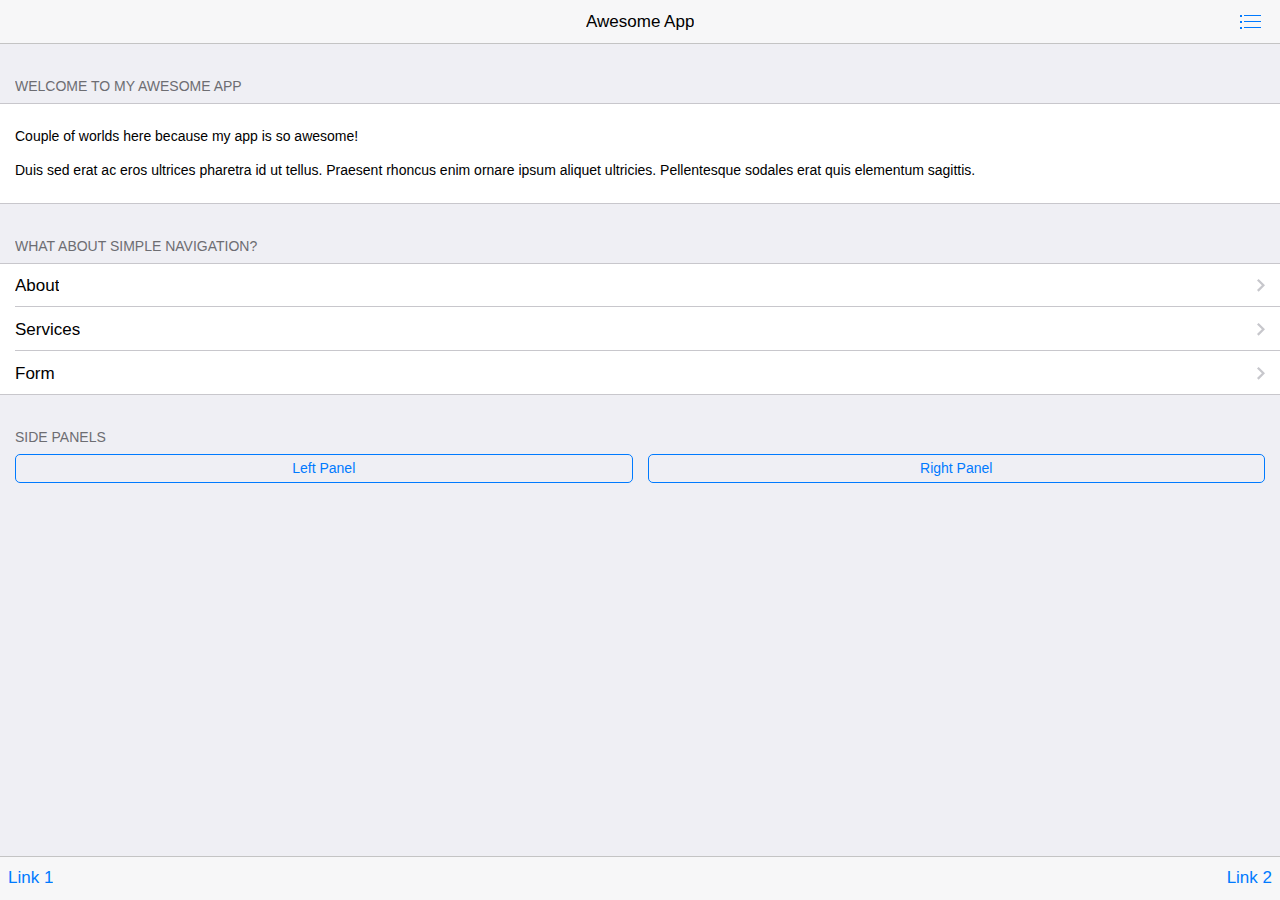
<file: assets/components/framework7/examples/inline-pages/index.html>
<!DOCTYPE html>
<html>
  <head>
    <meta charset="utf-8">
    <meta name="viewport" content="width=device-width, initial-scale=1, maximum-scale=1, minimum-scale=1, user-scalable=no, minimal-ui">
    <meta name="apple-mobile-web-app-capable" content="yes">
    <meta name="apple-mobile-web-app-status-bar-style" content="black">
    <title>My App</title>
    <!-- Path to Framework7 Library CSS-->
    <link rel="stylesheet" href="../../dist/css/framework7.min.css">
    <!-- Path to your custom app styles-->
    <link rel="stylesheet" href="css/my-app.css">
  </head>
  <body>
    <!-- Status bar overlay for fullscreen mode-->
    <div class="statusbar-overlay"></div>
    <!-- Panels overlay-->
    <div class="panel-overlay"></div>
    <!-- Left panel with reveal effect-->
    <div class="panel panel-left panel-reveal">
      <div class="content-block">
        <p>Left panel content goes here</p>
      </div>
    </div>
    <!-- Right panel with cover effect-->
    <div class="panel panel-right panel-cover">
      <div class="content-block">
        <p>Right panel content goes here</p>
      </div>
    </div>
    <!-- Views-->
    <div class="views">
      <!-- Your main view, should have "view-main" class-->
      <div class="view view-main">
        <!-- Top Navbar-->
        <div class="navbar">
          <!-- Navbar inner for Index page-->
          <div data-page="index" class="navbar-inner">
            <!-- We have home navbar without left link-->
            <div class="center sliding">Awesome App</div>
            <div class="right">
              <!-- Right link contains only icon - additional "icon-only" class--><a href="#" class="link icon-only open-panel"> <i class="icon icon-bars"></i></a>
            </div>
          </div>
          <!-- Navbar inner for About page-->
          <div data-page="about" class="navbar-inner cached">
            <div class="left sliding"><a href="#" class="back link"> <i class="icon icon-back"></i><span>Back</span></a></div>
            <div class="center sliding">About Us</div>
          </div>
          <!-- Navbar inner for Services page-->
          <div data-page="services" class="navbar-inner cached">
            <div class="left sliding"><a href="#" class="back link"> <i class="icon icon-back"></i><span>Back</span></a></div>
            <div class="center sliding">Services</div>
          </div>
          <!-- Navbar inner for Form page-->
          <div data-page="form" class="navbar-inner cached">
            <div class="left sliding"><a href="#" class="back link"> <i class="icon icon-back"></i><span>Back</span></a></div>
            <div class="center sliding">Form</div>
          </div>
        </div>
        <!-- Pages, because we need fixed-through navbar and toolbar, it has additional appropriate classes-->
        <div class="pages navbar-through toolbar-through">
          <!-- Index Page-->
          <div data-page="index" class="page">
            <!-- Scrollable page content-->
            <div class="page-content">
              <div class="content-block-title">Welcome To My Awesome App</div>
              <div class="content-block">
                <div class="content-block-inner">
                  <p>Couple of worlds here because my app is so awesome!</p>
                  <p>Duis sed erat ac eros ultrices pharetra id ut tellus. Praesent rhoncus enim ornare ipsum aliquet ultricies. Pellentesque sodales erat quis elementum sagittis.</p>
                </div>
              </div>
              <div class="content-block-title">What about simple navigation?</div>
              <div class="list-block">
                <ul>
                  <li><a href="#about" class="item-link">
                      <div class="item-content">
                        <div class="item-inner"> 
                          <div class="item-title">About</div>
                        </div>
                      </div></a></li>
                  <li><a href="#services" class="item-link">
                      <div class="item-content"> 
                        <div class="item-inner">
                          <div class="item-title">Services</div>
                        </div>
                      </div></a></li>
                  <li><a href="#form" class="item-link">
                      <div class="item-content"> 
                        <div class="item-inner">
                          <div class="item-title">Form</div>
                        </div>
                      </div></a></li>
                </ul>
              </div>
              <div class="content-block-title">Side panels</div>
              <div class="content-block">
                <div class="row">
                  <div class="col-50"><a href="#" data-panel="left" class="button open-panel">Left Panel</a></div>
                  <div class="col-50"><a href="#" data-panel="right" class="button open-panel">Right Panel</a></div>
                </div>
              </div>
            </div>
          </div>
          <!-- About Page-->
          <div data-page="about" class="page cached">
            <div class="page-content">
              <div class="content-block">
                <p>You may go <a href="#" class="back">back</a> or load <a href="#services">Services</a> page.</p>
                <p>Lorem ipsum dolor sit amet, consectetur adipiscing elit. Nulla vel commodo massa, eu adipiscing mi. Class aptent taciti sociosqu ad litora torquent per conubia nostra, per inceptos himenaeos. Phasellus ultricies dictum neque, non varius tortor fermentum at. Curabitur auctor cursus imperdiet. Nam molestie nisi nec est lacinia volutpat in a purus. Maecenas consectetur condimentum viverra. Donec ultricies nec sem vel condimentum. Phasellus eu tincidunt enim, sit amet convallis orci. Vestibulum quis fringilla dolor.    </p>
                <p>Mauris commodo lacus at nisl lacinia, nec facilisis erat rhoncus. Sed eget pharetra nunc. Aenean vitae vehicula massa, sed sagittis ante. Quisque luctus nec velit dictum convallis. Nulla facilisi. Ut sed erat nisi. Donec non dolor massa. Mauris malesuada dolor velit, in suscipit leo consectetur vitae. Duis tempus ligula non eros pretium condimentum. Cras sed dolor odio.</p>
                <p>Suspendisse commodo adipiscing urna, a aliquet sem egestas in. Sed tincidunt dui a magna facilisis bibendum. Nunc euismod consectetur lorem vitae molestie. Proin mattis tellus libero, non hendrerit neque eleifend ac. Pellentesque interdum velit at lacus consectetur scelerisque et id dui. Praesent non fringilla dui, a elementum purus. Proin vitae lacus libero. Nunc eget lectus non mi iaculis interdum vel a velit. Nullam tincidunt purus id lacus ornare, at elementum turpis euismod. Cras mauris enim, congue eu nisl sit amet, pulvinar semper erat. Suspendisse sed mauris diam.</p>
                <p>Nam eu mauris leo. Pellentesque aliquam vehicula est, sed lobortis tellus malesuada facilisis. Fusce at hendrerit ligula. Donec eu nibh convallis, pulvinar enim quis, lacinia diam. Ut semper ac magna nec ornare. Integer placerat justo sed nunc suscipit facilisis. Vestibulum ac tincidunt augue. Duis eu aliquet mauris, vel luctus mauris. Nulla non augue nec diam pharetra posuere at in mauris.</p>
              </div>
            </div>
          </div>
          <!-- Services Page-->
          <div data-page="services" class="page cached">
            <div class="page-content">
              <div class="content-block">
                <p>You may go <a href="#" class="back">back</a> or load <a href="#about">About</a> page.</p>
                <p>Lorem ipsum dolor sit amet, consectetur adipiscing elit. Nulla vel commodo massa, eu adipiscing mi. Class aptent taciti sociosqu ad litora torquent per conubia nostra, per inceptos himenaeos. Phasellus ultricies dictum neque, non varius tortor fermentum at. Curabitur auctor cursus imperdiet. Nam molestie nisi nec est lacinia volutpat in a purus. Maecenas consectetur condimentum viverra. Donec ultricies nec sem vel condimentum. Phasellus eu tincidunt enim, sit amet convallis orci. Vestibulum quis fringilla dolor.    </p>
                <p>Mauris commodo lacus at nisl lacinia, nec facilisis erat rhoncus. Sed eget pharetra nunc. Aenean vitae vehicula massa, sed sagittis ante. Quisque luctus nec velit dictum convallis. Nulla facilisi. Ut sed erat nisi. Donec non dolor massa. Mauris malesuada dolor velit, in suscipit leo consectetur vitae. Duis tempus ligula non eros pretium condimentum. Cras sed dolor odio.</p>
                <p>Suspendisse commodo adipiscing urna, a aliquet sem egestas in. Sed tincidunt dui a magna facilisis bibendum. Nunc euismod consectetur lorem vitae molestie. Proin mattis tellus libero, non hendrerit neque eleifend ac. Pellentesque interdum velit at lacus consectetur scelerisque et id dui. Praesent non fringilla dui, a elementum purus. Proin vitae lacus libero. Nunc eget lectus non mi iaculis interdum vel a velit. Nullam tincidunt purus id lacus ornare, at elementum turpis euismod. Cras mauris enim, congue eu nisl sit amet, pulvinar semper erat. Suspendisse sed mauris diam.</p>
                <p>Nam eu mauris leo. Pellentesque aliquam vehicula est, sed lobortis tellus malesuada facilisis. Fusce at hendrerit ligula. Donec eu nibh convallis, pulvinar enim quis, lacinia diam. Ut semper ac magna nec ornare. Integer placerat justo sed nunc suscipit facilisis. Vestibulum ac tincidunt augue. Duis eu aliquet mauris, vel luctus mauris. Nulla non augue nec diam pharetra posuere at in mauris.     </p>
              </div>
            </div>
          </div>
          <!-- Form Page-->
          <div data-page="form" class="page cached">
            <div class="page-content">
              <div class="content-block-title">Form Example</div>
              <div class="list-block">
                <ul>
                  <li>
                    <div class="item-content">
                      <div class="item-media"><i class="icon icon-form-name"></i></div>
                      <div class="item-inner"> 
                        <div class="item-title label">Name</div>
                        <div class="item-input">
                          <input type="text" placeholder="Your name">
                        </div>
                      </div>
                    </div>
                  </li>
                  <li>
                    <div class="item-content">
                      <div class="item-media"><i class="icon icon-form-email"></i></div>
                      <div class="item-inner"> 
                        <div class="item-title label">E-mail</div>
                        <div class="item-input">
                          <input type="email" placeholder="E-mail">
                        </div>
                      </div>
                    </div>
                  </li>
                  <li>
                    <div class="item-content">
                      <div class="item-media"><i class="icon icon-form-url"></i></div>
                      <div class="item-inner"> 
                        <div class="item-title label">URL</div>
                        <div class="item-input">
                          <input type="url" placeholder="URL">
                        </div>
                      </div>
                    </div>
                  </li>
                  <li>
                    <div class="item-content">
                      <div class="item-media"><i class="icon icon-form-password"></i></div>
                      <div class="item-inner"> 
                        <div class="item-title label">Password</div>
                        <div class="item-input">
                          <input type="password" placeholder="Password">
                        </div>
                      </div>
                    </div>
                  </li>
                  <li>
                    <div class="item-content">
                      <div class="item-media"><i class="icon icon-form-tel"></i></div>
                      <div class="item-inner"> 
                        <div class="item-title label">Phone</div>
                        <div class="item-input">
                          <input type="tel" placeholder="Phone">
                        </div>
                      </div>
                    </div>
                  </li>
                  <li>
                    <div class="item-content">
                      <div class="item-media"><i class="icon icon-form-gender"></i></div>
                      <div class="item-inner"> 
                        <div class="item-title label">Gender</div>
                        <div class="item-input">
                          <select>
                            <option>Male</option>
                            <option>Female</option>
                          </select>
                        </div>
                      </div>
                    </div>
                  </li>
                  <li>
                    <div class="item-content">
                      <div class="item-media"><i class="icon icon-form-calendar"></i></div>
                      <div class="item-inner"> 
                        <div class="item-title label">Birth date</div>
                        <div class="item-input">
                          <input type="date" placeholder="Birth day" value="2014-04-30">
                        </div>
                      </div>
                    </div>
                  </li>
                  <li>
                    <div class="item-content">
                      <div class="item-media"><i class="icon icon-form-toggle"></i></div>
                      <div class="item-inner"> 
                        <div class="item-title label">Switch</div>
                        <div class="item-input">
                          <label class="label-switch">
                            <input type="checkbox">
                            <div class="checkbox"></div>
                          </label>
                        </div>
                      </div>
                    </div>
                  </li>
                  <li>
                    <div class="item-content">
                      <div class="item-media"><i class="icon icon-form-settings"></i></div>
                      <div class="item-inner">
                        <div class="item-title label">Slider</div>
                        <div class="item-input">
                          <div class="range-slider">
                            <input type="range" min="0" max="100" value="50" step="0.1">
                          </div>
                        </div>
                      </div>
                    </div>
                  </li>
                  <li class="align-top">
                    <div class="item-content">
                      <div class="item-media"><i class="icon icon-form-comment"></i></div>
                      <div class="item-inner"> 
                        <div class="item-title label">Textarea</div>
                        <div class="item-input">
                          <textarea></textarea>
                        </div>
                      </div>
                    </div>
                  </li>
                </ul>
              </div>
              <div class="content-block">
                <div class="row">
                  <div class="col-50"><a href="#" class="button button-big button-fill color-red">Cancel</a></div>
                  <div class="col-50">
                    <input type="submit" value="Submit" class="button button-big button-fill color-green">
                  </div>
                </div>
              </div>
              <div class="content-block-title">Checkbox group</div>
              <div class="list-block">
                <ul>
                  <li>
                    <label class="label-checkbox item-content">
                      <input type="checkbox" name="ks-checkbox" value="Books" checked>
                      <div class="item-media"><i class="icon icon-form-checkbox"></i></div>
                      <div class="item-inner">
                        <div class="item-title">Books</div>
                      </div>
                    </label>
                  </li>
                  <li>
                    <label class="label-checkbox item-content">
                      <input type="checkbox" name="ks-checkbox" value="Movies">
                      <div class="item-media"><i class="icon icon-form-checkbox"></i></div>
                      <div class="item-inner">
                        <div class="item-title">Movies</div>
                      </div>
                    </label>
                  </li>
                  <li>
                    <label class="label-checkbox item-content">
                      <input type="checkbox" name="ks-checkbox" value="Food">
                      <div class="item-media"><i class="icon icon-form-checkbox"></i></div>
                      <div class="item-inner">
                        <div class="item-title">Food</div>
                      </div>
                    </label>
                  </li>
                  <li>
                    <label class="label-checkbox item-content">
                      <input type="checkbox" name="ks-checkbox" value="Drinks">
                      <div class="item-media"><i class="icon icon-form-checkbox"></i></div>
                      <div class="item-inner">
                        <div class="item-title">Drinks</div>
                      </div>
                    </label>
                  </li>
                </ul>
              </div>
              <div class="content-block-title">Radio buttons group</div>
              <div class="list-block">
                <ul>
                  <li>
                    <label class="label-radio item-content">
                      <input type="radio" name="ks-radio" value="Books" checked>
                      <div class="item-inner">
                        <div class="item-title">Books</div>
                      </div>
                    </label>
                  </li>
                  <li>
                    <label class="label-radio item-content">
                      <input type="radio" name="ks-radio" value="Movies">
                      <div class="item-inner">
                        <div class="item-title">Movies</div>
                      </div>
                    </label>
                  </li>
                  <li>
                    <label class="label-radio item-content">
                      <input type="radio" name="ks-radio" value="Food">
                      <div class="item-inner">
                        <div class="item-title">Food</div>
                      </div>
                    </label>
                  </li>
                  <li>
                    <label class="label-radio item-content">
                      <input type="radio" name="ks-radio" value="Drinks">
                      <div class="item-inner">
                        <div class="item-title">Drinks</div>
                      </div>
                    </label>
                  </li>
                </ul>
              </div>
            </div>
          </div>
        </div>
        <!-- Bottom Toolbar-->
        <div class="toolbar">
          <div class="toolbar-inner"><a href="#" class="link">Link 1</a><a href="#" class="link">Link 2</a></div>
        </div>
      </div>
    </div>
    <!-- Path to Framework7 Library JS-->
    <script type="text/javascript" src="../../dist/js/framework7.min.js"></script>
    <!-- Path to your app js-->
    <script type="text/javascript" src="js/my-app.js"></script>
  </body>
</html>
</file>
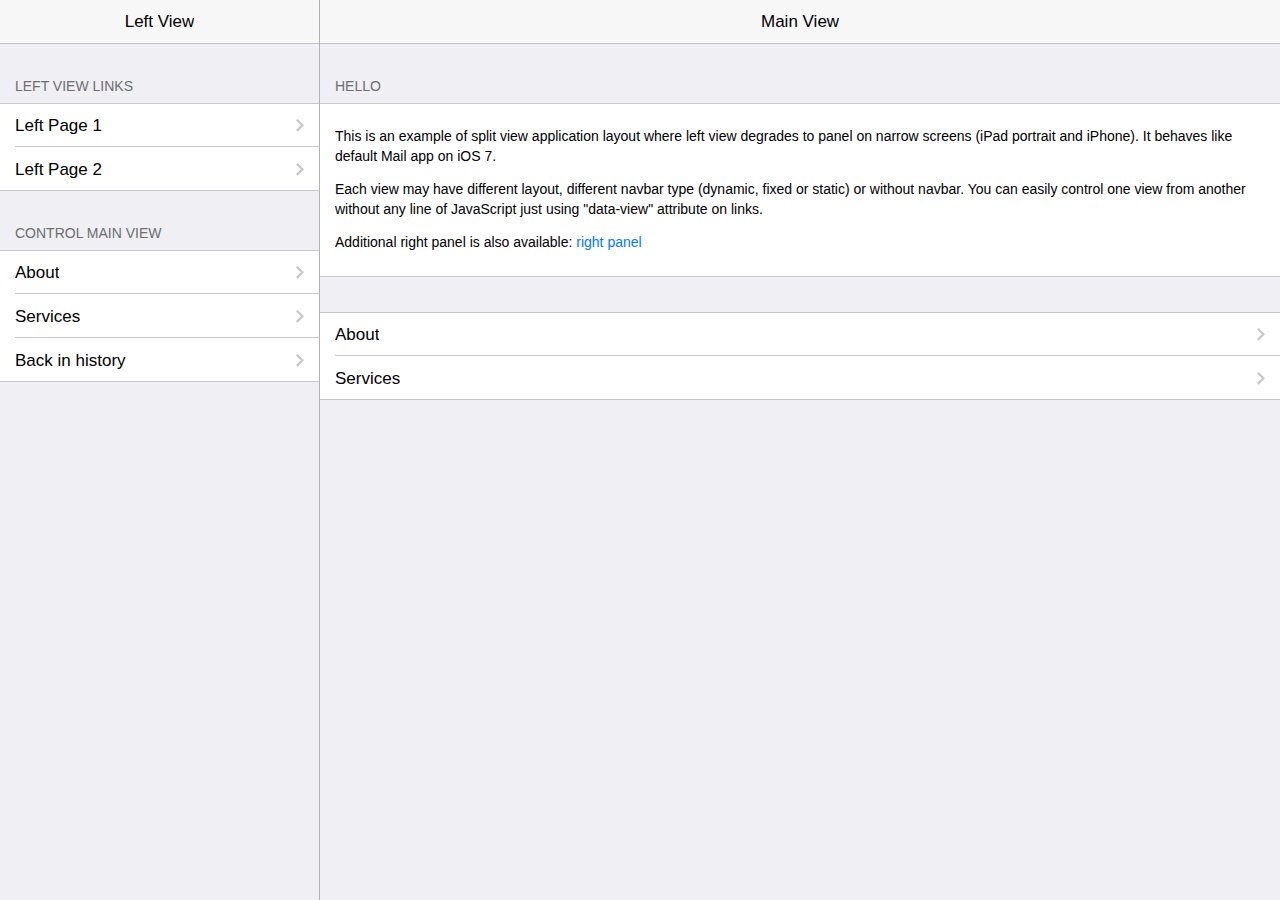
<file: assets/components/framework7/examples/split-view-panel/index.html>
<!DOCTYPE html>
<html>
  <head>
    <meta charset="utf-8">
    <meta name="viewport" content="width=device-width, initial-scale=1, maximum-scale=1, minimum-scale=1, user-scalable=no, minimal-ui">
    <meta name="apple-mobile-web-app-capable" content="yes">
    <meta name="apple-mobile-web-app-status-bar-style" content="black">
    <title>My App</title>
    <!-- Path to Framework7 Library CSS-->
    <link rel="stylesheet" href="../../dist/css/framework7.min.css">
    <!-- Path to your custom app styles-->
    <link rel="stylesheet" href="css/my-app.css">
  </head>
  <body>
    <!-- Status bar overlay for fullscreen mode-->
    <div class="statusbar-overlay"></div>
    <!-- Right panel with cover effect-->
    <div class="panel panel-right panel-reveal">
      <div class="content-block">
        <p>Right panel content goes here</p>
      </div>
    </div>
    <!-- Views-->
    <div class="views">
      <!-- Put panels-overlay and left-panel with view inside of views-->
      <!-- Panels overlay-->
      <div class="panel-overlay"></div>
      <!-- Left panel with reveal effect-->
      <div class="panel panel-left panel-cover">
        <!-- Left view-->
        <div class="view view-left navbar-through">
          <div class="navbar">
            <div class="navbar-inner">
              <div class="left"></div>
              <div class="center sliding">Left View</div>
              <div class="right"></div>
            </div>
          </div>
          <div class="pages">
            <div data-page="index-left" class="page">
              <div class="page-content">
                <div class="content-block-title">Left View Links</div>
                <div class="list-block">
                  <ul>
                    <li><a href="left-page-1.html" class="item-link">
                        <div class="item-content">
                          <div class="item-inner">
                            <div class="item-title">Left Page 1</div>
                          </div>
                        </div></a></li>
                    <li><a href="left-page-2.html" class="item-link">
                        <div class="item-content">
                          <div class="item-inner">
                            <div class="item-title">Left Page 2</div>
                          </div>
                        </div></a></li>
                  </ul>
                </div>
                <div class="content-block-title">Control Main View</div>
                <div class="list-block">
                  <ul>
                    <li><a href="about.html" data-view=".view-main" class="item-link close-panel">
                        <div class="item-content">
                          <div class="item-inner">
                            <div class="item-title">About</div>
                          </div>
                        </div></a></li>
                    <li><a href="services.html" data-view=".view-main" class="item-link close-panel">
                        <div class="item-content">
                          <div class="item-inner">
                            <div class="item-title">Services</div>
                          </div>
                        </div></a></li>
                    <li><a href="#" data-view=".view-main" class="back item-link close-panel">
                        <div class="item-content">
                          <div class="item-inner">
                            <div class="item-title">Back in history</div>
                          </div>
                        </div></a></li>
                  </ul>
                </div>
              </div>
            </div>
          </div>
        </div>
      </div>
      <!-- Right view, it is main view-->
      <div class="view view-main navbar-through">
        <div class="navbar">
          <div class="navbar-inner">
            <div class="center sliding">Main View</div>
            <div class="right"><a href="#" data-panel="left" class="link open-panel icon-only"><i class="icon icon-bars"></i></a></div>
          </div>
        </div>
        <!-- Pages-->
        <div class="pages">
          <!-- Page, data-page contains page name-->
          <div data-page="index-1" class="page">
            <!-- Scrollable page content-->
            <div class="page-content">
              <div class="content-block-title">Hello</div>
              <div class="content-block">
                <div class="content-block-inner">
                  <p>This is an example of split view application layout where left view degrades to panel on narrow screens (iPad portrait and iPhone). It behaves like default Mail app on iOS 7.</p>
                  <p>Each view may have different layout, different navbar type (dynamic, fixed or static) or without navbar. You can easily control one view from another without any line of JavaScript just using "data-view" attribute on links.</p>
                  <p>Additional right panel is also available: <a href="#" data-panel="right" class="open-panel">right panel</a></p>
                </div>
              </div>
              <div class="list-block">
                <ul>
                  <li><a href="about.html" class="item-link">
                      <div class="item-content">
                        <div class="item-inner">
                          <div class="item-title">About</div>
                        </div>
                      </div></a></li>
                  <li><a href="services.html" class="item-link">
                      <div class="item-content">
                        <div class="item-inner">
                          <div class="item-title">Services</div>
                        </div>
                      </div></a></li>
                </ul>
              </div>
            </div>
          </div>
        </div>
      </div>
    </div>
    <!-- Path to Framework7 Library JS-->
    <script type="text/javascript" src="../../dist/js/framework7.min.js"></script>
    <!-- Path to your app js-->
    <script type="text/javascript" src="js/my-app.js"></script>
  </body>
</html>
</file>
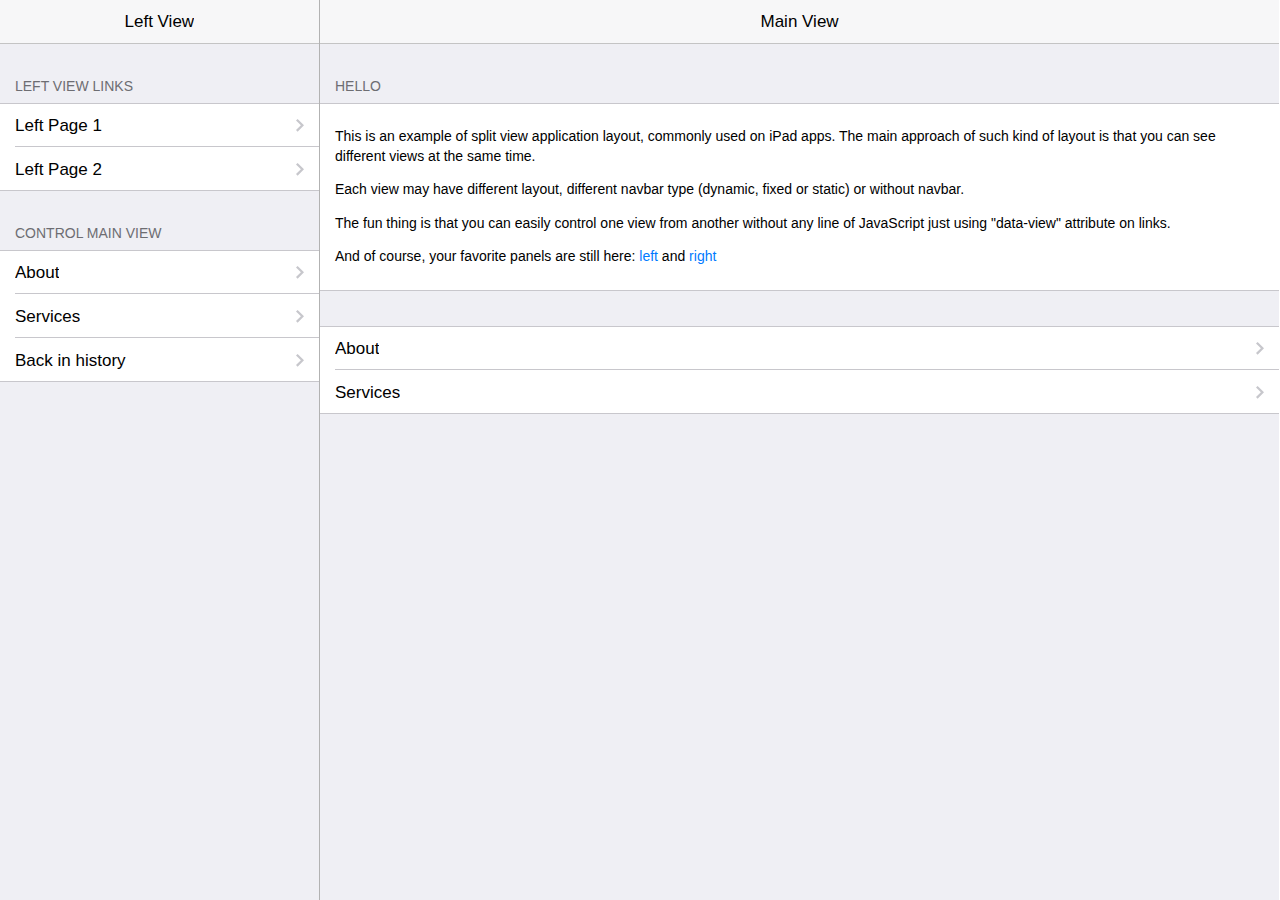
<file: assets/components/framework7/examples/split-view/index.html>
<!DOCTYPE html>
<html>
  <head>
    <meta charset="utf-8">
    <meta name="viewport" content="width=device-width, initial-scale=1, maximum-scale=1, minimum-scale=1, user-scalable=no, minimal-ui">
    <meta name="apple-mobile-web-app-capable" content="yes">
    <meta name="apple-mobile-web-app-status-bar-style" content="black">
    <title>My App</title>
    <!-- Path to Framework7 Library CSS-->
    <link rel="stylesheet" href="../../dist/css/framework7.min.css">
    <!-- Path to your custom app styles-->
    <link rel="stylesheet" href="css/my-app.css">
  </head>
  <body>
    <!-- Status bar overlay for fullscreen mode-->
    <div class="statusbar-overlay"></div>
    <!-- Panels overlay-->
    <div class="panel-overlay"></div>
    <!-- Left panel with reveal effect-->
    <div class="panel panel-left panel-reveal">
      <div class="content-block">
        <p>Left panel content goes here</p>
      </div>
    </div>
    <!-- Right panel with cover effect-->
    <div class="panel panel-right panel-cover">
      <div class="content-block">
        <p>Right panel content goes here</p>
      </div>
    </div>
    <!-- Views-->
    <div class="views">
      <!-- Left view-->
      <div class="view view-left navbar-through">
        <div class="navbar">
          <div class="navbar-inner">
            <div class="center sliding">Left View</div>
          </div>
        </div>
        <div class="pages">
          <div data-page="index-left" class="page">
            <div class="page-content">
              <div class="content-block-title">Left View Links</div>
              <div class="list-block">
                <ul>
                  <li><a href="left-page-1.html" class="item-link">
                      <div class="item-content">
                        <div class="item-inner">
                          <div class="item-title">Left Page 1</div>
                        </div>
                      </div></a></li>
                  <li><a href="left-page-2.html" class="item-link">
                      <div class="item-content">
                        <div class="item-inner">
                          <div class="item-title">Left Page 2</div>
                        </div>
                      </div></a></li>
                </ul>
              </div>
              <div class="content-block-title">Control Main View</div>
              <div class="list-block">
                <ul>
                  <li><a href="about.html" data-view=".view-main" class="item-link">
                      <div class="item-content">
                        <div class="item-inner">
                          <div class="item-title">About</div>
                        </div>
                      </div></a></li>
                  <li><a href="services.html" data-view=".view-main" class="item-link">
                      <div class="item-content">
                        <div class="item-inner">
                          <div class="item-title">Services</div>
                        </div>
                      </div></a></li>
                  <li><a href="#" data-view=".view-main" class="back item-link">
                      <div class="item-content">
                        <div class="item-inner">
                          <div class="item-title">Back in history</div>
                        </div>
                      </div></a></li>
                </ul>
              </div>
            </div>
          </div>
        </div>
      </div>
      <!-- Right view, it is main view-->
      <div class="view view-main navbar-through">
        <div class="navbar">
          <div class="navbar-inner">
            <div class="center sliding">Main View</div>
          </div>
        </div>
        <!-- Pages-->
        <div class="pages">
          <!-- Page, data-page contains page name-->
          <div data-page="index-1" class="page">
            <!-- Scrollable page content-->
            <div class="page-content">
              <div class="content-block-title">Hello</div>
              <div class="content-block">
                <div class="content-block-inner">
                  <p>This is an example of split view application layout, commonly used on iPad apps. The main approach of such kind of layout is that you can see different views at the same time.</p>
                  <p>Each view may have different layout, different navbar type (dynamic, fixed or static) or without navbar.</p>
                  <p>The fun thing is that you can easily control one view from another without any line of JavaScript just using "data-view" attribute on links.</p>
                  <p>And of course, your favorite panels are still here: <a href="#" class="open-panel">left</a> and  <a href="#" data-panel="right" class="open-panel">right</a></p>
                </div>
              </div>
              <div class="list-block">
                <ul>
                  <li><a href="about.html" class="item-link">
                      <div class="item-content">
                        <div class="item-inner">
                          <div class="item-title">About</div>
                        </div>
                      </div></a></li>
                  <li><a href="services.html" class="item-link">
                      <div class="item-content">
                        <div class="item-inner">
                          <div class="item-title">Services</div>
                        </div>
                      </div></a></li>
                </ul>
              </div>
            </div>
          </div>
        </div>
      </div>
    </div>
    <!-- Path to Framework7 Library JS-->
    <script type="text/javascript" src="../../dist/js/framework7.min.js"></script>
    <!-- Path to your app js-->
    <script type="text/javascript" src="js/my-app.js"></script>
  </body>
</html>
</file>
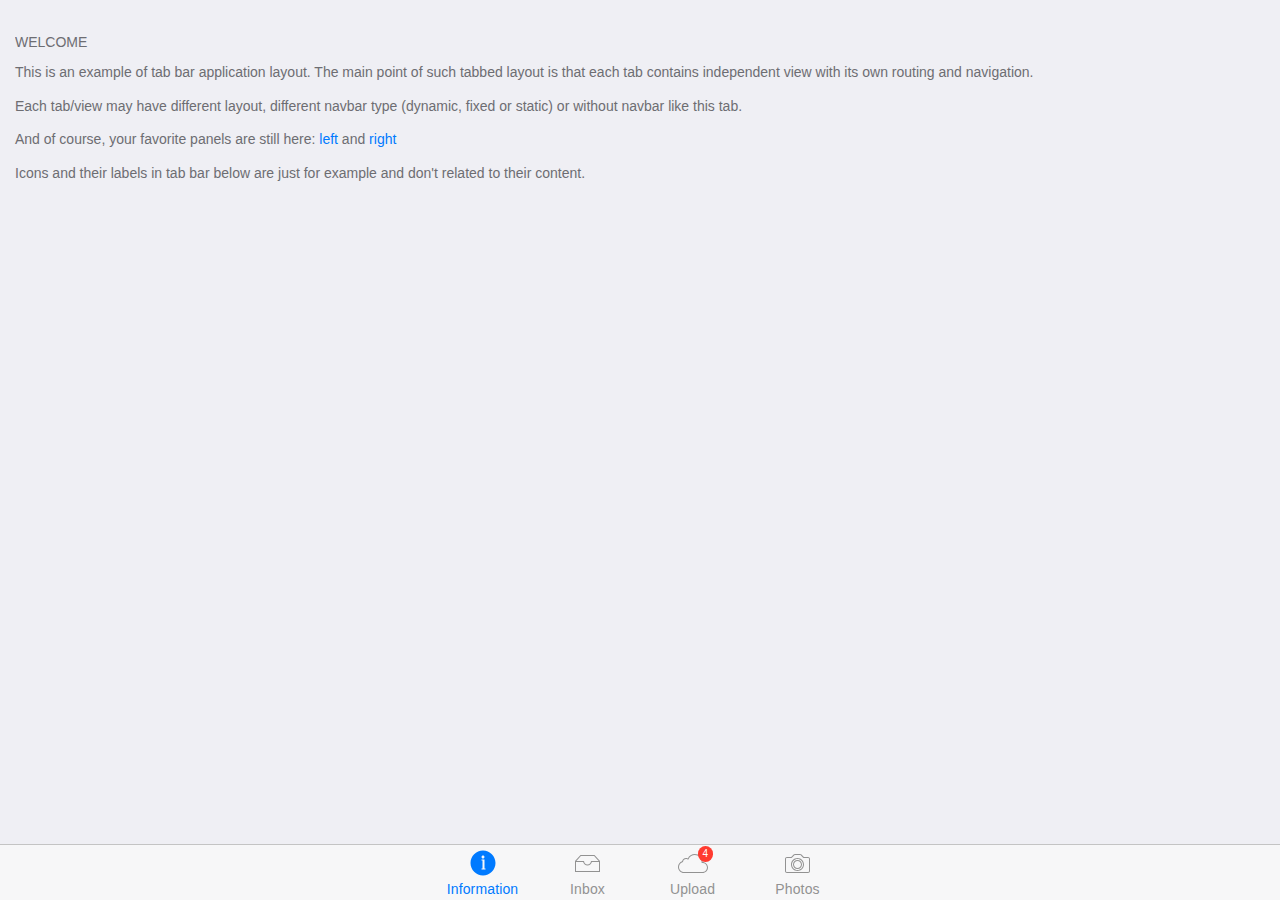
<file: assets/components/framework7/examples/tab-bar/index.html>
<!DOCTYPE html>
<html>
  <head>
    <meta charset="utf-8">
    <meta name="viewport" content="width=device-width, initial-scale=1, maximum-scale=1, minimum-scale=1, user-scalable=no, minimal-ui">
    <meta name="apple-mobile-web-app-capable" content="yes">
    <meta name="apple-mobile-web-app-status-bar-style" content="black">
    <title>My App</title>
    <!-- Path to Framework7 Library CSS-->
    <link rel="stylesheet" href="../../dist/css/framework7.min.css">
    <!-- Path to your custom app styles-->
    <link rel="stylesheet" href="css/my-app.css">
  </head>
  <body>
    <!-- Status bar overlay for fullscreen mode-->
    <div class="statusbar-overlay"></div>
    <!-- Panels overlay-->
    <div class="panel-overlay"></div>
    <!-- Left panel with reveal effect-->
    <div class="panel panel-left panel-reveal">
      <div class="content-block">
        <p>Left panel content goes here</p>
      </div>
    </div>
    <!-- Right panel with cover effect-->
    <div class="panel panel-right panel-cover">
      <div class="content-block">
        <p>Right panel content goes here</p>
      </div>
    </div>
    <!-- Views, and they are tabs-->
    <!-- We need to set "toolbar-through" class on it to keep space for our tab bar-->
    <div class="views tabs toolbar-through">
      <!-- Your first view, it is also a .tab and should have "active" class to make it visible by default-->
      <div id="view-1" class="view view-main tab active">
        <!-- Pages-->
        <div class="pages">
          <!-- Page, data-page contains page name-->
          <div data-page="index-1" class="page">
            <!-- Scrollable page content-->
            <div class="page-content">
              <div class="content-block-title">Welcome</div>
              <div class="content-block">
                <p>This is an example of tab bar application layout. The main point of such tabbed layout is that each tab contains independent view with its own routing and navigation.</p>
                <p>Each tab/view may have different layout, different navbar type (dynamic, fixed or static) or without navbar like this tab.</p>
                <p>And of course, your favorite panels are still here: <a href="#" class="open-panel">left</a> and  <a href="#" data-panel="right" class="open-panel">right</a></p>
                <p>Icons and their labels in tab bar below are just for example and don't related to their content.</p>
              </div>
            </div>
          </div>
        </div>
      </div>
      <!-- Second view (for second wrap)-->
      <div id="view-2" class="view tab">
        <!-- We can make with view with navigation, let's add Top Navbar-->
        <div class="navbar">
          <div class="navbar-inner">
            <div class="center sliding">Second View</div>
          </div>
        </div>
        <div class="pages navbar-through">
          <div data-page="index-2" class="page">
            <div class="page-content">
              <div class="content-block">
                <p>This is a second view. Lets, for example, have here some internal pages with navbar navigation</p>
              </div>
              <div class="list-block">
                <ul>
                  <li><a href="about.html" class="item-link">
                      <div class="item-content">
                        <div class="item-inner"> 
                          <div class="item-title">About Us</div>
                        </div>
                      </div></a></li>
                  <li><a href="services.html" class="item-link">
                      <div class="item-content"> 
                        <div class="item-inner">
                          <div class="item-title">Services</div>
                        </div>
                      </div></a></li>
                </ul>
              </div>
            </div>
          </div>
        </div>
      </div>
      <div id="view-3" class="view tab">
        <div class="pages">
          <div data-page="index-3" class="page">
            <div class="page-content">
              <div class="content-block-title">Another plain static view</div>
              <div class="content-block">
                <p>Lorem ipsum dolor sit amet, consectetur adipiscing elit. Nulla vel commodo massa, eu adipiscing mi. Class aptent taciti sociosqu ad litora torquent per conubia nostra, per inceptos himenaeos. Phasellus ultricies dictum neque, non varius tortor fermentum at. Curabitur auctor cursus imperdiet. Nam molestie nisi nec est lacinia volutpat in a purus. Maecenas consectetur condimentum viverra. Donec ultricies nec sem vel condimentum. Phasellus eu tincidunt enim, sit amet convallis orci. Vestibulum quis fringilla dolor.    </p>
                <p>Mauris commodo lacus at nisl lacinia, nec facilisis erat rhoncus. Sed eget pharetra nunc. Aenean vitae vehicula massa, sed sagittis ante. Quisque luctus nec velit dictum convallis. Nulla facilisi. Ut sed erat nisi. Donec non dolor massa. Mauris malesuada dolor velit, in suscipit leo consectetur vitae. Duis tempus ligula non eros pretium condimentum. Cras sed dolor odio.</p>
                <p>Lorem ipsum dolor sit amet, consectetur adipiscing elit. Nulla vel commodo massa, eu adipiscing mi. Class aptent taciti sociosqu ad litora torquent per conubia nostra, per inceptos himenaeos. Phasellus ultricies dictum neque, non varius tortor fermentum at. Curabitur auctor cursus imperdiet. Nam molestie nisi nec est lacinia volutpat in a purus. Maecenas consectetur condimentum viverra. Donec ultricies nec sem vel condimentum. Phasellus eu tincidunt enim, sit amet convallis orci. Vestibulum quis fringilla dolor.    </p>
              </div>
            </div>
          </div>
        </div>
      </div>
      <div id="view-4" class="view tab">
        <div class="pages navbar-fixed">
          <div data-page="index-4" class="page">
            <div class="navbar">
              <div class="navbar-inner">
                <div class="center">Settings</div>
              </div>
            </div>
            <div class="page-content">
              <div class="list-block">
                <ul>
                  <li>
                    <div class="item-content">
                      <div class="item-media"><i class="icon icon-form-name"></i></div>
                      <div class="item-inner"> 
                        <div class="item-title label">Name</div>
                        <div class="item-input">
                          <input type="text" placeholder="Your name">
                        </div>
                      </div>
                    </div>
                  </li>
                  <li>
                    <div class="item-content">
                      <div class="item-media"><i class="icon icon-form-email"></i></div>
                      <div class="item-inner"> 
                        <div class="item-title label">E-mail</div>
                        <div class="item-input">
                          <input type="email" placeholder="E-mail">
                        </div>
                      </div>
                    </div>
                  </li>
                  <li>
                    <div class="item-content">
                      <div class="item-media"><i class="icon icon-form-url"></i></div>
                      <div class="item-inner"> 
                        <div class="item-title label">URL</div>
                        <div class="item-input">
                          <input type="url" placeholder="URL">
                        </div>
                      </div>
                    </div>
                  </li>
                  <li>
                    <div class="item-content">
                      <div class="item-media"><i class="icon icon-form-password"></i></div>
                      <div class="item-inner"> 
                        <div class="item-title label">Password</div>
                        <div class="item-input">
                          <input type="password" placeholder="Password">
                        </div>
                      </div>
                    </div>
                  </li>
                  <li>
                    <div class="item-content">
                      <div class="item-media"><i class="icon icon-form-tel"></i></div>
                      <div class="item-inner"> 
                        <div class="item-title label">Phone</div>
                        <div class="item-input">
                          <input type="tel" placeholder="Phone">
                        </div>
                      </div>
                    </div>
                  </li>
                  <li>
                    <div class="item-content">
                      <div class="item-media"><i class="icon icon-form-gender"></i></div>
                      <div class="item-inner"> 
                        <div class="item-title label">Gender</div>
                        <div class="item-input">
                          <select>
                            <option>Male</option>
                            <option>Female</option>
                          </select>
                        </div>
                      </div>
                    </div>
                  </li>
                  <li>
                    <div class="item-content">
                      <div class="item-media"><i class="icon icon-form-calendar"></i></div>
                      <div class="item-inner"> 
                        <div class="item-title label">Birth date</div>
                        <div class="item-input">
                          <input type="date" placeholder="Birth day" value="2014-04-30">
                        </div>
                      </div>
                    </div>
                  </li>
                  <li>
                    <div class="item-content">
                      <div class="item-media"><i class="icon icon-form-toggle"></i></div>
                      <div class="item-inner"> 
                        <div class="item-title label">Switch</div>
                        <div class="item-input">
                          <label class="label-switch">
                            <input type="checkbox">
                            <div class="checkbox"></div>
                          </label>
                        </div>
                      </div>
                    </div>
                  </li>
                  <li>
                    <div class="item-content">
                      <div class="item-media"><i class="icon icon-form-settings"></i></div>
                      <div class="item-inner">
                        <div class="item-title label">Slider</div>
                        <div class="item-input">
                          <div class="range-slider">
                            <input type="range" min="0" max="100" value="50" step="0.1">
                          </div>
                        </div>
                      </div>
                    </div>
                  </li>
                </ul>
              </div>
              <div class="content-block">
                <p>Mauris commodo lacus at nisl lacinia, nec facilisis erat rhoncus. Sed eget pharetra nunc. Aenean vitae vehicula massa, sed sagittis ante. Quisque luctus nec velit dictum convallis. Nulla facilisi. Ut sed erat nisi. Donec non dolor massa. Mauris malesuada dolor velit, in suscipit leo consectetur vitae. Duis tempus ligula non eros pretium condimentum. Cras sed dolor odio.</p>
              </div>
            </div>
          </div>
        </div>
      </div>
      <!-- Bottom Tabbar-->
      <div class="toolbar tabbar tabbar-labels">
        <div class="toolbar-inner"><a href="#view-1" class="tab-link active"> <i class="icon tabbar-demo-icon-1"></i><span class="tabbar-label">Information</span></a><a href="#view-2" class="tab-link"><i class="icon tabbar-demo-icon-2"></i><span class="tabbar-label">Inbox</span></a><a href="#view-3" class="tab-link"> <i class="icon tabbar-demo-icon-3"><span class="badge bg-red">4</span></i><span class="tabbar-label">Upload</span></a><a href="#view-4" class="tab-link"> <i class="icon tabbar-demo-icon-4"></i><span class="tabbar-label">Photos</span></a></div>
      </div>
    </div>
    <!-- Path to Framework7 Library JS-->
    <script type="text/javascript" src="../../dist/js/framework7.min.js"></script>
    <!-- Path to your app js-->
    <script type="text/javascript" src="js/my-app.js"></script>
  </body>
</html>
</file>
<file: assets/components/framework7/examples/inline-pages/css/my-app.css>
/* Your app custom files in this file */
/* Tab bar icons */
i.tabbar-demo-icon-1 {
  width: 30px;
  height: 30px;
  background-image: url("data:image/svg+xml;charset=utf-8,<svg xmlns='http://www.w3.org/2000/svg' viewBox='0 0 30 30' fill='%23929292'><g><circle cx='15.2' cy='8.8' r='1.5'/><polygon points='16.7,12.3 16.7,11.7 16.7,11.3 13.7,11.3 13.7,12.3 14.7,12.3 14.7,20.3 13.7,20.3 13.7,21.3 17.7,21.3 17.7,20.3 16.7,20.3'/><path d='M15.2,2.3C8.3,2.3,2.7,7.9,2.7,14.8s5.6,12.5,12.5,12.5c6.9,0,12.5-5.6,12.5-12.5S22.1,2.3,15.2,2.3z M15.2,26.3 c-6.3,0-11.5-5.2-11.5-11.5S8.8,3.3,15.2,3.3s11.5,5.2,11.5,11.5S21.5,26.3,15.2,26.3z'/></g></svg>");
}
.active i.tabbar-demo-icon-1 {
  background-image: url("data:image/svg+xml;charset=utf-8,<svg xmlns='http://www.w3.org/2000/svg' x='0px' y='0px' viewBox='0 0 30 30' fill='%23007aff'><path d='M15,2.6C8.1,2.6,2.5,8.2,2.5,15.1C2.5,22,8.1,27.6,15,27.6S27.5,22,27.5,15.1C27.5,8.2,21.9,2.6,15,2.6z M15,7.6 c0.8,0,1.5,0.7,1.5,1.5c0,0.8-0.7,1.5-1.5,1.5c-0.8,0-1.5-0.7-1.5-1.5C13.5,8.3,14.2,7.6,15,7.6z M17.5,21.6h-4v-1h1v-8h-1v-1h3V12 v0.6v8h1V21.6z'/></svg>");
}
i.tabbar-demo-icon-2 {
  width: 25px;
  height: 30px;
  background-image: url("data:image/svg+xml;charset=utf-8,<svg xmlns='http://www.w3.org/2000/svg' x='0px' y='0px' viewBox='0 0 25 17' fill='%23929292'><path d='M19.5,0h-14L0,6v11h25V6L19.5,0z M5.9,1h13.2l4.5,5H16c0,1.9-1.6,3.4-3.5,3.4C10.6,9.4,9,7.9,9,6H1.4L5.9,1z M24,16H1V7h7.1 c0.5,1.9,2.3,3.4,4.4,3.4s3.9-1.5,4.4-3.4H24V16z'/></svg>");
}
.active i.tabbar-demo-icon-2 {
  background-image: url("data:image/svg+xml;charset=utf-8,<svg xmlns='http://www.w3.org/2000/svg' x='0px' y='0px' viewBox='0 0 25 17' fill='%23007aff'><path d='M19.5,0h-14L0,6v11h25V6L19.5,0z M5.9,1h13.2l4.5,5H16c0,1.9-1.6,3.4-3.5,3.4C10.6,9.4,9,7.9,9,6H1.3L5.9,1z'/></svg>");
}
i.tabbar-demo-icon-3 {
  width: 30px;
  height: 30px;
  background-image: url("data:image/svg+xml;charset=utf-8,<svg xmlns='http://www.w3.org/2000/svg' x='0px' y='0px' viewBox='0 0 30 19' fill='%23929292'><path d='M16.8,1c3.7,0,6.8,3,6.8,6.8l0,0.1c0,0,0,0.1,0,0.1l0,1l1,0C27,9,29,11,29,13.5c0,2.5-2,4.5-4.5,4.5H6c-2.8,0-5-2.2-5-5 c0-2.1,1.4-4,3.4-4.7L5,8.1l0.1-0.6C5.3,6,6.5,5,8,5c0.4,0,0.9,0.1,1.3,0.3l0.9,0.5l0.4-0.9C11.8,2.5,14.2,1,16.8,1 M16.8,0 c-3.1,0-5.7,1.8-7,4.4C9.2,4.2,8.6,4,8,4C6,4,4.4,5.4,4.1,7.3C1.7,8.1,0,10.4,0,13c0,3.3,2.7,6,6,6h18.5v0c3,0,5.5-2.5,5.5-5.5 c0-3-2.5-5.5-5.5-5.5c0-0.1,0-0.2,0-0.2C24.5,3.5,21.1,0,16.8,0L16.8,0z'/></svg>");
}
.active i.tabbar-demo-icon-3 {
  background-image: url("data:image/svg+xml;charset=utf-8,<svg xmlns='http://www.w3.org/2000/svg' x='0px' y='0px' viewBox='0 0 30 19' fill='%23007aff'><path d='M24.5,8c0-0.1,0-0.2,0-0.2C24.5,3.5,21,0,16.8,0c-3.1,0-5.7,1.8-7,4.4C9.2,4.2,8.6,4,8,4C6,4,4.4,5.4,4,7.3 C1.7,8.1,0,10.4,0,13c0,3.3,2.7,6,6,6h18.5v0c3,0,5.5-2.5,5.5-5.5C30,10.5,27.5,8,24.5,8z'/></svg>");
}
i.tabbar-demo-icon-4 {
  width: 25px;
  height: 30px;
  background-image: url("data:image/svg+xml;charset=utf-8,<svg xmlns='http://www.w3.org/2000/svg' x='0px' y='0px' viewBox='0 0 25 19' fill='%23929292'><g><path d='M23,3h-4.1l-2.4-2.4c0,0,0,0,0,0l0,0C16.1,0.2,15.6,0,15,0h-5C9.5,0,8.9,0.3,8.6,0.6l0,0L6.2,3H2C0.9,3,0,3.9,0,5v12 c0,1.1,0.9,2,2,2h21c1.1,0,2-0.9,2-2V5C25,3.9,24.1,3,23,3z M24,17c0,0.6-0.4,1-1,1H2c-0.6,0-1-0.4-1-1V5c0-0.6,0.4-1,1-1h4.2h0.4 l0.3-0.3l1.2-1.2l0,0.1l1.1-1.2C9.5,1.1,9.8,1,10,1h5c0.3,0,0.5,0.1,0.7,0.3l2.4,2.4L18.4,4h0.4H23c0.6,0,1,0.4,1,1V17z'/><path d='M12.5,4C8.9,4,6,6.9,6,10.5c0,3.6,2.9,6.5,6.5,6.5c3.6,0,6.5-2.9,6.5-6.5C19,6.9,16.1,4,12.5,4z M12.5,16 c-3,0-5.5-2.5-5.5-5.5C7,7.5,9.5,5,12.5,5S18,7.5,18,10.5C18,13.5,15.5,16,12.5,16z'/><path d='M12.5,6C10,6,8,8,8,10.5C8,13,10,15,12.5,15s4.5-2,4.5-4.5C17,8,15,6,12.5,6z M12.5,14C10.6,14,9,12.4,9,10.5 C9,8.6,10.6,7,12.5,7S16,8.6,16,10.5C16,12.4,14.4,14,12.5,14z'/></g></svg>");
}
.active i.tabbar-demo-icon-4 {
  background-image: url("data:image/svg+xml;charset=utf-8,<svg xmlns='http://www.w3.org/2000/svg' x='0px' y='0px' viewBox='0 0 25 19' fill='%23007aff'><g><path d='M23,3h-4.1l-2.4-2.4c0,0,0,0,0,0l0,0C16.1,0.2,15.6,0,15.1,0h-5C9.5,0,9,0.3,8.6,0.6l0,0L6.2,3H2C0.9,3,0,3.9,0,5v12 c0,1.1,0.9,2,2,2h21c1.1,0,2-0.9,2-2V5C25,3.9,24.1,3,23,3z M12.5,16c-3,0-5.5-2.5-5.5-5.5C7,7.5,9.5,5,12.5,5c3,0,5.5,2.5,5.5,5.5 C18,13.5,15.5,16,12.5,16z'/><circle cx='12.5' cy='10.5' r='4.5'/></g></svg>");
}
</file>
<file: assets/components/framework7/examples/split-view-panel/css/my-app.css>
/* Your app custom files in this file */
.view-left {
  border-right: 1px solid #b2b2b2;
}
/* This will fix flicker navbar in left panel view */
.panel-left .page-content {
  padding: 0;
}
.panel-left .page {
  margin-top: 44px;
  padding-bottom: 44px;
}
.panel-left .navbar {
  position: relative;
  margin-bottom: -44px;
}
/* Because we have panels-overlay inside of .views we need to fix its open position for right panel */
body.with-panel-right-reveal .panel-overlay {
  margin-left: 0;
}
/* iPad Vertical */
@media (min-width: 569px) {
  .panel.panel-left.panel-cover {
    width: 320px;
    left: -320px;
  }
  body.with-panel-left-cover .panel-left {
    -webkit-transform: translate3d(320px, 0, 0);
    -ms-transform: translate3d(320px, 0, 0);
    transform: translate3d(320px, 0, 0);
  }
}
/* iPad Horizontal */
@media (min-width: 769px) {
  body .panel.panel-left.panel-cover {
    left: 0;
    width: 320px;
    display: block;
  }
  body.with-panel-left-cover .panel-left {
    -webkit-transform: translate3d(0px, 0, 0);
    -ms-transform: translate3d(0px, 0, 0);
    transform: translate3d(0px, 0, 0);
  }
  .view-main {
    float: right;
    width: -webkit-calc(100% - 320px);
    width: -moz-calc(100% - 320px);
    width: -ms-calc(100% - 320px);
    width: calc(100% - 320px);
  }
  /* Let's hide panel-opener when left panel is visible */
  .view-main .navbar .open-panel {
    display: none;
  }
}
</file>
<file: assets/components/framework7/examples/split-view/css/my-app.css>
/* Your app custom files in this file */
.view-left {
  float: left;
  width: 320px;
  border-right: 1px solid #b2b2b2;
}
.view-main {
  width: -webkit-calc(100% - 321px);
  width: -moz-calc(100% - 321px);
  width: -ms-calc(100% - 321px);
  width: calc(100% - 321px);
}
@media (max-width: 768px) {
  .view-left {
    width: 240px;
  }
  .view-main {
    width: -webkit-calc(100% - 241px);
    width: -moz-calc(100% - 241px);
    width: -ms-calc(100% - 241px);
    width: calc(100% - 241px);
  }
}
</file>
<file: assets/components/framework7/examples/tab-bar/css/my-app.css>
/* Your app custom files in this file */
/* Tab bar icons */
i.tabbar-demo-icon-1 {
  width: 30px;
  height: 30px;
  background-image: url("data:image/svg+xml;charset=utf-8,<svg xmlns='http://www.w3.org/2000/svg' viewBox='0 0 30 30' fill='%23929292'><g><circle cx='15.2' cy='8.8' r='1.5'/><polygon points='16.7,12.3 16.7,11.7 16.7,11.3 13.7,11.3 13.7,12.3 14.7,12.3 14.7,20.3 13.7,20.3 13.7,21.3 17.7,21.3 17.7,20.3 16.7,20.3'/><path d='M15.2,2.3C8.3,2.3,2.7,7.9,2.7,14.8s5.6,12.5,12.5,12.5c6.9,0,12.5-5.6,12.5-12.5S22.1,2.3,15.2,2.3z M15.2,26.3 c-6.3,0-11.5-5.2-11.5-11.5S8.8,3.3,15.2,3.3s11.5,5.2,11.5,11.5S21.5,26.3,15.2,26.3z'/></g></svg>");
}
.active i.tabbar-demo-icon-1 {
  background-image: url("data:image/svg+xml;charset=utf-8,<svg xmlns='http://www.w3.org/2000/svg' x='0px' y='0px' viewBox='0 0 30 30' fill='%23007aff'><path d='M15,2.6C8.1,2.6,2.5,8.2,2.5,15.1C2.5,22,8.1,27.6,15,27.6S27.5,22,27.5,15.1C27.5,8.2,21.9,2.6,15,2.6z M15,7.6 c0.8,0,1.5,0.7,1.5,1.5c0,0.8-0.7,1.5-1.5,1.5c-0.8,0-1.5-0.7-1.5-1.5C13.5,8.3,14.2,7.6,15,7.6z M17.5,21.6h-4v-1h1v-8h-1v-1h3V12 v0.6v8h1V21.6z'/></svg>");
}
i.tabbar-demo-icon-2 {
  width: 25px;
  height: 30px;
  background-image: url("data:image/svg+xml;charset=utf-8,<svg xmlns='http://www.w3.org/2000/svg' x='0px' y='0px' viewBox='0 0 25 17' fill='%23929292'><path d='M19.5,0h-14L0,6v11h25V6L19.5,0z M5.9,1h13.2l4.5,5H16c0,1.9-1.6,3.4-3.5,3.4C10.6,9.4,9,7.9,9,6H1.4L5.9,1z M24,16H1V7h7.1 c0.5,1.9,2.3,3.4,4.4,3.4s3.9-1.5,4.4-3.4H24V16z'/></svg>");
}
.active i.tabbar-demo-icon-2 {
  background-image: url("data:image/svg+xml;charset=utf-8,<svg xmlns='http://www.w3.org/2000/svg' x='0px' y='0px' viewBox='0 0 25 17' fill='%23007aff'><path d='M19.5,0h-14L0,6v11h25V6L19.5,0z M5.9,1h13.2l4.5,5H16c0,1.9-1.6,3.4-3.5,3.4C10.6,9.4,9,7.9,9,6H1.3L5.9,1z'/></svg>");
}
i.tabbar-demo-icon-3 {
  width: 30px;
  height: 30px;
  background-image: url("data:image/svg+xml;charset=utf-8,<svg xmlns='http://www.w3.org/2000/svg' x='0px' y='0px' viewBox='0 0 30 19' fill='%23929292'><path d='M16.8,1c3.7,0,6.8,3,6.8,6.8l0,0.1c0,0,0,0.1,0,0.1l0,1l1,0C27,9,29,11,29,13.5c0,2.5-2,4.5-4.5,4.5H6c-2.8,0-5-2.2-5-5 c0-2.1,1.4-4,3.4-4.7L5,8.1l0.1-0.6C5.3,6,6.5,5,8,5c0.4,0,0.9,0.1,1.3,0.3l0.9,0.5l0.4-0.9C11.8,2.5,14.2,1,16.8,1 M16.8,0 c-3.1,0-5.7,1.8-7,4.4C9.2,4.2,8.6,4,8,4C6,4,4.4,5.4,4.1,7.3C1.7,8.1,0,10.4,0,13c0,3.3,2.7,6,6,6h18.5v0c3,0,5.5-2.5,5.5-5.5 c0-3-2.5-5.5-5.5-5.5c0-0.1,0-0.2,0-0.2C24.5,3.5,21.1,0,16.8,0L16.8,0z'/></svg>");
}
.active i.tabbar-demo-icon-3 {
  background-image: url("data:image/svg+xml;charset=utf-8,<svg xmlns='http://www.w3.org/2000/svg' x='0px' y='0px' viewBox='0 0 30 19' fill='%23007aff'><path d='M24.5,8c0-0.1,0-0.2,0-0.2C24.5,3.5,21,0,16.8,0c-3.1,0-5.7,1.8-7,4.4C9.2,4.2,8.6,4,8,4C6,4,4.4,5.4,4,7.3 C1.7,8.1,0,10.4,0,13c0,3.3,2.7,6,6,6h18.5v0c3,0,5.5-2.5,5.5-5.5C30,10.5,27.5,8,24.5,8z'/></svg>");
}
i.tabbar-demo-icon-4 {
  width: 25px;
  height: 30px;
  background-image: url("data:image/svg+xml;charset=utf-8,<svg xmlns='http://www.w3.org/2000/svg' x='0px' y='0px' viewBox='0 0 25 19' fill='%23929292'><g><path d='M23,3h-4.1l-2.4-2.4c0,0,0,0,0,0l0,0C16.1,0.2,15.6,0,15,0h-5C9.5,0,8.9,0.3,8.6,0.6l0,0L6.2,3H2C0.9,3,0,3.9,0,5v12 c0,1.1,0.9,2,2,2h21c1.1,0,2-0.9,2-2V5C25,3.9,24.1,3,23,3z M24,17c0,0.6-0.4,1-1,1H2c-0.6,0-1-0.4-1-1V5c0-0.6,0.4-1,1-1h4.2h0.4 l0.3-0.3l1.2-1.2l0,0.1l1.1-1.2C9.5,1.1,9.8,1,10,1h5c0.3,0,0.5,0.1,0.7,0.3l2.4,2.4L18.4,4h0.4H23c0.6,0,1,0.4,1,1V17z'/><path d='M12.5,4C8.9,4,6,6.9,6,10.5c0,3.6,2.9,6.5,6.5,6.5c3.6,0,6.5-2.9,6.5-6.5C19,6.9,16.1,4,12.5,4z M12.5,16 c-3,0-5.5-2.5-5.5-5.5C7,7.5,9.5,5,12.5,5S18,7.5,18,10.5C18,13.5,15.5,16,12.5,16z'/><path d='M12.5,6C10,6,8,8,8,10.5C8,13,10,15,12.5,15s4.5-2,4.5-4.5C17,8,15,6,12.5,6z M12.5,14C10.6,14,9,12.4,9,10.5 C9,8.6,10.6,7,12.5,7S16,8.6,16,10.5C16,12.4,14.4,14,12.5,14z'/></g></svg>");
}
.active i.tabbar-demo-icon-4 {
  background-image: url("data:image/svg+xml;charset=utf-8,<svg xmlns='http://www.w3.org/2000/svg' x='0px' y='0px' viewBox='0 0 25 19' fill='%23007aff'><g><path d='M23,3h-4.1l-2.4-2.4c0,0,0,0,0,0l0,0C16.1,0.2,15.6,0,15.1,0h-5C9.5,0,9,0.3,8.6,0.6l0,0L6.2,3H2C0.9,3,0,3.9,0,5v12 c0,1.1,0.9,2,2,2h21c1.1,0,2-0.9,2-2V5C25,3.9,24.1,3,23,3z M12.5,16c-3,0-5.5-2.5-5.5-5.5C7,7.5,9.5,5,12.5,5c3,0,5.5,2.5,5.5,5.5 C18,13.5,15.5,16,12.5,16z'/><circle cx='12.5' cy='10.5' r='4.5'/></g></svg>");
}
</file>
<file: assets/components/framework7/dist/css/framework7.min.css>
/**
 * Framework7 1.0.6
 * Full Featured Mobile HTML Framework For Building iOS Apps
 * 
 * http://www.idangero.us/framework7
 * 
 * Copyright 2015, Vladimir Kharlampidi
 * The iDangero.us
 * http://www.idangero.us/
 * 
 * Licensed under MIT
 * 
 * Released on: May 1, 2015
 */
body,html{position:relative;height:100%;width:100%;overflow-x:hidden}body{font-family:Helvetica Neue,Helvetica,Arial,sans-serif;margin:0;padding:0;color:#000;font-size:14px;line-height:1.4;width:100%;-webkit-text-size-adjust:100%;background:#fff;overflow:hidden}@media all and (width:1024px)and (height:691px)and (orientation:landscape){body,html{height:671px}}@media all and (width:1024px)and (height:692px)and (orientation:landscape){body,html{height:672px}}*{-webkit-tap-highlight-color:transparent;-webkit-touch-callout:none}a,input,select,textarea{outline:0}a{text-decoration:none;color:#007aff}p{margin:1em 0}.row{display:-webkit-box;display:-ms-flexbox;display:-webkit-flex;display:flex;-webkit-box-pack:justify;-ms-flex-pack:justify;-webkit-justify-content:space-between;justify-content:space-between;-webkit-box-lines:multiple;-moz-box-lines:multiple;-webkit-flex-wrap:wrap;-ms-flex-wrap:wrap;flex-wrap:wrap;-webkit-box-align:start;-ms-flex-align:start;-webkit-align-items:flex-start;align-items:flex-start}.row>[class*=col-]{-webkit-box-sizing:border-box;-moz-box-sizing:border-box;box-sizing:border-box}.row .col-auto{width:100%}.row .col-100{width:100%;width:-webkit-calc((100% - 15px*0)/ 1);width:calc((100% - 15px*0)/ 1)}.row.no-gutter .col-100{width:100%}.row .col-95{width:95%;width:-webkit-calc((100% - 15px*.05263157894736836)/ 1.0526315789473684);width:calc((100% - 15px*.05263157894736836)/ 1.0526315789473684)}.row.no-gutter .col-95{width:95%}.row .col-90{width:90%;width:-webkit-calc((100% - 15px*.11111111111111116)/ 1.1111111111111112);width:calc((100% - 15px*.11111111111111116)/ 1.1111111111111112)}.row.no-gutter .col-90{width:90%}.row .col-85{width:85%;width:-webkit-calc((100% - 15px*.17647058823529416)/ 1.1764705882352942);width:calc((100% - 15px*.17647058823529416)/ 1.1764705882352942)}.row.no-gutter .col-85{width:85%}.row .col-80{width:80%;width:-webkit-calc((100% - 15px*.25)/ 1.25);width:calc((100% - 15px*.25)/ 1.25)}.row.no-gutter .col-80{width:80%}.row .col-75{width:75%;width:-webkit-calc((100% - 15px*.33333333333333326)/ 1.3333333333333333);width:calc((100% - 15px*.33333333333333326)/ 1.3333333333333333)}.row.no-gutter .col-75{width:75%}.row .col-66{width:66.66666666666666%;width:-webkit-calc((100% - 15px*.5000000000000002)/ 1.5000000000000002);width:calc((100% - 15px*.5000000000000002)/ 1.5000000000000002)}.row.no-gutter .col-66{width:66.66666666666666%}.row .col-60{width:60%;width:-webkit-calc((100% - 15px*.6666666666666667)/ 1.6666666666666667);width:calc((100% - 15px*.6666666666666667)/ 1.6666666666666667)}.row.no-gutter .col-60{width:60%}.row .col-50{width:50%;width:-webkit-calc((100% - 15px*1)/ 2);width:calc((100% - 15px*1)/ 2)}.row.no-gutter .col-50{width:50%}.row .col-40{width:40%;width:-webkit-calc((100% - 15px*1.5)/ 2.5);width:calc((100% - 15px*1.5)/ 2.5)}.row.no-gutter .col-40{width:40%}.row .col-33{width:33.333333333333336%;width:-webkit-calc((100% - 15px*2)/ 3);width:calc((100% - 15px*2)/ 3)}.row.no-gutter .col-33{width:33.333333333333336%}.row .col-25{width:25%;width:-webkit-calc((100% - 15px*3)/ 4);width:calc((100% - 15px*3)/ 4)}.row.no-gutter .col-25{width:25%}.row .col-20{width:20%;width:-webkit-calc((100% - 15px*4)/ 5);width:calc((100% - 15px*4)/ 5)}.row.no-gutter .col-20{width:20%}.row .col-15{width:15%;width:-webkit-calc((100% - 15px*5.666666666666667)/ 6.666666666666667);width:calc((100% - 15px*5.666666666666667)/ 6.666666666666667)}.row.no-gutter .col-15{width:15%}.row .col-10{width:10%;width:-webkit-calc((100% - 15px*9)/ 10);width:calc((100% - 15px*9)/ 10)}.row.no-gutter .col-10{width:10%}.row .col-5{width:5%;width:-webkit-calc((100% - 15px*19)/ 20);width:calc((100% - 15px*19)/ 20)}.row.no-gutter .col-5{width:5%}.row .col-auto:nth-last-child(1),.row .col-auto:nth-last-child(1)~.col-auto{width:100%;width:-webkit-calc((100% - 15px*0)/ 1);width:calc((100% - 15px*0)/ 1)}.row.no-gutter .col-auto:nth-last-child(1),.row.no-gutter .col-auto:nth-last-child(1)~.col-auto{width:100%}.row .col-auto:nth-last-child(2),.row .col-auto:nth-last-child(2)~.col-auto{width:50%;width:-webkit-calc((100% - 15px*1)/ 2);width:calc((100% - 15px*1)/ 2)}.row.no-gutter .col-auto:nth-last-child(2),.row.no-gutter .col-auto:nth-last-child(2)~.col-auto{width:50%}.row .col-auto:nth-last-child(3),.row .col-auto:nth-last-child(3)~.col-auto{width:33.33333333%;width:-webkit-calc((100% - 15px*2)/ 3);width:calc((100% - 15px*2)/ 3)}.row.no-gutter .col-auto:nth-last-child(3),.row.no-gutter .col-auto:nth-last-child(3)~.col-auto{width:33.33333333%}.row .col-auto:nth-last-child(4),.row .col-auto:nth-last-child(4)~.col-auto{width:25%;width:-webkit-calc((100% - 15px*3)/ 4);width:calc((100% - 15px*3)/ 4)}.row.no-gutter .col-auto:nth-last-child(4),.row.no-gutter .col-auto:nth-last-child(4)~.col-auto{width:25%}.row .col-auto:nth-last-child(5),.row .col-auto:nth-last-child(5)~.col-auto{width:20%;width:-webkit-calc((100% - 15px*4)/ 5);width:calc((100% - 15px*4)/ 5)}.row.no-gutter .col-auto:nth-last-child(5),.row.no-gutter .col-auto:nth-last-child(5)~.col-auto{width:20%}.row .col-auto:nth-last-child(6),.row .col-auto:nth-last-child(6)~.col-auto{width:16.66666667%;width:-webkit-calc((100% - 15px*5)/ 6);width:calc((100% - 15px*5)/ 6)}.row.no-gutter .col-auto:nth-last-child(6),.row.no-gutter .col-auto:nth-last-child(6)~.col-auto{width:16.66666667%}.row .col-auto:nth-last-child(7),.row .col-auto:nth-last-child(7)~.col-auto{width:14.28571429%;width:-webkit-calc((100% - 15px*6)/ 7);width:calc((100% - 15px*6)/ 7)}.row.no-gutter .col-auto:nth-last-child(7),.row.no-gutter .col-auto:nth-last-child(7)~.col-auto{width:14.28571429%}.row .col-auto:nth-last-child(8),.row .col-auto:nth-last-child(8)~.col-auto{width:12.5%;width:-webkit-calc((100% - 15px*7)/ 8);width:calc((100% - 15px*7)/ 8)}.row.no-gutter .col-auto:nth-last-child(8),.row.no-gutter .col-auto:nth-last-child(8)~.col-auto{width:12.5%}.row .col-auto:nth-last-child(9),.row .col-auto:nth-last-child(9)~.col-auto{width:11.11111111%;width:-webkit-calc((100% - 15px*8)/ 9);width:calc((100% - 15px*8)/ 9)}.row.no-gutter .col-auto:nth-last-child(9),.row.no-gutter .col-auto:nth-last-child(9)~.col-auto{width:11.11111111%}.row .col-auto:nth-last-child(10),.row .col-auto:nth-last-child(10)~.col-auto{width:10%;width:-webkit-calc((100% - 15px*9)/ 10);width:calc((100% - 15px*9)/ 10)}.row.no-gutter .col-auto:nth-last-child(10),.row.no-gutter .col-auto:nth-last-child(10)~.col-auto{width:10%}.row .col-auto:nth-last-child(11),.row .col-auto:nth-last-child(11)~.col-auto{width:9.09090909%;width:-webkit-calc((100% - 15px*10)/ 11);width:calc((100% - 15px*10)/ 11)}.row.no-gutter .col-auto:nth-last-child(11),.row.no-gutter .col-auto:nth-last-child(11)~.col-auto{width:9.09090909%}.row .col-auto:nth-last-child(12),.row .col-auto:nth-last-child(12)~.col-auto{width:8.33333333%;width:-webkit-calc((100% - 15px*11)/ 12);width:calc((100% - 15px*11)/ 12)}.row.no-gutter .col-auto:nth-last-child(12),.row.no-gutter .col-auto:nth-last-child(12)~.col-auto{width:8.33333333%}.row .col-auto:nth-last-child(13),.row .col-auto:nth-last-child(13)~.col-auto{width:7.69230769%;width:-webkit-calc((100% - 15px*12)/ 13);width:calc((100% - 15px*12)/ 13)}.row.no-gutter .col-auto:nth-last-child(13),.row.no-gutter .col-auto:nth-last-child(13)~.col-auto{width:7.69230769%}.row .col-auto:nth-last-child(14),.row .col-auto:nth-last-child(14)~.col-auto{width:7.14285714%;width:-webkit-calc((100% - 15px*13)/ 14);width:calc((100% - 15px*13)/ 14)}.row.no-gutter .col-auto:nth-last-child(14),.row.no-gutter .col-auto:nth-last-child(14)~.col-auto{width:7.14285714%}.row .col-auto:nth-last-child(15),.row .col-auto:nth-last-child(15)~.col-auto{width:6.66666667%;width:-webkit-calc((100% - 15px*14)/ 15);width:calc((100% - 15px*14)/ 15)}.row.no-gutter .col-auto:nth-last-child(15),.row.no-gutter .col-auto:nth-last-child(15)~.col-auto{width:6.66666667%}@media all and (min-width:768px){.row .tablet-100{width:100%;width:-webkit-calc((100% - 15px*0)/ 1);width:calc((100% - 15px*0)/ 1)}.row.no-gutter .tablet-100{width:100%}.row .tablet-95{width:95%;width:-webkit-calc((100% - 15px*.05263157894736836)/ 1.0526315789473684);width:calc((100% - 15px*.05263157894736836)/ 1.0526315789473684)}.row.no-gutter .tablet-95{width:95%}.row .tablet-90{width:90%;width:-webkit-calc((100% - 15px*.11111111111111116)/ 1.1111111111111112);width:calc((100% - 15px*.11111111111111116)/ 1.1111111111111112)}.row.no-gutter .tablet-90{width:90%}.row .tablet-85{width:85%;width:-webkit-calc((100% - 15px*.17647058823529416)/ 1.1764705882352942);width:calc((100% - 15px*.17647058823529416)/ 1.1764705882352942)}.row.no-gutter .tablet-85{width:85%}.row .tablet-80{width:80%;width:-webkit-calc((100% - 15px*.25)/ 1.25);width:calc((100% - 15px*.25)/ 1.25)}.row.no-gutter .tablet-80{width:80%}.row .tablet-75{width:75%;width:-webkit-calc((100% - 15px*.33333333333333326)/ 1.3333333333333333);width:calc((100% - 15px*.33333333333333326)/ 1.3333333333333333)}.row.no-gutter .tablet-75{width:75%}.row .tablet-66{width:66.66666666666666%;width:-webkit-calc((100% - 15px*.5000000000000002)/ 1.5000000000000002);width:calc((100% - 15px*.5000000000000002)/ 1.5000000000000002)}.row.no-gutter .tablet-66{width:66.66666666666666%}.row .tablet-60{width:60%;width:-webkit-calc((100% - 15px*.6666666666666667)/ 1.6666666666666667);width:calc((100% - 15px*.6666666666666667)/ 1.6666666666666667)}.row.no-gutter .tablet-60{width:60%}.row .tablet-50{width:50%;width:-webkit-calc((100% - 15px*1)/ 2);width:calc((100% - 15px*1)/ 2)}.row.no-gutter .tablet-50{width:50%}.row .tablet-40{width:40%;width:-webkit-calc((100% - 15px*1.5)/ 2.5);width:calc((100% - 15px*1.5)/ 2.5)}.row.no-gutter .tablet-40{width:40%}.row .tablet-33{width:33.333333333333336%;width:-webkit-calc((100% - 15px*2)/ 3);width:calc((100% - 15px*2)/ 3)}.row.no-gutter .tablet-33{width:33.333333333333336%}.row .tablet-25{width:25%;width:-webkit-calc((100% - 15px*3)/ 4);width:calc((100% - 15px*3)/ 4)}.row.no-gutter .tablet-25{width:25%}.row .tablet-20{width:20%;width:-webkit-calc((100% - 15px*4)/ 5);width:calc((100% - 15px*4)/ 5)}.row.no-gutter .tablet-20{width:20%}.row .tablet-15{width:15%;width:-webkit-calc((100% - 15px*5.666666666666667)/ 6.666666666666667);width:calc((100% - 15px*5.666666666666667)/ 6.666666666666667)}.row.no-gutter .tablet-15{width:15%}.row .tablet-10{width:10%;width:-webkit-calc((100% - 15px*9)/ 10);width:calc((100% - 15px*9)/ 10)}.row.no-gutter .tablet-10{width:10%}.row .tablet-5{width:5%;width:-webkit-calc((100% - 15px*19)/ 20);width:calc((100% - 15px*19)/ 20)}.row.no-gutter .tablet-5{width:5%}.row .tablet-auto:nth-last-child(1),.row .tablet-auto:nth-last-child(1)~.col-auto{width:100%;width:-webkit-calc((100% - 15px*0)/ 1);width:calc((100% - 15px*0)/ 1)}.row.no-gutter .tablet-auto:nth-last-child(1),.row.no-gutter .tablet-auto:nth-last-child(1)~.tablet-auto{width:100%}.row .tablet-auto:nth-last-child(2),.row .tablet-auto:nth-last-child(2)~.col-auto{width:50%;width:-webkit-calc((100% - 15px*1)/ 2);width:calc((100% - 15px*1)/ 2)}.row.no-gutter .tablet-auto:nth-last-child(2),.row.no-gutter .tablet-auto:nth-last-child(2)~.tablet-auto{width:50%}.row .tablet-auto:nth-last-child(3),.row .tablet-auto:nth-last-child(3)~.col-auto{width:33.33333333%;width:-webkit-calc((100% - 15px*2)/ 3);width:calc((100% - 15px*2)/ 3)}.row.no-gutter .tablet-auto:nth-last-child(3),.row.no-gutter .tablet-auto:nth-last-child(3)~.tablet-auto{width:33.33333333%}.row .tablet-auto:nth-last-child(4),.row .tablet-auto:nth-last-child(4)~.col-auto{width:25%;width:-webkit-calc((100% - 15px*3)/ 4);width:calc((100% - 15px*3)/ 4)}.row.no-gutter .tablet-auto:nth-last-child(4),.row.no-gutter .tablet-auto:nth-last-child(4)~.tablet-auto{width:25%}.row .tablet-auto:nth-last-child(5),.row .tablet-auto:nth-last-child(5)~.col-auto{width:20%;width:-webkit-calc((100% - 15px*4)/ 5);width:calc((100% - 15px*4)/ 5)}.row.no-gutter .tablet-auto:nth-last-child(5),.row.no-gutter .tablet-auto:nth-last-child(5)~.tablet-auto{width:20%}.row .tablet-auto:nth-last-child(6),.row .tablet-auto:nth-last-child(6)~.col-auto{width:16.66666667%;width:-webkit-calc((100% - 15px*5)/ 6);width:calc((100% - 15px*5)/ 6)}.row.no-gutter .tablet-auto:nth-last-child(6),.row.no-gutter .tablet-auto:nth-last-child(6)~.tablet-auto{width:16.66666667%}.row .tablet-auto:nth-last-child(7),.row .tablet-auto:nth-last-child(7)~.col-auto{width:14.28571429%;width:-webkit-calc((100% - 15px*6)/ 7);width:calc((100% - 15px*6)/ 7)}.row.no-gutter .tablet-auto:nth-last-child(7),.row.no-gutter .tablet-auto:nth-last-child(7)~.tablet-auto{width:14.28571429%}.row .tablet-auto:nth-last-child(8),.row .tablet-auto:nth-last-child(8)~.col-auto{width:12.5%;width:-webkit-calc((100% - 15px*7)/ 8);width:calc((100% - 15px*7)/ 8)}.row.no-gutter .tablet-auto:nth-last-child(8),.row.no-gutter .tablet-auto:nth-last-child(8)~.tablet-auto{width:12.5%}.row .tablet-auto:nth-last-child(9),.row .tablet-auto:nth-last-child(9)~.col-auto{width:11.11111111%;width:-webkit-calc((100% - 15px*8)/ 9);width:calc((100% - 15px*8)/ 9)}.row.no-gutter .tablet-auto:nth-last-child(9),.row.no-gutter .tablet-auto:nth-last-child(9)~.tablet-auto{width:11.11111111%}.row .tablet-auto:nth-last-child(10),.row .tablet-auto:nth-last-child(10)~.col-auto{width:10%;width:-webkit-calc((100% - 15px*9)/ 10);width:calc((100% - 15px*9)/ 10)}.row.no-gutter .tablet-auto:nth-last-child(10),.row.no-gutter .tablet-auto:nth-last-child(10)~.tablet-auto{width:10%}.row .tablet-auto:nth-last-child(11),.row .tablet-auto:nth-last-child(11)~.col-auto{width:9.09090909%;width:-webkit-calc((100% - 15px*10)/ 11);width:calc((100% - 15px*10)/ 11)}.row.no-gutter .tablet-auto:nth-last-child(11),.row.no-gutter .tablet-auto:nth-last-child(11)~.tablet-auto{width:9.09090909%}.row .tablet-auto:nth-last-child(12),.row .tablet-auto:nth-last-child(12)~.col-auto{width:8.33333333%;width:-webkit-calc((100% - 15px*11)/ 12);width:calc((100% - 15px*11)/ 12)}.row.no-gutter .tablet-auto:nth-last-child(12),.row.no-gutter .tablet-auto:nth-last-child(12)~.tablet-auto{width:8.33333333%}.row .tablet-auto:nth-last-child(13),.row .tablet-auto:nth-last-child(13)~.col-auto{width:7.69230769%;width:-webkit-calc((100% - 15px*12)/ 13);width:calc((100% - 15px*12)/ 13)}.row.no-gutter .tablet-auto:nth-last-child(13),.row.no-gutter .tablet-auto:nth-last-child(13)~.tablet-auto{width:7.69230769%}.row .tablet-auto:nth-last-child(14),.row .tablet-auto:nth-last-child(14)~.col-auto{width:7.14285714%;width:-webkit-calc((100% - 15px*13)/ 14);width:calc((100% - 15px*13)/ 14)}.row.no-gutter .tablet-auto:nth-last-child(14),.row.no-gutter .tablet-auto:nth-last-child(14)~.tablet-auto{width:7.14285714%}.row .tablet-auto:nth-last-child(15),.row .tablet-auto:nth-last-child(15)~.col-auto{width:6.66666667%;width:-webkit-calc((100% - 15px*14)/ 15);width:calc((100% - 15px*14)/ 15)}.row.no-gutter .tablet-auto:nth-last-child(15),.row.no-gutter .tablet-auto:nth-last-child(15)~.tablet-auto{width:6.66666667%}}.view,.views{position:relative;width:100%;height:100%;z-index:5000}.views{overflow:auto;-webkit-overflow-scrolling:touch}.view{overflow:hidden;-webkit-box-sizing:border-box;-moz-box-sizing:border-box;box-sizing:border-box}.pages{position:relative;width:100%;height:100%;overflow:hidden;background:#000}.page{-webkit-box-sizing:border-box;-moz-box-sizing:border-box;box-sizing:border-box;position:absolute;left:0;top:0;width:100%;height:100%;background:#efeff4;-webkit-transform:translate3d(0,0,0);transform:translate3d(0,0,0)}.page.cached{display:none}.page-on-left{opacity:.9;-webkit-transform:translate3d(-20%,0,0);transform:translate3d(-20%,0,0)}.page-on-center .swipeback-page-shadow{opacity:1}.page-on-right{-webkit-transform:translate3d(100%,0,0);transform:translate3d(100%,0,0)}.page-on-right .swipeback-page-shadow{opacity:0}.page-content{overflow:auto;-webkit-overflow-scrolling:touch;-webkit-box-sizing:border-box;-moz-box-sizing:border-box;box-sizing:border-box;height:100%;position:relative;z-index:1}.swipeback-page-shadow{position:absolute;right:100%;top:0;width:16px;height:100%;background:-webkit-linear-gradient(left,rgba(0,0,0,0) 0,rgba(0,0,0,0) 10%,rgba(0,0,0,.01) 50%,rgba(0,0,0,.2) 100%);background:linear-gradient(to right,rgba(0,0,0,0) 0,rgba(0,0,0,0) 10%,rgba(0,0,0,.01) 50%,rgba(0,0,0,.2) 100%);z-index:-1;content:''}html.android .swipeback-page-shadow{display:none;-webkit-animation:none;animation:none}.page-transitioning,.page-transitioning .swipeback-page-shadow{-webkit-transition-duration:400ms;transition-duration:400ms}.page-from-center-to-right:before,.page-from-right-to-center:before{position:absolute;right:100%;top:0;width:16px;height:100%;background:-webkit-linear-gradient(left,rgba(0,0,0,0) 0,rgba(0,0,0,0) 10%,rgba(0,0,0,.01) 50%,rgba(0,0,0,.2) 100%);background:linear-gradient(to right,rgba(0,0,0,0) 0,rgba(0,0,0,0) 10%,rgba(0,0,0,.01) 50%,rgba(0,0,0,.2) 100%);z-index:-1;content:''}html.android .page-from-center-to-right:before,html.android .page-from-right-to-center:before{display:none;-webkit-animation:none;animation:none}.page-from-right-to-center{-webkit-animation:pageFromRightToCenter 400ms forwards;animation:pageFromRightToCenter 400ms forwards}.page-from-right-to-center:before{-webkit-animation:pageFromRightToCenterShadow 400ms forwards;animation:pageFromRightToCenterShadow 400ms forwards}.page-from-center-to-right{-webkit-animation:pageFromCenterToRight 400ms forwards;animation:pageFromCenterToRight 400ms forwards}.page-from-center-to-right:before{-webkit-animation:pageFromCenterToRightShadow 400ms forwards;animation:pageFromCenterToRightShadow 400ms forwards}@-webkit-keyframes pageFromRightToCenter{from{-webkit-transform:translate3d(100%,0,0)}to{-webkit-transform:translate3d(0,0,0)}}@keyframes pageFromRightToCenter{from{transform:translate3d(100%,0,0)}to{transform:translate3d(0,0,0)}}@-webkit-keyframes pageFromRightToCenterShadow{from{opacity:0}to{opacity:1}}@keyframes pageFromRightToCenterShadow{from{opacity:0}to{opacity:1}}@-webkit-keyframes pageFromCenterToRight{from{-webkit-transform:translate3d(0,0,0)}to{-webkit-transform:translate3d(100%,0,0)}}@keyframes pageFromCenterToRight{from{transform:translate3d(0,0,0)}to{transform:translate3d(100%,0,0)}}@-webkit-keyframes pageFromCenterToRightShadow{from{opacity:1}to{opacity:0}}@keyframes pageFromCenterToRightShadow{from{opacity:1}to{opacity:0}}.page-from-center-to-left{-webkit-animation:pageFromCenterToLeft 400ms forwards;animation:pageFromCenterToLeft 400ms forwards}.page-from-left-to-center{-webkit-animation:pageFromLeftToCenter 400ms forwards;animation:pageFromLeftToCenter 400ms forwards}@-webkit-keyframes pageFromCenterToLeft{from{opacity:1;-webkit-transform:translate3d(0,0,0)}to{opacity:.9;-webkit-transform:translate3d(-20%,0,0)}}@keyframes pageFromCenterToLeft{from{transform:translate3d(0,0,0)}to{opacity:.9;transform:translate3d(-20%,0,0)}}@-webkit-keyframes pageFromLeftToCenter{from{opacity:.9;-webkit-transform:translate3d(-20%,0,0)}to{opacity:1;-webkit-transform:translate3d(0,0,0)}}@keyframes pageFromLeftToCenter{from{transform:translate3d(-20%,0,0)}to{opacity:1;transform:translate3d(0,0,0)}}.navbar-inner,.toolbar-inner{position:absolute;left:0;top:0;width:100%;height:100%;padding:0 8px;-webkit-box-sizing:border-box;-moz-box-sizing:border-box;box-sizing:border-box;display:-webkit-box;display:-ms-flexbox;display:-webkit-flex;display:flex;-webkit-box-pack:justify;-ms-flex-pack:justify;-webkit-justify-content:space-between;justify-content:space-between;-webkit-box-align:center;-ms-flex-align:center;-webkit-align-items:center;align-items:center}.navbar-inner.cached{display:none}.navbar,.toolbar{height:44px;width:100%;-webkit-box-sizing:border-box;-moz-box-sizing:border-box;box-sizing:border-box;font-size:17px;position:relative;margin:0;z-index:500;-webkit-backface-visibility:hidden;backface-visibility:hidden}.navbar b,.toolbar b{font-weight:500}.navbar a.link,.toolbar a.link{line-height:44px;height:44px;text-decoration:none;position:relative;display:-webkit-box;display:-ms-flexbox;display:-webkit-flex;display:flex;-webkit-box-pack:start;-ms-flex-pack:start;-webkit-justify-content:flex-start;justify-content:flex-start;-webkit-box-align:center;-ms-flex-align:center;-webkit-align-items:center;align-items:center;-webkit-transition-duration:300ms;transition-duration:300ms}.navbar a.link.active-state,.toolbar a.link.active-state,html:not(.watch-active-state) .navbar a.link:active,html:not(.watch-active-state) .toolbar a.link:active{opacity:.3;-webkit-transition-duration:0ms;transition-duration:0ms}.navbar a.link i+i,.navbar a.link i+span,.navbar a.link span+i,.navbar a.link span+span,.toolbar a.link i+i,.toolbar a.link i+span,.toolbar a.link span+i,.toolbar a.link span+span{margin-left:7px}.navbar a.icon-only,.toolbar a.icon-only{min-width:44px;display:-webkit-box;display:-ms-flexbox;display:-webkit-flex;display:flex;-webkit-box-pack:center;-ms-flex-pack:center;-webkit-justify-content:center;justify-content:center;-webkit-box-align:center;-ms-flex-align:center;-webkit-align-items:center;align-items:center;margin:0}.navbar i.icon,.toolbar i.icon{display:block}.navbar{left:0;top:0;background:#f7f7f8}.navbar:after{content:'';position:absolute;left:0;bottom:0;right:auto;top:auto;height:1px;width:100%;background-color:#c4c4c4;display:block;z-index:15;-webkit-transform-origin:50% 100%;transform-origin:50% 100%}html.ios-gt-6.pixel-ratio-2 .navbar:after{-webkit-transform:scaleY(.5);transform:scaleY(.5)}html.ios-gt-6.pixel-ratio-3 .navbar:after{-webkit-transform:scaleY(.33);transform:scaleY(.33)}.navbar.no-border:after{display:none}.navbar .center{font-size:17px;font-weight:500;text-align:center;margin:0;position:relative;overflow:hidden;text-overflow:ellipsis;white-space:nowrap;line-height:44px;-webkit-flex-shrink:10;-ms-flex:0 10 auto;flex-shrink:10;display:-webkit-box;display:-ms-flexbox;display:-webkit-flex;display:flex;-webkit-box-align:center;-ms-flex-align:center;-webkit-align-items:center;align-items:center}.navbar .left,.navbar .right{-webkit-flex-shrink:0;-ms-flex:0 0 auto;flex-shrink:0;display:-webkit-box;display:-ms-flexbox;display:-webkit-flex;display:flex;-webkit-box-pack:start;-ms-flex-pack:start;-webkit-justify-content:flex-start;justify-content:flex-start;-webkit-box-align:center;-ms-flex-align:center;-webkit-align-items:center;align-items:center;-webkit-transform:translate3d(0,0,0);transform:translate3d(0,0,0)}.navbar .left a+a,.navbar .right a+a{margin-left:15px}.navbar .left{margin-right:10px}.navbar .right{margin-left:10px}.navbar .right:first-child{position:absolute;right:8px;height:100%}.popup .navbar{-webkit-transform:translate3d(0,0,0);transform:translate3d(0,0,0)}.subnavbar{height:44px;width:100%;position:absolute;left:0;top:100%;margin-top:-1px;background:#f7f7f8;z-index:20;-webkit-box-sizing:border-box;-moz-box-sizing:border-box;box-sizing:border-box;padding:0 8px;display:-webkit-box;display:-ms-flexbox;display:-webkit-flex;display:flex;-webkit-box-pack:justify;-ms-flex-pack:justify;-webkit-justify-content:space-between;justify-content:space-between;-webkit-box-align:center;-ms-flex-align:center;-webkit-align-items:center;align-items:center}.subnavbar:after{content:'';position:absolute;left:0;bottom:0;right:auto;top:auto;height:1px;width:100%;background-color:#c4c4c4;display:block;z-index:15;-webkit-transform-origin:50% 100%;transform-origin:50% 100%}html.ios-gt-6.pixel-ratio-2 .subnavbar:after{-webkit-transform:scaleY(.5);transform:scaleY(.5)}html.ios-gt-6.pixel-ratio-3 .subnavbar:after{-webkit-transform:scaleY(.33);transform:scaleY(.33)}.subnavbar.no-border:after{display:none}.navbar.no-border .subnavbar{margin-top:0}.navbar-on-left .subnavbar,.navbar-on-right .subnavbar{pointer-events:none}.navbar .subnavbar,.page .subnavbar{position:absolute}.page>.subnavbar{top:0;margin-top:0}.subnavbar>.buttons-row{width:100%}.subnavbar .searchbar,.subnavbar.searchbar{position:absolute}.subnavbar .searchbar,.subnavbar.searchbar{position:absolute}.subnavbar .searchbar{left:0;top:0}.toolbar{left:0;bottom:0;background:#f7f7f8}.toolbar:before{content:'';position:absolute;left:0;top:0;bottom:auto;right:auto;height:1px;width:100%;background-color:#c4c4c4;display:block;z-index:15;-webkit-transform-origin:50% 0;transform-origin:50% 0}html.ios-gt-6.pixel-ratio-2 .toolbar:before{-webkit-transform:scaleY(.5);transform:scaleY(.5)}html.ios-gt-6.pixel-ratio-3 .toolbar:before{-webkit-transform:scaleY(.33);transform:scaleY(.33)}.toolbar.no-border:before{display:none}.toolbar a{-webkit-flex-shrink:1;-ms-flex:0 1 auto;flex-shrink:1;position:relative;white-space:nowrap;text-overflow:ellipsis;overflow:hidden}.tabbar{color:#929292;z-index:5001}.tabbar a{color:#929292}.tabbar a.active{color:#007aff}.tabbar a.link{line-height:1.4}.tabbar a.link,.tabbar a.tab-link{height:100%;width:100%;-webkit-box-sizing:border-box;-moz-box-sizing:border-box;box-sizing:border-box;display:-webkit-box;display:-ms-flexbox;display:-webkit-flex;display:flex;-webkit-box-pack:center;-ms-flex-pack:center;-webkit-justify-content:center;justify-content:center;-webkit-box-align:center;-ms-flex-align:center;-webkit-align-items:center;align-items:center;overflow:visible;-webkit-box-flex:1;-ms-flex:1;-webkit-box-orient:vertical;-moz-box-orient:vertical;-ms-flex-direction:column;-webkit-flex-direction:column;flex-direction:column}.tabbar i.icon{height:30px}.tabbar-labels{height:50px}.tabbar-labels a.link,.tabbar-labels a.tab-link{padding-top:4px;padding-bottom:4px;height:100%;-webkit-box-pack:justify;-ms-flex-pack:justify;-webkit-justify-content:space-between;justify-content:space-between}.tabbar-labels a.link i+span,.tabbar-labels a.tab-link i+span{margin:0}.tabbar-labels span.tabbar-label{line-height:1;display:block;margin:0;letter-spacing:.01em;font-size:10px;position:relative;text-overflow:ellipsis;white-space:nowrap}@media all and (min-width:768px){.tabbar .toolbar-inner{-webkit-box-pack:center;-ms-flex-pack:center;-webkit-justify-content:center;justify-content:center}.tabbar a.link,.tabbar a.tab-link{width:auto;min-width:105px}.tabbar-labels{height:56px}.tabbar-labels span.tabbar-label{font-size:14px}}.navbar-from-right-to-center .center,.navbar-from-right-to-center .fading,.navbar-from-right-to-center .left,.navbar-from-right-to-center .right,.navbar-from-right-to-center .subnavbar{-webkit-animation:navbarElementFadeIn 400ms forwards;animation:navbarElementFadeIn 400ms forwards}.navbar-from-right-to-center .sliding{opacity:1}.navbar-from-center-to-right .center,.navbar-from-center-to-right .fading,.navbar-from-center-to-right .left,.navbar-from-center-to-right .right,.navbar-from-center-to-right .subnavbar{-webkit-animation:navbarElementFadeOut 400ms forwards;animation:navbarElementFadeOut 400ms forwards}.navbar-from-center-to-right .sliding{opacity:0}.navbar-from-center-to-right .subnavbar.sliding{opacity:1}@-webkit-keyframes navbarElementFadeIn{from{opacity:0}to{opacity:1}}@keyframes navbarElementFadeIn{from{opacity:0}to{opacity:1}}.navbar-from-center-to-left .center,.navbar-from-center-to-left .fading,.navbar-from-center-to-left .left,.navbar-from-center-to-left .right,.navbar-from-center-to-left .subnavbar{-webkit-animation:navbarElementFadeOut 400ms forwards;animation:navbarElementFadeOut 400ms forwards}.navbar-from-center-to-left .sliding{opacity:0}.navbar-from-center-to-left .subnavbar.sliding{opacity:1}.navbar-from-left-to-center .center,.navbar-from-left-to-center .fading,.navbar-from-left-to-center .left,.navbar-from-left-to-center .right,.navbar-from-left-to-center .subnavbar{-webkit-animation:navbarElementFadeIn 400ms forwards;animation:navbarElementFadeIn 400ms forwards}.navbar-from-left-to-center .sliding{opacity:1}.navbar-on-left .center,.navbar-on-left .fading,.navbar-on-left .left,.navbar-on-left .right,.navbar-on-left .subnavbar{opacity:0}.navbar-on-left .sliding{opacity:0}.navbar-on-left .subnavbar.sliding{opacity:1;-webkit-transform:translate3d(-100%,0,0);transform:translate3d(-100%,0,0)}.navbar-on-right .center,.navbar-on-right .fading,.navbar-on-right .left,.navbar-on-right .right,.navbar-on-right .subnavbar{opacity:0}.navbar-on-right .sliding{opacity:0}.navbar-on-right .subnavbar.sliding{-webkit-transform:translate3d(100%,0,0);transform:translate3d(100%,0,0)}@-webkit-keyframes navbarElementFadeOut{from{opacity:1}to{opacity:0}}@keyframes navbarElementFadeOut{from{opacity:1}to{opacity:0}}.navbar-from-center-to-left .left.sliding .back.link .icon,.navbar-from-center-to-right .left.sliding .back.link .icon,.navbar-from-left-to-center .left.sliding .back.link .icon,.navbar-from-right-to-center .left.sliding .back.link .icon{-webkit-transition-duration:400ms;transition-duration:400ms}.navbar-from-center-to-left .sliding,.navbar-from-center-to-right .sliding,.navbar-from-left-to-center .sliding,.navbar-from-right-to-center .sliding{-webkit-transition-duration:400ms;transition-duration:400ms;-webkit-animation:none;animation:none}.page>.navbar,.page>.toolbar,.view>.navbar,.view>.toolbar,.views>.navbar,.views>.toolbar{position:absolute}.subnavbar~.page-content{padding-top:44px}.navbar-fixed .page-content,.navbar-through .page-content{padding-top:44px}.navbar-fixed .page-content.with-subnavbar,.navbar-fixed .subnavbar~.page-content,.navbar-fixed .with-subnavbar .page-content,.navbar-through .page-content.with-subnavbar,.navbar-through .subnavbar~.page-content,.navbar-through .with-subnavbar .page-content{padding-top:88px}.navbar-fixed .page .subnavbar,.navbar-fixed.page .subnavbar,.navbar-through .page .subnavbar,.navbar-through.page .subnavbar{top:44px}.tabbar-fixed .page-content,.tabbar-through .page-content,.toolbar-fixed .page-content,.toolbar-through .page-content{padding-bottom:44px}.tabbar-labels-fixed .page-content,.tabbar-labels-through .page-content{padding-bottom:50px}@media all and (min-width:768px){.tabbar-labels-fixed .page-content,.tabbar-labels-through .page-content{padding-bottom:56px}}.navbar.navbar-hiding{-webkit-transition-duration:400ms;transition-duration:400ms;-webkit-transform:translate3d(0,0,0);transform:translate3d(0,0,0)}.navbar.navbar-hiding~.page .list-group-title,.navbar.navbar-hiding~.page-content .list-group-title,.navbar.navbar-hiding~.pages .list-group-title{-webkit-transition-duration:400ms;transition-duration:400ms}.navbar.navbar-hiding~.page .subnavbar,.navbar.navbar-hiding~.page-content .subnavbar,.navbar.navbar-hiding~.pages .subnavbar{-webkit-transition-duration:400ms;transition-duration:400ms}.navbar.navbar-hidden{-webkit-transition-duration:400ms;transition-duration:400ms;-webkit-transform:translate3d(0,-100%,0);transform:translate3d(0,-100%,0)}.navbar.navbar-hidden~.page .list-group-title,.navbar.navbar-hidden~.page-content .list-group-title,.navbar.navbar-hidden~.pages .list-group-title{-webkit-transition-duration:400ms;transition-duration:400ms;top:-44px}.navbar.navbar-hidden~.page .subnavbar,.navbar.navbar-hidden~.page-content .subnavbar,.navbar.navbar-hidden~.pages .subnavbar{-webkit-transform:translate3d(0,-100%,0);transform:translate3d(0,-100%,0);-webkit-transition-duration:400ms;transition-duration:400ms}.page.no-navbar .page-content{padding-top:0}.page.no-navbar .page-content.with-subnavbar,.page.no-navbar.with-subnavbar .page-content,.with-subnavbar .page.no-navbar .page-content{padding-top:44px}.tabbar.tabbar-hiding,.tabbar.toolbar-hiding,.toolbar.tabbar-hiding,.toolbar.toolbar-hiding{-webkit-transition-duration:400ms;transition-duration:400ms;-webkit-transform:translate3d(0,0,0);transform:translate3d(0,0,0)}.tabbar.tabbar-hidden,.tabbar.toolbar-hidden,.toolbar.tabbar-hidden,.toolbar.toolbar-hidden{-webkit-transition-duration:400ms;transition-duration:400ms;-webkit-transform:translate3d(0,100%,0);transform:translate3d(0,100%,0)}.page.no-tabbar .page-content,.page.no-toolbar .page-content{padding-bottom:0}.searchbar{height:44px;width:100%;background:#c9c9ce;-webkit-box-sizing:border-box;-moz-box-sizing:border-box;box-sizing:border-box;padding:0 8px;overflow:hidden;position:relative;display:-webkit-box;display:-ms-flexbox;display:-webkit-flex;display:flex;-webkit-box-align:center;-ms-flex-align:center;-webkit-align-items:center;align-items:center}.searchbar:after{content:'';position:absolute;left:0;bottom:0;right:auto;top:auto;height:1px;width:100%;background-color:#b4b4b4;display:block;z-index:15;-webkit-transform-origin:50% 100%;transform-origin:50% 100%}html.ios-gt-6.pixel-ratio-2 .searchbar:after{-webkit-transform:scaleY(.5);transform:scaleY(.5)}html.ios-gt-6.pixel-ratio-3 .searchbar:after{-webkit-transform:scaleY(.33);transform:scaleY(.33)}.searchbar .searchbar-input{width:100%;height:28px;position:relative;-webkit-flex-shrink:1;-ms-flex:0 1 auto;flex-shrink:1}.searchbar input[type=search]{-webkit-box-sizing:border-box;-moz-box-sizing:border-box;box-sizing:border-box;width:100%;height:100%;display:block;border:none;-webkit-appearance:none;-moz-appearance:none;-ms-appearance:none;appearance:none;border-radius:5px;font-family:inherit;color:#000;font-size:14px;font-weight:400;padding:0 28px;background-color:#fff;background-repeat:no-repeat;background-position:8px center;background-image:url("data:image/svg+xml;charset=utf-8,%3Csvg%20xmlns%3D'http%3A%2F%2Fwww.w3.org%2F2000%2Fsvg'%20viewBox%3D'0%200%2013%2013'%20enable-background%3D'new%200%200%2013%2013'%3E%3Cg%3E%3Cpath%20fill%3D'%23939398'%20d%3D'M5%2C1c2.2%2C0%2C4%2C1.8%2C4%2C4S7.2%2C9%2C5%2C9S1%2C7.2%2C1%2C5S2.8%2C1%2C5%2C1%20M5%2C0C2.2%2C0%2C0%2C2.2%2C0%2C5s2.2%2C5%2C5%2C5s5-2.2%2C5-5S7.8%2C0%2C5%2C0%20L5%2C0z'%2F%3E%3C%2Fg%3E%3Cline%20stroke%3D'%23939398'%20stroke-miterlimit%3D'10'%20x1%3D'12.6'%20y1%3D'12.6'%20x2%3D'8.2'%20y2%3D'8.2'%2F%3E%3C%2Fsvg%3E");-webkit-background-size:13px 13px;background-size:13px 13px}.searchbar input[type=search]::-webkit-input-placeholder{color:#939398;opacity:1}.searchbar input[type=search]::-webkit-search-cancel-button{-webkit-appearance:none}.searchbar .searchbar-clear{position:absolute;width:28px;height:28px;right:0;top:0;opacity:0;pointer-events:none;background-position:center;background-repeat:no-repeat;background-image:url("data:image/svg+xml;charset=utf-8,%3Csvg%20xmlns%3D'http%3A%2F%2Fwww.w3.org%2F2000%2Fsvg'%20viewBox%3D'0%200%2028%2028'%3E%3Ccircle%20cx%3D'14'%20cy%3D'14'%20r%3D'14'%20fill%3D'%238e8e93'%2F%3E%3Cline%20stroke%3D'%23ffffff'%20stroke-width%3D'2'%20stroke-miterlimit%3D'10'%20x1%3D'8'%20y1%3D'8'%20x2%3D'20'%20y2%3D'20'%2F%3E%3Cline%20fill%3D'none'%20stroke%3D'%23ffffff'%20stroke-width%3D'2'%20stroke-miterlimit%3D'10'%20x1%3D'20'%20y1%3D'8'%20x2%3D'8'%20y2%3D'20'%2F%3E%3C%2Fsvg%3E");-webkit-background-size:14px 14px;background-size:14px 14px;-webkit-transition-duration:300ms;transition-duration:300ms;cursor:pointer}.searchbar .searchbar-cancel{-webkit-transition-duration:300ms;transition-duration:300ms;-webkit-transform:translate3d(0,0,0);transform:translate3d(0,0,0);font-size:17px;cursor:pointer;opacity:0;-webkit-flex-shrink:0;-ms-flex:0 0 auto;flex-shrink:0;margin-left:0;pointer-events:none;display:none}.searchbar.searchbar-active .searchbar-cancel{margin-left:8px;opacity:1;pointer-events:auto}.searchbar.searchbar-active .searchbar-cancel.active-state,html:not(.watch-active-state) .searchbar.searchbar-active .searchbar-cancel:active{opacity:.3;-webkit-transition-duration:0ms;transition-duration:0ms}.searchbar.searchbar-not-empty .searchbar-clear{pointer-events:auto;opacity:1}.searchbar-overlay{position:absolute;left:0;top:0;width:100%;height:100%;z-index:100;opacity:0;pointer-events:none;background:rgba(0,0,0,.4);-webkit-transition-duration:300ms;transition-duration:300ms;-webkit-transform:translate3d(0,0,0);transform:translate3d(0,0,0)}.searchbar-overlay.searchbar-overlay-active{opacity:1;pointer-events:auto}.searchbar-not-found{display:none}.hidden-by-searchbar,.list-block .hidden-by-searchbar,.list-block li.hidden-by-searchbar{display:none}.page>.searchbar{position:absolute;width:100%;left:0;top:0;z-index:200}.page>.searchbar~.page-content{padding-top:44px}.navbar-fixed .page>.searchbar,.navbar-fixed>.searchbar,.navbar-through .page>.searchbar,.navbar-through>.searchbar{top:44px}.navbar-fixed .page>.searchbar~.page-content,.navbar-fixed>.searchbar~.page-content,.navbar-through .page>.searchbar~.page-content,.navbar-through>.searchbar~.page-content{padding-top:88px}.messagebar{-webkit-transform:translate3d(0,0,0);transform:translate3d(0,0,0);-webkit-transition-duration:0ms;transition-duration:0ms}.messagebar textarea{-webkit-appearance:none;-moz-appearance:none;-ms-appearance:none;appearance:none;-webkit-box-sizing:border-box;-moz-box-sizing:border-box;box-sizing:border-box;border:1px solid #c8c8cd;background:#fff;border-radius:5px;box-shadow:none;display:block;padding:3px 8px 3px;margin:0;width:100%;height:28px;color:#000;font-size:17px;line-height:20px;font-family:inherit;resize:none;-webkit-flex-shrink:1;-ms-flex:0 1 auto;flex-shrink:1}.messagebar .link{-ms-flex-item-align:flex-end;-webkit-align-self:flex-end;align-self:flex-end}.messagebar .link.icon-only:first-child{margin-left:-6px}.messagebar .link:not(.icon-only)+textarea{margin-left:8px}.messagebar textarea+.link{margin-left:8px}.messagebar .link{-webkit-flex-shrink:0;-ms-flex:0 0 auto;flex-shrink:0}.messagebar~.page-content{padding-bottom:44px}.page.no-toolbar .messagebar~.page-content{padding-bottom:44px}.hidden-toolbar .messagebar{-webkit-transform:translate3d(0,0,0);transform:translate3d(0,0,0);-webkit-transition-duration:0ms;transition-duration:0ms}i.icon{display:inline-block;vertical-align:middle;background-size:100% auto;background-position:center;background-repeat:no-repeat;font-style:normal;position:relative}i.icon.icon-back{width:12px;height:20px;background-image:url("data:image/svg+xml;charset=utf-8,%3Csvg%20xmlns%3D'http%3A%2F%2Fwww.w3.org%2F2000%2Fsvg'%20viewBox%3D'0%200%2012%2020'%3E%3Cpath%20d%3D'M10%2C0l2%2C2l-8%2C8l8%2C8l-2%2C2L0%2C10L10%2C0z'%20fill%3D'%23007aff'%2F%3E%3C%2Fsvg%3E")}i.icon.icon-forward{width:12px;height:20px;background-image:url("data:image/svg+xml;charset=utf-8,%3Csvg%20xmlns%3D'http%3A%2F%2Fwww.w3.org%2F2000%2Fsvg'%20viewBox%3D'0%200%2012%2020'%3E%3Cpath%20d%3D'M2%2C20l-2-2l8-8L0%2C2l2-2l10%2C10L2%2C20z'%20fill%3D'%23007aff'%2F%3E%3C%2Fsvg%3E")}i.icon.icon-bars{width:21px;height:14px;background-image:url("data:image/svg+xml;charset=utf-8,%3Csvg%20xmlns%3D'http%3A%2F%2Fwww.w3.org%2F2000%2Fsvg'%20viewBox%3D'0%200%2021%2014'%3E%3Cpath%20fill%3D'%23007aff'%20d%3D'M0%2C0h2v2H0V0z%20M4%2C0h17v1H4V0z%20M0%2C6h2v2H0V6z%20M4%2C6h17v1H4V6z%20M0%2C12h2v2H0V12z%20M4%2C12h17v1H4V12z'%2F%3E%3C%2Fsvg%3E")}@media (-webkit-min-device-pixel-ratio:2),(min-resolution:2ddpx){i.icon.icon-bars{background-image:url("data:image/svg+xml;charset=utf-8,%3Csvg%20xmlns%3D'http%3A%2F%2Fwww.w3.org%2F2000%2Fsvg'%20viewBox%3D'0%200%2042%2026'%3E%3Cpath%20fill%3D'%23007aff'%20d%3D'M0%2C0h4v4H0V0z%20M8%2C1h34v2H8V1z%20M0%2C11h4v4H0V11z%20M8%2C12h34v2H8V12z%20M0%2C22h4v4H0V22z%20M8%2C23h34v2H8V23z'%2F%3E%3C%2Fsvg%3E");height:13px}}i.icon.icon-camera{width:25px;height:20px;background-image:url("data:image/svg+xml;charset=utf-8,%3Csvg%20xmlns%3D'http%3A%2F%2Fwww.w3.org%2F2000%2Fsvg'%20x%3D'0px'%20y%3D'0px'%20viewBox%3D'0%200%2025%2020'%3E%3Cpath%20fill%3D'%238C8D92'%20d%3D'M13.3%2C5.5c-2.7%2C0-5%2C2.2-5%2C5s2.2%2C5%2C5%2C5c2.7%2C0%2C5-2.2%2C5-5S16%2C5.5%2C13.3%2C5.5z'%2F%3E%3Cpath%20fill%3D'%238C8D92'%20d%3D'M22.8%2C1.8h-3.3c-0.2-1.3-1-1.8-2-1.8H8.1c-1%2C0-1.8%2C0.4-2%2C1.8H2.8C1.4%2C1.8%2C0%2C2.8%2C0%2C4.2v12.6%20c0%2C1.4%2C1.4%2C2.5%2C2.8%2C2.5h20c1.4%2C0%2C2.2-1.1%2C2.2-2.5V4.2C25%2C2.8%2C24.2%2C1.8%2C22.8%2C1.8z%20M3.5%2C6.4C2.6%2C6.4%2C2%2C5.8%2C2%2C5c0-0.8%2C0.7-1.5%2C1.5-1.5%20S5%2C4.1%2C5%2C5C5%2C5.8%2C4.3%2C6.4%2C3.5%2C6.4z%20M13.3%2C16.8c-3.5%2C0-6.3-2.7-6.3-6.2c0-3.3%2C2.5-6.2%2C5.7-6.2h1.2c3.2%2C0%2C5.7%2C2.9%2C5.7%2C6.2%20C19.6%2C14.1%2C16.7%2C16.8%2C13.3%2C16.8z'%2F%3E%3C%2Fsvg%3E")}i.icon.icon-f7{width:29px;height:29px;background-image:url(../img/i-f7.png)}i.icon.icon-form-name{width:29px;height:29px;background-image:url(../img/i-form-name.png)}i.icon.icon-form-password{width:29px;height:29px;background-image:url(../img/i-form-password.png)}i.icon.icon-form-email{width:29px;height:29px;background-image:url(../img/i-form-email.png)}i.icon.icon-form-calendar{width:29px;height:29px;background-image:url(../img/i-form-calendar.png)}i.icon.icon-form-tel{width:29px;height:29px;background-image:url(../img/i-form-tel.png)}i.icon.icon-form-gender{width:29px;height:29px;background-image:url(../img/i-form-gender.png)}i.icon.icon-form-toggle{width:29px;height:29px;background-image:url(../img/i-form-toggle.png)}i.icon.icon-form-comment{width:29px;height:29px;background-image:url(../img/i-form-comment.png)}i.icon.icon-form-settings{width:29px;height:29px;background-image:url(../img/i-form-settings.png)}i.icon.icon-form-url{width:29px;height:29px;background-image:url(../img/i-form-url.png)}i.icon.icon-next,i.icon.icon-prev{width:15px;height:15px}i.icon.icon-next{background-image:url("data:image/svg+xml;charset=utf-8,%3Csvg%20xmlns%3D'http%3A%2F%2Fwww.w3.org%2F2000%2Fsvg'%20viewBox%3D'0%200%2015%2015'%3E%3Cg%3E%3Cpath%20fill%3D'%23007aff'%20d%3D'M1%2C1.6l11.8%2C5.8L1%2C13.4V1.6%20M0%2C0v15l15-7.6L0%2C0L0%2C0z'%2F%3E%3C%2Fg%3E%3C%2Fsvg%3E")}i.icon.icon-prev{background-image:url("data:image/svg+xml;charset=utf-8,%3Csvg%20xmlns%3D'http%3A%2F%2Fwww.w3.org%2F2000%2Fsvg'%20viewBox%3D'0%200%2015%2015'%3E%3Cg%3E%3Cpath%20fill%3D'%23007aff'%20d%3D'M14%2C1.6v11.8L2.2%2C7.6L14%2C1.6%20M15%2C0L0%2C7.6L15%2C15V0L15%2C0z'%2F%3E%3C%2Fg%3E%3C%2Fsvg%3E")}i.icon.icon-plus{width:25px;height:25px;font-size:31px;line-height:20px;text-align:center;font-weight:100}.badge{font-size:13px;display:inline-block;color:#fff;background:#8e8e93;border-radius:20px;padding:1px 7px;-webkit-box-sizing:border-box;-moz-box-sizing:border-box;box-sizing:border-box}.icon .badge{position:absolute;left:100%;margin-left:-10px;top:-2px;font-size:10px;line-height:1.4;padding:1px 5px}.content-block{margin:35px 0;padding:0 15px;color:#6d6d72}.content-block-title{position:relative;overflow:hidden;margin:0;white-space:nowrap;text-overflow:ellipsis;font-size:14px;text-transform:uppercase;line-height:1;color:#6d6d72;margin:35px 15px 10px}.content-block-title+.card,.content-block-title+.content-block,.content-block-title+.list-block{margin-top:10px}.content-block-inner{background:#fff;padding:10px 15px;margin-left:-15px;width:100%;position:relative;color:#000}.content-block-inner:before{content:'';position:absolute;left:0;top:0;bottom:auto;right:auto;height:1px;width:100%;background-color:#c8c7cc;display:block;z-index:15;-webkit-transform-origin:50% 0;transform-origin:50% 0}html.ios-gt-6.pixel-ratio-2 .content-block-inner:before{-webkit-transform:scaleY(.5);transform:scaleY(.5)}html.ios-gt-6.pixel-ratio-3 .content-block-inner:before{-webkit-transform:scaleY(.33);transform:scaleY(.33)}.content-block-inner:after{content:'';position:absolute;left:0;bottom:0;right:auto;top:auto;height:1px;width:100%;background-color:#c8c7cc;display:block;z-index:15;-webkit-transform-origin:50% 100%;transform-origin:50% 100%}html.ios-gt-6.pixel-ratio-2 .content-block-inner:after{-webkit-transform:scaleY(.5);transform:scaleY(.5)}html.ios-gt-6.pixel-ratio-3 .content-block-inner:after{-webkit-transform:scaleY(.33);transform:scaleY(.33)}.content-block.inset{margin-left:15px;margin-right:15px;border-radius:7px}.content-block.inset .content-block-inner{border-radius:7px}.content-block.inset .content-block-inner:before{display:none}.content-block.inset .content-block-inner:after{display:none}@media all and (min-width:768px){.content-block.tablet-inset{margin-left:15px;margin-right:15px;border-radius:7px}.content-block.tablet-inset .content-block-inner{border-radius:7px}.content-block.tablet-inset .content-block-inner:before{display:none}.content-block.tablet-inset .content-block-inner:after{display:none}}.list-block{margin:35px 0;font-size:17px}.list-block ul{background:#fff;list-style:none;padding:0;margin:0;position:relative}.list-block ul:before{content:'';position:absolute;left:0;top:0;bottom:auto;right:auto;height:1px;width:100%;background-color:#c8c7cc;display:block;z-index:15;-webkit-transform-origin:50% 0;transform-origin:50% 0}html.ios-gt-6.pixel-ratio-2 .list-block ul:before{-webkit-transform:scaleY(.5);transform:scaleY(.5)}html.ios-gt-6.pixel-ratio-3 .list-block ul:before{-webkit-transform:scaleY(.33);transform:scaleY(.33)}.list-block ul:after{content:'';position:absolute;left:0;bottom:0;right:auto;top:auto;height:1px;width:100%;background-color:#c8c7cc;display:block;z-index:15;-webkit-transform-origin:50% 100%;transform-origin:50% 100%}html.ios-gt-6.pixel-ratio-2 .list-block ul:after{-webkit-transform:scaleY(.5);transform:scaleY(.5)}html.ios-gt-6.pixel-ratio-3 .list-block ul:after{-webkit-transform:scaleY(.33);transform:scaleY(.33)}.list-block ul ul{padding-left:45px}.list-block ul ul:before{display:none}.list-block ul ul:after{display:none}.list-block .align-top,.list-block .align-top .item-content,.list-block .align-top .item-inner{-webkit-box-align:start;-ms-flex-align:start;-webkit-align-items:flex-start;align-items:flex-start}.list-block.inset{margin-left:15px;margin-right:15px;border-radius:7px}.list-block.inset .content-block-title{margin-left:0;margin-right:0}.list-block.inset ul{border-radius:7px}.list-block.inset ul:before{display:none}.list-block.inset ul:after{display:none}.list-block.inset li:first-child>a{border-radius:7px 7px 0 0}.list-block.inset li:last-child>a{border-radius:0 0 7px 7px}.list-block.inset li:first-child:last-child>a{border-radius:7px}@media all and (min-width:768px){.list-block.tablet-inset{margin-left:15px;margin-right:15px;border-radius:7px}.list-block.tablet-inset .content-block-title{margin-left:0;margin-right:0}.list-block.tablet-inset ul{border-radius:7px}.list-block.tablet-inset ul:before{display:none}.list-block.tablet-inset ul:after{display:none}.list-block.tablet-inset li:first-child>a{border-radius:7px 7px 0 0}.list-block.tablet-inset li:last-child>a{border-radius:0 0 7px 7px}.list-block.tablet-inset li:first-child:last-child>a{border-radius:7px}.list-block.tablet-inset .content-block-title{margin-left:0;margin-right:0}.list-block.tablet-inset ul{border-radius:7px}.list-block.tablet-inset ul:before{display:none}.list-block.tablet-inset ul:after{display:none}.list-block.tablet-inset li:first-child>a{border-radius:7px 7px 0 0}.list-block.tablet-inset li:last-child>a{border-radius:0 0 7px 7px}.list-block.tablet-inset li:first-child:last-child>a{border-radius:7px}}.list-block li{-webkit-box-sizing:border-box;-moz-box-sizing:border-box;box-sizing:border-box;position:relative}.list-block .item-media{display:-webkit-box;display:-ms-flexbox;display:-webkit-flex;display:flex;-webkit-flex-shrink:0;-ms-flex:0 0 auto;flex-shrink:0;-webkit-box-lines:single;-moz-box-lines:single;-webkit-flex-wrap:nowrap;-ms-flex-wrap:none;-ms-flex-wrap:nowrap;flex-wrap:nowrap;-webkit-box-sizing:border-box;-moz-box-sizing:border-box;box-sizing:border-box;-webkit-box-align:center;-ms-flex-align:center;-webkit-align-items:center;align-items:center;padding-top:7px;padding-bottom:8px}.list-block .item-media i+i{margin-left:5px}.list-block .item-media i+img{margin-left:5px}.list-block .item-media+.item-inner{margin-left:15px}.list-block .item-inner{padding-right:15px;position:relative;width:100%;padding-top:8px;padding-bottom:7px;min-height:44px;-webkit-box-sizing:border-box;-moz-box-sizing:border-box;box-sizing:border-box;display:-webkit-box;display:-ms-flexbox;display:-webkit-flex;display:flex;-webkit-box-flex:1;-ms-flex:1;-webkit-box-pack:justify;-ms-flex-pack:justify;-webkit-justify-content:space-between;justify-content:space-between;-webkit-box-align:center;-ms-flex-align:center;-webkit-align-items:center;align-items:center}.list-block .item-inner:after{content:'';position:absolute;left:0;bottom:0;right:auto;top:auto;height:1px;width:100%;background-color:#c8c7cc;display:block;z-index:15;-webkit-transform-origin:50% 100%;transform-origin:50% 100%}html.ios-gt-6.pixel-ratio-2 .list-block .item-inner:after{-webkit-transform:scaleY(.5);transform:scaleY(.5)}html.ios-gt-6.pixel-ratio-3 .list-block .item-inner:after{-webkit-transform:scaleY(.33);transform:scaleY(.33)}.list-block .item-title{-webkit-flex-shrink:1;-ms-flex:0 1 auto;flex-shrink:1;white-space:nowrap;position:relative;overflow:hidden;text-overflow:ellipsis;max-width:100%}.list-block .item-title.label{width:35%;-webkit-flex-shrink:0;-ms-flex:0 0 auto;flex-shrink:0}.list-block .item-input{width:100%;margin-top:-8px;margin-bottom:-7px;-webkit-box-flex:1;-ms-flex:1;-webkit-flex-shrink:1;-ms-flex:0 1 auto;flex-shrink:1}.list-block .item-after{white-space:nowrap;color:#8e8e93;-webkit-flex-shrink:0;-ms-flex:0 0 auto;flex-shrink:0;margin-left:5px;display:-webkit-box;display:-ms-flexbox;display:-webkit-flex;display:flex;max-height:28px}.list-block .smart-select .item-after{max-width:70%;overflow:hidden;text-overflow:ellipsis;position:relative}.list-block .item-link{-webkit-transition-duration:300ms;transition-duration:300ms;display:block;color:inherit}.list-block .item-link .item-inner{padding-right:35px;background-image:url("data:image/svg+xml;charset=utf-8,%3Csvg%20viewBox%3D'0%200%2060%20120'%20xmlns%3D'http%3A%2F%2Fwww.w3.org%2F2000%2Fsvg'%3E%3Cpath%20d%3D'm60%2061.5-38.25%2038.25-9.75-9.75%2029.25-28.5-29.25-28.5%209.75-9.75z'%20fill%3D'%23c7c7cc'%2F%3E%3C%2Fsvg%3E");background-size:10px 20px;background-repeat:no-repeat;background-position:95% center;background-position:-webkit-calc(100% - 15px)center;background-position:calc(100% - 15px) center}.list-block .item-link.active-state,html:not(.watch-active-state) .list-block .item-link:active{-webkit-transition-duration:0ms;transition-duration:0ms;background-color:#d9d9d9}.list-block .item-link.active-state .item-inner:after,html:not(.watch-active-state) .list-block .item-link:active .item-inner:after{background-color:transparent}.list-block .item-link.list-button{padding:0 15px;text-align:center;color:#007aff;display:block;line-height:43px}.list-block .item-link.list-button:after{content:'';position:absolute;left:0;bottom:0;right:auto;top:auto;height:1px;width:100%;background-color:#c8c7cc;display:block;z-index:15;-webkit-transform-origin:50% 100%;transform-origin:50% 100%}html.ios-gt-6.pixel-ratio-2 .list-block .item-link.list-button:after{-webkit-transform:scaleY(.5);transform:scaleY(.5)}html.ios-gt-6.pixel-ratio-3 .list-block .item-link.list-button:after{-webkit-transform:scaleY(.33);transform:scaleY(.33)}.list-block .item-content{-webkit-box-sizing:border-box;-moz-box-sizing:border-box;box-sizing:border-box;padding-left:15px;min-height:44px;display:-webkit-box;display:-ms-flexbox;display:-webkit-flex;display:flex;-webkit-box-pack:justify;-ms-flex-pack:justify;-webkit-justify-content:space-between;justify-content:space-between;-webkit-box-align:center;-ms-flex-align:center;-webkit-align-items:center;align-items:center}.list-block .list-block-label{margin:10px 0 35px;padding:0 15px;font-size:14px;color:#8f8f94}.list-block .swipeout{overflow:hidden;-webkit-transform-style:preserve-3d;transform-style:preserve-3d}.list-block .swipeout.deleting{-webkit-transition-duration:300ms;transition-duration:300ms}.list-block .swipeout.deleting .swipeout-content{-webkit-transform:translateX(-100%);transform:translateX(-100%)}.list-block .swipeout.transitioning .swipeout-actions-left a,.list-block .swipeout.transitioning .swipeout-actions-right a,.list-block .swipeout.transitioning .swipeout-content,.list-block .swipeout.transitioning .swipeout-overswipe{-webkit-transition:300ms;transition:300ms}.list-block .swipeout-content{position:relative;z-index:10}.list-block .swipeout-overswipe{-webkit-transition:200ms left;transition:200ms left}.list-block .swipeout-actions-left,.list-block .swipeout-actions-right{position:absolute;top:0;height:100%;display:-webkit-box;display:-ms-flexbox;display:-webkit-flex;display:flex}.list-block .swipeout-actions-left a,.list-block .swipeout-actions-right a{padding:0 30px;color:#fff;background:#c7c7cc;display:-webkit-box;display:-ms-flexbox;display:-webkit-flex;display:flex;-webkit-box-align:center;-ms-flex-align:center;-webkit-align-items:center;align-items:center;position:relative;left:0}.list-block .swipeout-actions-left a:after,.list-block .swipeout-actions-right a:after{content:'';position:absolute;top:0;width:600%;height:100%;background:inherit;z-index:-1}.list-block .swipeout-actions-left a.swipeout-delete,.list-block .swipeout-actions-right a.swipeout-delete{background:#ff3b30}.list-block .swipeout-actions-right{right:0;-webkit-transform:translateX(100%);transform:translateX(100%)}.list-block .swipeout-actions-right a:after{left:100%;margin-left:-1px}.list-block .swipeout-actions-left{left:0;-webkit-transform:translateX(-100%);transform:translateX(-100%)}.list-block .swipeout-actions-left a:after{right:100%;margin-right:-1px}.list-block .item-subtitle{font-size:15px;position:relative;overflow:hidden;white-space:nowrap;max-width:100%;text-overflow:ellipsis}.list-block .item-text{font-size:15px;color:#8e8e93;line-height:21px;position:relative;overflow:hidden;height:42px;text-overflow:ellipsis;-webkit-line-clamp:2;-webkit-box-orient:vertical;display:-webkit-box}.list-block li.media-item .item-title,.list-block.media-list .item-title{font-weight:500}.list-block li.media-item .item-inner,.list-block.media-list .item-inner{display:block;padding-top:10px;padding-bottom:9px;-ms-flex-item-align:stretch;-webkit-align-self:stretch;align-self:stretch}.list-block li.media-item .item-link .item-inner,.list-block.media-list .item-link .item-inner{background:0 0;padding-right:15px}.list-block li.media-item .item-link .item-title-row,.list-block.media-list .item-link .item-title-row{padding-right:20px;background:no-repeat right center;background-image:url("data:image/svg+xml;charset=utf-8,%3Csvg%20viewBox%3D'0%200%2060%20120'%20xmlns%3D'http%3A%2F%2Fwww.w3.org%2F2000%2Fsvg'%3E%3Cpath%20d%3D'm60%2061.5-38.25%2038.25-9.75-9.75%2029.25-28.5-29.25-28.5%209.75-9.75z'%20fill%3D'%23c7c7cc'%2F%3E%3C%2Fsvg%3E");background-size:10px 20px}.list-block li.media-item .item-media,.list-block.media-list .item-media{padding-top:9px;padding-bottom:10px}.list-block li.media-item .item-media img,.list-block.media-list .item-media img{display:block}.list-block li.media-item .item-title-row,.list-block.media-list .item-title-row{display:-webkit-box;display:-ms-flexbox;display:-webkit-flex;display:flex;-webkit-box-pack:justify;-ms-flex-pack:justify;-webkit-justify-content:space-between;justify-content:space-between}.list-block li.media-item .item-content>.item-after,.list-block.media-list .item-content>.item-after{margin-right:15px;margin-left:15px}.list-block .list-group ul:after,.list-block .list-group ul:before{z-index:11}.list-block .list-group+.list-group ul:before{display:none}.list-block .item-divider,.list-block .list-group-title{background:#f7f7f7;margin-top:-1px;padding:4px 15px;white-space:nowrap;position:relative;max-width:100%;text-overflow:ellipsis;overflow:hidden;color:#8e8e93}.list-block .item-divider:before,.list-block .list-group-title:before{content:'';position:absolute;left:0;top:0;bottom:auto;right:auto;height:1px;width:100%;background-color:#c8c7cc;display:block;z-index:15;-webkit-transform-origin:50% 0;transform-origin:50% 0}html.ios-gt-6.pixel-ratio-2 .list-block .item-divider:before,html.ios-gt-6.pixel-ratio-2 .list-block .list-group-title:before{-webkit-transform:scaleY(.5);transform:scaleY(.5)}html.ios-gt-6.pixel-ratio-3 .list-block .item-divider:before,html.ios-gt-6.pixel-ratio-3 .list-block .list-group-title:before{-webkit-transform:scaleY(.33);transform:scaleY(.33)}.list-block .list-group-title{position:relative;position:-webkit-sticky;position:-moz-sticky;position:sticky;top:0;z-index:20;margin-top:0}.list-block .list-group-title:before{display:none}.list-block .sortable-handler{position:absolute;right:0;top:0;bottom:1px;z-index:10;background-repeat:no-repeat;background-size:18px 12px;background-position:center;width:35px;background-image:url("data:image/svg+xml;charset=utf-8,%3Csvg%20xmlns%3D'http%3A%2F%2Fwww.w3.org%2F2000%2Fsvg'%20viewBox%3D'0%200%2018%2012'%20fill%3D'%23c7c7cc'%3E%3Cpath%20d%3D'M0%2C2V0h22v2H0z'%2F%3E%3Cpath%20d%3D'M0%2C7V5h22v2H0z'%2F%3E%3Cpath%20d%3D'M0%2C12v-2h22v2H0z'%2F%3E%3C%2Fsvg%3E");opacity:0;visibility:hidden;cursor:pointer;-webkit-transition-duration:300ms;transition-duration:300ms}.list-block.sortable .item-inner{-webkit-transition-duration:300ms;transition-duration:300ms}.list-block.sortable-opened .sortable-handler{visibility:visible;opacity:1}.list-block.sortable-opened .item-inner,.list-block.sortable-opened .item-link .item-inner{padding-right:35px}.list-block.sortable-opened .item-link .item-inner,.list-block.sortable-opened .item-link .item-title-row{background-image:none}.list-block.sortable-sorting li{-webkit-transition-duration:300ms;transition-duration:300ms}.list-block li.sorting{z-index:50;background:rgba(255,255,255,.8);box-shadow:0 2px 8px rgba(0,0,0,.6);-webkit-transition-duration:0ms;transition-duration:0ms}.list-block li.sorting .item-inner:after{display:none}.list-block li:last-child .list-button:after{display:none}.list-block li:last-child .item-inner:after,.list-block li:last-child li:last-child .item-inner:after{display:none}.list-block li li:last-child .item-inner:after,.list-block li:last-child li .item-inner:after{content:'';position:absolute;left:0;bottom:0;right:auto;top:auto;height:1px;width:100%;background-color:#c8c7cc;display:block;z-index:15;-webkit-transform-origin:50% 100%;transform-origin:50% 100%}html.ios-gt-6.pixel-ratio-2 .list-block li li:last-child .item-inner:after,html.ios-gt-6.pixel-ratio-2 .list-block li:last-child li .item-inner:after{-webkit-transform:scaleY(.5);transform:scaleY(.5)}html.ios-gt-6.pixel-ratio-3 .list-block li li:last-child .item-inner:after,html.ios-gt-6.pixel-ratio-3 .list-block li:last-child li .item-inner:after{-webkit-transform:scaleY(.33);transform:scaleY(.33)}.contacts-content{background:#fff}.contacts-block{margin:0}.contacts-block .list-group-title{padding:0 15px;background:#f7f7f7;color:#000;font-weight:500;line-height:22px;height:22px}.contacts-block .list-group:first-child ul:before{display:none}.contacts-block .list-group:last-child ul:after{display:none}.list-block input[type=time],.list-block input[type=number],.list-block input[type=search],.list-block input[type=text],.list-block input[type=password],.list-block input[type=email],.list-block input[type=tel],.list-block input[type=url],.list-block input[type=date],.list-block input[type=datetime-local],.list-block select,.list-block textarea{-webkit-appearance:none;-moz-appearance:none;-ms-appearance:none;appearance:none;-webkit-box-sizing:border-box;-moz-box-sizing:border-box;box-sizing:border-box;border:none;background:0 0;border-radius:0;-webkit-box-shadow:none;box-shadow:none;display:block;padding:0 0 0 5px;margin:0;width:100%;height:43px;color:#000;font-size:17px;font-family:inherit}.list-block input[type=date],.list-block input[type=datetime-local]{line-height:44px}.list-block select{-webkit-appearance:none;-moz-appearance:none;-ms-appearance:none;appearance:none}.list-block .label{vertical-align:top}.list-block textarea{height:100px;resize:none;line-height:1.4;padding-top:8px;padding-bottom:7px}.label-switch{display:inline-block;vertical-align:middle;width:52px;border-radius:16px;-webkit-box-sizing:border-box;-moz-box-sizing:border-box;box-sizing:border-box;height:32px;position:relative;cursor:pointer;-ms-flex-item-align:center;-webkit-align-self:center;align-self:center}.label-switch .checkbox{width:52px;border-radius:16px;-webkit-box-sizing:border-box;-moz-box-sizing:border-box;box-sizing:border-box;height:32px;background:#e5e5e5;z-index:0;margin:0;padding:0;-webkit-appearance:none;-moz-appearance:none;-ms-appearance:none;appearance:none;border:none;cursor:pointer;position:relative;-webkit-transition-duration:300ms;transition-duration:300ms}.label-switch .checkbox:before{content:' ';position:absolute;left:2px;top:2px;width:48px;border-radius:16px;-webkit-box-sizing:border-box;-moz-box-sizing:border-box;box-sizing:border-box;height:28px;background:#fff;z-index:1;-webkit-transition-duration:300ms;transition-duration:300ms;-webkit-transform:scale(1);transform:scale(1)}.label-switch .checkbox:after{content:' ';height:28px;width:28px;border-radius:28px;background:#fff;position:absolute;z-index:2;top:2px;left:2px;-webkit-box-shadow:0 2px 5px rgba(0,0,0,.4);box-shadow:0 2px 5px rgba(0,0,0,.4);-webkit-transform:translateX(0);transform:translateX(0);-webkit-transition-duration:300ms;transition-duration:300ms}.label-switch input[type=checkbox]{display:none}.label-switch input[type=checkbox]:checked+.checkbox{background:#4cd964}.label-switch input[type=checkbox]:checked+.checkbox:before{-webkit-transform:scale(0);transform:scale(0)}.label-switch input[type=checkbox]:checked+.checkbox:after{-webkit-transform:translateX(22px);transform:translateX(22px)}html.android .label-switch input[type=checkbox]+.checkbox{-webkit-transition-duration:0;transition-duration:0}html.android .label-switch input[type=checkbox]+.checkbox:after,html.android .label-switch input[type=checkbox]+.checkbox:before{-webkit-transition-duration:0;transition-duration:0}.button{border:1px solid #007aff;color:#007aff;text-decoration:none;text-align:center;display:block;border-radius:5px;line-height:27px;-webkit-box-sizing:border-box;-moz-box-sizing:border-box;box-sizing:border-box;-webkit-appearance:none;-moz-appearance:none;-ms-appearance:none;appearance:none;background:0 0;padding:0 10px;margin:0;height:29px;white-space:nowrap;position:relative;overflow:hidden;text-overflow:ellipsis;font-size:14px;font-family:inherit;cursor:pointer}input[type=submit].button,input[type=button].button{width:100%}.button.active-state,html:not(.watch-active-state) .button:active{background:rgba(0,122,255,.15)}.button.button-round{border-radius:27px}.button.active{background:#007aff;color:#fff}.button.button-big{font-size:17px;height:44px;line-height:42px}.button.button-fill{color:#fff;background:#007aff;border:none}.button.button-fill.active-state,html:not(.watch-active-state) .button.button-fill:active{opacity:.8}.button i.icon:first-child{margin-right:10px}.button i.icon:last-child{margin-left:10px}.button i.icon:first-child:last-child{margin-left:0;margin-right:0}.buttons-row{-ms-flex-item-align:center;-webkit-align-self:center;align-self:center;display:-webkit-box;display:-ms-flexbox;display:-webkit-flex;display:flex;-webkit-box-lines:single;-moz-box-lines:single;-webkit-flex-wrap:nowrap;-ms-flex-wrap:none;-ms-flex-wrap:nowrap;flex-wrap:nowrap}.buttons-row .button{border-radius:0;border-left-width:0;width:100%;-webkit-box-flex:1;-ms-flex:1}.buttons-row .button:first-child{border-radius:5px 0 0 5px;border-left-width:1px;border-left-style:solid}.buttons-row .button:last-child{border-radius:0 5px 5px 0}.buttons-row .button.button-round:first-child{border-radius:27px 0 0 27px}.buttons-row .button.button-round:last-child{border-radius:0 27px 27px 0}.range-slider{width:100%;position:relative;overflow:hidden;padding-left:3px;padding-right:3px;margin-left:-1px;-ms-flex-item-align:center;-webkit-align-self:center;align-self:center}.range-slider input[type=range]{position:relative;height:28px;width:100%;margin:4px 0 5px 0;-webkit-appearance:none;-moz-appearance:none;-ms-appearance:none;appearance:none;background:-webkit-gradient(linear,50% 0,50% 100%,color-stop(0,#b7b8b7),color-stop(100%,#b7b8b7));background:linear-gradient(to right,#b7b8b7 0,#b7b8b7 100%);background-position:center;background-size:100% 2px;background-repeat:no-repeat;outline:0}.range-slider input[type=range]:after{height:2px;background:#fff;content:' ';width:5px;top:50%;margin-top:-1px;left:-5px;z-index:1;position:absolute}.range-slider input[type=range]::-webkit-slider-thumb{-webkit-appearance:none;-moz-appearance:none;-ms-appearance:none;appearance:none;border:none;height:28px;width:28px;position:relative;background:0 0}.range-slider input[type=range]::-webkit-slider-thumb:after{height:28px;width:28px;border-radius:28px;background:#fff;z-index:10;-webkit-box-shadow:0 2px 4px rgba(0,0,0,.4);box-shadow:0 2px 4px rgba(0,0,0,.4);position:absolute;left:0;top:0;content:' '}.range-slider input[type=range]::-webkit-slider-thumb:before{position:absolute;top:50%;right:100%;width:2000px;height:2px;margin-top:-1px;z-index:1;background:#007aff;content:' '}label.label-checkbox{cursor:pointer}label.label-checkbox i.icon-form-checkbox{width:22px;height:22px;position:relative;border-radius:22px;border:1px solid #c7c7cc;-webkit-box-sizing:border-box;-moz-box-sizing:border-box;box-sizing:border-box}label.label-checkbox i.icon-form-checkbox:after{content:' ';position:absolute;left:50%;margin-left:-6px;top:50%;margin-top:-4px;width:12px;height:9px}label.label-checkbox input[type=checkbox],label.label-checkbox input[type=radio]{display:none}label.label-checkbox input[type=checkbox]:checked+.item-media i.icon-form-checkbox,label.label-checkbox input[type=radio]:checked+.item-media i.icon-form-checkbox{border:none;background-color:#007aff}label.label-checkbox input[type=checkbox]:checked+.item-media i.icon-form-checkbox:after,label.label-checkbox input[type=radio]:checked+.item-media i.icon-form-checkbox:after{background:no-repeat center;background-image:url("data:image/svg+xml;charset=utf-8,%3Csvg%20xmlns%3D'http%3A%2F%2Fwww.w3.org%2F2000%2Fsvg'%20x%3D'0px'%20y%3D'0px'%20viewBox%3D'0%200%2012%209'%20xml%3Aspace%3D'preserve'%3E%3Cpolygon%20fill%3D'%23ffffff'%20points%3D'12%2C0.7%2011.3%2C0%203.9%2C7.4%200.7%2C4.2%200%2C4.9%203.9%2C8.8%203.9%2C8.8%203.9%2C8.8%20'%2F%3E%3C%2Fsvg%3E");-webkit-background-size:12px 9px;background-size:12px 9px}label.label-radio{cursor:pointer}label.label-radio input[type=checkbox],label.label-radio input[type=radio]{display:none}label.label-radio input[type=checkbox]~.item-inner,label.label-radio input[type=radio]~.item-inner{padding-right:35px}label.label-radio input[type=checkbox]:checked~.item-inner,label.label-radio input[type=radio]:checked~.item-inner{background:no-repeat center;background-image:url("data:image/svg+xml;charset=utf-8,%3Csvg%20xmlns%3D'http%3A%2F%2Fwww.w3.org%2F2000%2Fsvg'%20viewBox%3D'0%200%2013%2010'%3E%3Cpolygon%20fill%3D'%23007aff'%20points%3D'11.6%2C0%204.4%2C7.2%201.4%2C4.2%200%2C5.6%204.4%2C10%204.4%2C10%204.4%2C10%2013%2C1.4%20'%2F%3E%3C%2Fsvg%3E");background-position:90% center;background-position:-webkit-calc(100% - 15px)center;background-position:calc(100% - 15px) center;-webkit-background-size:13px 10px;background-size:13px 10px}label.label-checkbox,label.label-radio{-webkit-transition-duration:300ms;transition-duration:300ms}html:not(.watch-active-state) label.label-checkbox:active,html:not(.watch-active-state) label.label-radio:active,label.label-checkbox.active-state,label.label-radio.active-state{-webkit-transition-duration:0ms;transition-duration:0ms;background-color:#d9d9d9}html:not(.watch-active-state) label.label-checkbox:active .item-inner:after,html:not(.watch-active-state) label.label-radio:active .item-inner:after,label.label-checkbox.active-state .item-inner:after,label.label-radio.active-state .item-inner:after{background-color:transparent}.smart-select select{display:none}.list-block .accordion-item-toggle{cursor:pointer;-webkit-transition-duration:300ms;transition-duration:300ms}.list-block .accordion-item-toggle .item-inner{padding-right:35px;background:no-repeat -webkit-calc(100% - 15px)center;background:no-repeat calc(100% - 15px) center;background-image:url("data:image/svg+xml;charset=utf-8,%3Csvg%20viewBox%3D'0%200%2060%20120'%20xmlns%3D'http%3A%2F%2Fwww.w3.org%2F2000%2Fsvg'%3E%3Cpath%20d%3D'm60%2061.5-38.25%2038.25-9.75-9.75%2029.25-28.5-29.25-28.5%209.75-9.75z'%20fill%3D'%23c7c7cc'%2F%3E%3C%2Fsvg%3E");background-size:10px 20px}.list-block .accordion-item-toggle.active-state,html:not(.watch-active-state) .list-block .accordion-item-toggle:active{-webkit-transition-duration:0ms;transition-duration:0ms;background-color:#d9d9d9}.list-block .accordion-item-toggle.active-state>.item-inner:after,html:not(.watch-active-state) .list-block .accordion-item-toggle:active>.item-inner:after{background-color:transparent}.list-block .accordion-item-toggle .item-inner,.list-block .accordion-item>.item-link .item-inner{-webkit-transition-duration:300ms;transition-duration:300ms;-webkit-transition-property:background-color;transition-property:background-color}.list-block .accordion-item-toggle .item-inner:after,.list-block .accordion-item>.item-link .item-inner:after{-webkit-transition-duration:300ms;transition-duration:300ms}.list-block .accordion-item-expanded .accordion-item-toggle .item-inner,.list-block .accordion-item-expanded>.item-link .item-inner{background-image:url("data:image/svg+xml;charset=utf-8,%3Csvg%20viewBox%3D'0%200%2060%20120'%20xmlns%3D'http%3A%2F%2Fwww.w3.org%2F2000%2Fsvg'%3E%3Cpath%20d%3D'm60%2061.5-38.25%2038.25-9.75-9.75%2029.25-28.5-29.25-28.5%209.75-9.75z'%20transform%3D'translate(115%2C%2030)%20rotate(90)'%20fill%3D'%23c7c7cc'%2F%3E%3C%2Fsvg%3E");background-size:20px 20px}.list-block .accordion-item-expanded .accordion-item-toggle .item-inner:after,.list-block .accordion-item-expanded>.item-link .item-inner:after{background-color:transparent}.list-block .accordion-item .content-block,.list-block .accordion-item .list-block{margin-top:0;margin-bottom:0}.list-block .accordion-item ul{padding-left:0}.accordion-item-content{position:relative;overflow:hidden;height:0;font-size:14px;-webkit-transition-duration:300ms;transition-duration:300ms;-webkit-transform:translate3d(0,0,0);transform:translate3d(0,0,0)}.accordion-item-expanded>.accordion-item-content{height:auto}html.android-4 .accordion-item-content{-webkit-transform:none;transform:none}.card .list-block ul,.cards-list ul{background:0 0}.card .list-block>ul:before,.cards-list>ul:before{display:none}.card .list-block>ul:after,.cards-list>ul:after{display:none}.card{background:#fff;box-shadow:0 1px 2px rgba(0,0,0,.3);margin:10px;position:relative;border-radius:2px;font-size:14px}.card .content-block,.card .list-block{margin:0}.row:not(.no-gutter) .col>.card{margin-left:0;margin-right:0}.card-content{position:relative}.card-content-inner{padding:15px;position:relative}.card-content-inner>p:first-child{margin-top:0}.card-content-inner>p:last-child{margin-bottom:0}.card-content-inner>.content-block,.card-content-inner>.list-block{margin:-15px}.card-footer,.card-header{min-height:44px;position:relative;padding:10px 15px;box-sizing:border-box;display:-webkit-box;display:-ms-flexbox;display:-webkit-flex;display:flex;-webkit-box-pack:justify;-ms-flex-pack:justify;-webkit-justify-content:space-between;justify-content:space-between;-webkit-box-align:center;-ms-flex-align:center;-webkit-align-items:center;align-items:center}.card-footer[valign=top],.card-header[valign=top]{-webkit-box-align:start;-ms-flex-align:start;-webkit-align-items:flex-start;align-items:flex-start}.card-footer[valign=bottom],.card-header[valign=bottom]{-webkit-box-align:end;-ms-flex-align:end;-webkit-align-items:flex-end;align-items:flex-end}.card-footer a.link,.card-header a.link{line-height:44px;height:44px;text-decoration:none;position:relative;margin-top:-10px;margin-bottom:-10px;display:-webkit-box;display:-ms-flexbox;display:-webkit-flex;display:flex;-webkit-box-pack:start;-ms-flex-pack:start;-webkit-justify-content:flex-start;justify-content:flex-start;-webkit-box-align:center;-ms-flex-align:center;-webkit-align-items:center;align-items:center;-webkit-transition-duration:300ms;transition-duration:300ms}.card-footer a.link.active-state,.card-header a.link.active-state,html:not(.watch-active-state) .card-footer a.link:active,html:not(.watch-active-state) .card-header a.link:active{opacity:.3;-webkit-transition-duration:0ms;transition-duration:0ms}.card-footer a.link i+i,.card-footer a.link i+span,.card-footer a.link span+i,.card-footer a.link span+span,.card-header a.link i+i,.card-header a.link i+span,.card-header a.link span+i,.card-header a.link span+span{margin-left:7px}.card-footer a.link i.icon,.card-header a.link i.icon{display:block}.card-footer a.icon-only,.card-header a.icon-only{min-width:44px;display:-webkit-box;display:-ms-flexbox;display:-webkit-flex;display:flex;-webkit-box-pack:center;-ms-flex-pack:center;-webkit-justify-content:center;justify-content:center;-webkit-box-align:center;-ms-flex-align:center;-webkit-align-items:center;align-items:center;margin:0}.card-header{border-radius:2px 2px 0 0;font-size:17px}.card-header:after{content:'';position:absolute;left:0;bottom:0;right:auto;top:auto;height:1px;width:100%;background-color:#e1e1e1;display:block;z-index:15;-webkit-transform-origin:50% 100%;transform-origin:50% 100%}html.ios-gt-6.pixel-ratio-2 .card-header:after{-webkit-transform:scaleY(.5);transform:scaleY(.5)}html.ios-gt-6.pixel-ratio-3 .card-header:after{-webkit-transform:scaleY(.33);transform:scaleY(.33)}.card-header.no-border:after{display:none}.card-footer{border-radius:0 0 2px 2px;color:#6d6d72}.card-footer:before{content:'';position:absolute;left:0;top:0;bottom:auto;right:auto;height:1px;width:100%;background-color:#e1e1e1;display:block;z-index:15;-webkit-transform-origin:50% 0;transform-origin:50% 0}html.ios-gt-6.pixel-ratio-2 .card-footer:before{-webkit-transform:scaleY(.5);transform:scaleY(.5)}html.ios-gt-6.pixel-ratio-3 .card-footer:before{-webkit-transform:scaleY(.33);transform:scaleY(.33)}.card-footer.no-border:before{display:none}.modal-overlay,.popup-overlay,.preloader-indicator-overlay{position:absolute;left:0;top:0;width:100%;height:100%;background:rgba(0,0,0,.4);z-index:10600;visibility:hidden;opacity:0;-webkit-transition-duration:400ms;transition-duration:400ms}.modal-overlay.modal-overlay-visible,.popup-overlay.modal-overlay-visible,.preloader-indicator-overlay.modal-overlay-visible{visibility:visible;opacity:1}.popup-overlay{z-index:10200}.modal{width:270px;position:absolute;z-index:11000;left:50%;margin-left:-135px;margin-top:0;top:50%;text-align:center;border-radius:7px;opacity:0;-webkit-transform:translate3d(0,0,0)scale(1.185);transform:translate3d(0,0,0)scale(1.185);-webkit-transition-property:-webkit-transform,opacity;-moz-transition-property:-moz-transform,opacity;-ms-transition-property:-ms-transform,opacity;-o-transition-property:-o-transform,opacity;transition-property:transform,opacity;color:#000;display:none}.modal.modal-in{opacity:1;-webkit-transition-duration:400ms;transition-duration:400ms;-webkit-transform:translate3d(0,0,0)scale(1);transform:translate3d(0,0,0)scale(1)}.modal.modal-out{opacity:0;z-index:10999;-webkit-transition-duration:400ms;transition-duration:400ms;-webkit-transform:translate3d(0,0,0)scale(.815);transform:translate3d(0,0,0)scale(.815)}.modal-inner{padding:15px;border-radius:7px 7px 0 0;position:relative;background:#e8e8e8}.modal-inner:after{content:'';position:absolute;left:0;bottom:0;right:auto;top:auto;height:1px;width:100%;background-color:#b5b5b5;display:block;z-index:15;-webkit-transform-origin:50% 100%;transform-origin:50% 100%}html.ios-gt-6.pixel-ratio-2 .modal-inner:after{-webkit-transform:scaleY(.5);transform:scaleY(.5)}html.ios-gt-6.pixel-ratio-3 .modal-inner:after{-webkit-transform:scaleY(.33);transform:scaleY(.33)}.modal-title{font-weight:500;font-size:18px;text-align:center}.modal-title+.modal-text{margin-top:5px}.modal-buttons{height:44px;overflow:hidden;display:-webkit-box;display:-ms-flexbox;display:-webkit-flex;display:flex;-webkit-box-pack:center;-ms-flex-pack:center;-webkit-justify-content:center;justify-content:center}.modal-buttons.modal-buttons-vertical{display:block;height:auto}.modal-button{width:100%;padding:0 5px;height:44px;font-size:17px;line-height:44px;text-align:center;color:#007aff;background:#e8e8e8;display:block;position:relative;white-space:nowrap;text-overflow:ellipsis;overflow:hidden;cursor:pointer;-webkit-box-sizing:border-box;-moz-box-sizing:border-box;box-sizing:border-box;-webkit-box-flex:1;-ms-flex:1}.modal-button:after{content:'';position:absolute;right:0;top:0;left:auto;bottom:auto;width:1px;height:100%;background-color:#b5b5b5;display:block;z-index:15;-webkit-transform-origin:100% 50%;transform-origin:100% 50%}html.ios-gt-6.pixel-ratio-2 .modal-button:after{-webkit-transform:scaleX(.5);transform:scaleX(.5)}html.ios-gt-6.pixel-ratio-3 .modal-button:after{-webkit-transform:scaleX(.33);transform:scaleX(.33)}.modal-button:first-child{border-radius:0 0 0 7px}.modal-button:last-child{border-radius:0 0 7px 0}.modal-button:last-child:after{display:none}.modal-button:first-child:last-child{border-radius:0 0 7px 7px}.modal-button.modal-button-bold{font-weight:500}.modal-button.active-state,html:not(.watch-active-state) .modal-button:active{background:#d4d4d4}.modal-buttons-vertical .modal-button{border-radius:0}.modal-buttons-vertical .modal-button:after{display:none}.modal-buttons-vertical .modal-button:before{display:none}.modal-buttons-vertical .modal-button:after{content:'';position:absolute;left:0;bottom:0;right:auto;top:auto;height:1px;width:100%;background-color:#b5b5b5;display:block;z-index:15;-webkit-transform-origin:50% 100%;transform-origin:50% 100%}html.ios-gt-6.pixel-ratio-2 .modal-buttons-vertical .modal-button:after{-webkit-transform:scaleY(.5);transform:scaleY(.5)}html.ios-gt-6.pixel-ratio-3 .modal-buttons-vertical .modal-button:after{-webkit-transform:scaleY(.33);transform:scaleY(.33)}.modal-buttons-vertical .modal-button:last-child{border-radius:0 0 7px 7px}.modal-buttons-vertical .modal-button:last-child:after{display:none}.modal-no-buttons .modal-inner{border-radius:7px}.modal-no-buttons .modal-inner:after{display:none}.modal-no-buttons .modal-buttons{display:none}.actions-modal{position:absolute;left:0;bottom:0;z-index:11000;width:100%;-webkit-transform:translate3d(0,100%,0);transform:translate3d(0,100%,0)}.actions-modal.modal-in{-webkit-transition-duration:300ms;transition-duration:300ms;-webkit-transform:translate3d(0,0,0);transform:translate3d(0,0,0)}.actions-modal.modal-out{z-index:10999;-webkit-transition-duration:300ms;transition-duration:300ms;-webkit-transform:translate3d(0,100%,0);transform:translate3d(0,100%,0)}.actions-modal-group{margin:8px}.actions-modal-button,.actions-modal-label{width:100%;text-align:center;font-weight:400;margin:0;background:rgba(243,243,243,.95);-webkit-box-sizing:border-box;-moz-box-sizing:border-box;box-sizing:border-box;display:block;position:relative}.actions-modal-button:after,.actions-modal-label:after{content:'';position:absolute;left:0;bottom:0;right:auto;top:auto;height:1px;width:100%;background-color:#d2d2d6;display:block;z-index:15;-webkit-transform-origin:50% 100%;transform-origin:50% 100%}html.ios-gt-6.pixel-ratio-2 .actions-modal-button:after,html.ios-gt-6.pixel-ratio-2 .actions-modal-label:after{-webkit-transform:scaleY(.5);transform:scaleY(.5)}html.ios-gt-6.pixel-ratio-3 .actions-modal-button:after,html.ios-gt-6.pixel-ratio-3 .actions-modal-label:after{-webkit-transform:scaleY(.33);transform:scaleY(.33)}.actions-modal-button a,.actions-modal-label a{text-decoration:none;color:inherit}.actions-modal-button b,.actions-modal-label b{font-weight:500}.actions-modal-button.actions-modal-button-bold,.actions-modal-label.actions-modal-button-bold{font-weight:500}.actions-modal-button.actions-modal-button-red,.actions-modal-label.actions-modal-button-red{color:#ff3b30}.actions-modal-button:first-child,.actions-modal-label:first-child{border-radius:4px 4px 0 0}.actions-modal-button:last-child,.actions-modal-label:last-child{border-radius:0 0 4px 4px}.actions-modal-button:last-child:after,.actions-modal-label:last-child:after{display:none}.actions-modal-button:first-child:last-child,.actions-modal-label:first-child:last-child{border-radius:4px}.actions-modal-button.disabled,.actions-modal-label.disabled{opacity:.95;color:#8e8e93}.actions-modal-button{cursor:pointer;line-height:43px;font-size:20px;color:#007aff}.actions-modal-button.active-state,html:not(.watch-active-state) .actions-modal-button:active{background:#dcdcdc}.actions-modal-label{font-size:13px;line-height:1.3;min-height:44px;padding:8px 10px;color:#8a8a8a;display:-webkit-box;display:-ms-flexbox;display:-webkit-flex;display:flex;-webkit-box-pack:center;-ms-flex-pack:center;-webkit-justify-content:center;justify-content:center;-webkit-box-align:center;-ms-flex-align:center;-webkit-align-items:center;align-items:center}input.modal-text-input{-webkit-box-sizing:border-box;-moz-box-sizing:border-box;box-sizing:border-box;height:30px;background:#fff;margin:0;margin-top:15px;padding:0 5px;border:1px solid #a0a0a0;border-radius:5px;width:100%;font-size:14px;font-family:inherit;display:block;-webkit-box-shadow:0 0 0 transparent;box-shadow:0 0 0 transparent;-webkit-appearance:none;-moz-appearance:none;-ms-appearance:none;appearance:none}input.modal-text-input+input.modal-text-input{margin-top:5px}input.modal-text-input.modal-text-input-double{border-radius:5px 5px 0 0}input.modal-text-input.modal-text-input-double+input.modal-text-input{margin-top:0;border-top:0;border-radius:0 0 5px 5px}.popover{width:320px;background:rgba(255,255,255,.95);z-index:11000;margin:0;top:0;opacity:0;left:0;border-radius:7px;position:absolute;display:none;-webkit-transform:none;transform:none;-webkit-transition-property:opacity;-moz-transition-property:opacity;-ms-transition-property:opacity;-o-transition-property:opacity;transition-property:opacity}.popover.modal-in{-webkit-transition-duration:300ms;transition-duration:300ms;opacity:1}.popover .list-block{margin:0}.popover .list-block ul{background:0 0}.popover .list-block:first-child ul{border-radius:7px 7px 0 0}.popover .list-block:first-child ul:before{display:none}.popover .list-block:first-child li:first-child a{border-radius:7px 7px 0 0}.popover .list-block:last-child ul{border-radius:0 0 7px 7px}.popover .list-block:last-child ul:after{display:none}.popover .list-block:last-child li:last-child a{border-radius:0 0 7px 7px}.popover .list-block:first-child:last-child li:first-child:last-child a,.popover .list-block:first-child:last-child ul:first-child:last-child{border-radius:7px}.popover .list-block+.list-block{margin-top:35px}.popover-angle{width:26px;height:26px;position:absolute;left:-26px;top:0;z-index:100;overflow:hidden}.popover-angle:after{content:' ';background:rgba(255,255,255,.95);width:26px;height:26px;position:absolute;left:0;top:0;border-radius:3px;-webkit-transform:rotate(45deg);transform:rotate(45deg)}.popover-angle.on-left{left:-26px}.popover-angle.on-left:after{left:19px;top:0}.popover-angle.on-right{left:100%}.popover-angle.on-right:after{left:-19px;top:0}.popover-angle.on-top{left:0;top:-26px}.popover-angle.on-top:after{left:0;top:19px}.popover-angle.on-bottom{left:0;top:100%}.popover-angle.on-bottom:after{left:0;top:-19px}.popover-inner{overflow:auto;-webkit-overflow-scrolling:touch}.actions-popover .list-block+.list-block{margin-top:20px}.actions-popover .list-block ul{background:#fff}.actions-popover-label{padding:8px 10px;color:#8a8a8a;font-size:13px;line-height:1.3;text-align:center;position:relative}.actions-popover-label:after{content:'';position:absolute;left:0;bottom:0;right:auto;top:auto;height:1px;width:100%;background-color:#d2d2d6;display:block;z-index:15;-webkit-transform-origin:50% 100%;transform-origin:50% 100%}html.ios-gt-6.pixel-ratio-2 .actions-popover-label:after{-webkit-transform:scaleY(.5);transform:scaleY(.5)}html.ios-gt-6.pixel-ratio-3 .actions-popover-label:after{-webkit-transform:scaleY(.33);transform:scaleY(.33)}.actions-popover-label:last-child:after{display:none}.login-screen,.popup{position:absolute;left:0;top:0;width:100%;height:100%;z-index:10400;background:#fff;-webkit-box-sizing:border-box;-moz-box-sizing:border-box;box-sizing:border-box;display:none;overflow:auto;-webkit-overflow-scrolling:touch;-webkit-transition-property:-webkit-transform;-moz-transition-property:-moz-transform;-ms-transition-property:-ms-transform;-o-transition-property:-o-transform;transition-property:transform;-webkit-transform:translate3d(0,100%,0);transform:translate3d(0,100%,0)}.login-screen.modal-in,.login-screen.modal-out,.popup.modal-in,.popup.modal-out{-webkit-transition-duration:400ms;transition-duration:400ms}.login-screen.modal-in,.popup.modal-in{-webkit-transform:translate3d(0,0,0);transform:translate3d(0,0,0)}.login-screen.modal-out,.popup.modal-out{-webkit-transform:translate3d(0,100%,0);transform:translate3d(0,100%,0)}.login-screen.modal-in,.login-screen.modal-out{display:block}@media all and (min-width:630px)and (min-height:630px){.popup:not(.tablet-fullscreen){width:630px;height:630px;left:50%;top:50%;margin-left:-315px;margin-top:-315px;-webkit-transform:translate3d(0,1024px,0);transform:translate3d(0,1024px,0)}.popup:not(.tablet-fullscreen).modal-in{-webkit-transform:translate3d(0,0,0);transform:translate3d(0,0,0)}.popup:not(.tablet-fullscreen).modal-out{-webkit-transform:translate3d(0,1024px,0);transform:translate3d(0,1024px,0)}}@media all and (max-width:629px),(max-height:629px){html.with-statusbar-overlay .popup{height:-webkit-calc(100% - 20px);height:calc(100% - 20px);top:20px}html.with-statusbar-overlay .popup-overlay{z-index:9800}}html.with-statusbar-overlay .login-screen,html.with-statusbar-overlay .popup.tablet-fullscreen{height:-webkit-calc(100% - 20px);height:calc(100% - 20px);top:20px}.modal .preloader{width:34px;height:34px}.preloader-indicator-overlay{visibility:visible;opacity:0;background:0 0}.preloader-indicator-modal{position:absolute;left:50%;top:50%;padding:8px;margin-left:-25px;margin-top:-25px;background:rgba(0,0,0,.8);z-index:11000;border-radius:5px}.preloader-indicator-modal .preloader{display:block;width:34px;height:34px}.picker-modal{position:absolute;left:0;bottom:0;width:100%;height:260px;z-index:11500;display:none;-webkit-transition-property:-webkit-transform;-moz-transition-property:-moz-transform;-ms-transition-property:-ms-transform;-o-transition-property:-o-transform;transition-property:transform;background:#cfd5da;-webkit-transform:translate3d(0,100%,0);transform:translate3d(0,100%,0)}.picker-modal.modal-in,.picker-modal.modal-out{-webkit-transition-duration:400ms;transition-duration:400ms}.picker-modal.modal-in{-webkit-transform:translate3d(0,0,0);transform:translate3d(0,0,0)}.picker-modal.modal-out{-webkit-transform:translate3d(0,100%,0);transform:translate3d(0,100%,0)}.picker-modal .picker-modal-inner{height:100%;position:relative}.picker-modal .toolbar{position:relative;width:100%}.picker-modal .toolbar:before{content:'';position:absolute;left:0;top:0;bottom:auto;right:auto;height:1px;width:100%;background-color:#929499;display:block;z-index:15;-webkit-transform-origin:50% 0;transform-origin:50% 0}html.ios-gt-6.pixel-ratio-2 .picker-modal .toolbar:before{-webkit-transform:scaleY(.5);transform:scaleY(.5)}html.ios-gt-6.pixel-ratio-3 .picker-modal .toolbar:before{-webkit-transform:scaleY(.33);transform:scaleY(.33)}.picker-modal .toolbar+.picker-modal-inner{height:-webkit-calc(100% - 44px);height:-moz-calc(100% - 44px);height:calc(100% - 44px)}.picker-modal.picker-modal-inline,.popover .picker-modal{display:block;position:relative;background:0 0;z-index:inherit;-webkit-transform:translate3d(0,0,0);transform:translate3d(0,0,0)}.picker-modal.picker-modal-inline .toolbar:before,.popover .picker-modal .toolbar:before{display:none}.picker-modal.picker-modal-inline .toolbar:after,.popover .picker-modal .toolbar:after{content:'';position:absolute;left:0;bottom:0;right:auto;top:auto;height:1px;width:100%;background-color:#929499;display:block;z-index:15;-webkit-transform-origin:50% 100%;transform-origin:50% 100%}html.ios-gt-6.pixel-ratio-2 .picker-modal.picker-modal-inline .toolbar:after,html.ios-gt-6.pixel-ratio-2 .popover .picker-modal .toolbar:after{-webkit-transform:scaleY(.5);transform:scaleY(.5)}html.ios-gt-6.pixel-ratio-3 .picker-modal.picker-modal-inline .toolbar:after,html.ios-gt-6.pixel-ratio-3 .popover .picker-modal .toolbar:after{-webkit-transform:scaleY(.33);transform:scaleY(.33)}.popover .picker-modal{width:auto}.popover .picker-modal .toolbar{background:0 0}.panel-overlay{position:absolute;left:0;top:0;width:100%;height:100%;background:transparent;opacity:0;z-index:5999;display:none}.panel{z-index:1000;display:none;background:#111;-webkit-box-sizing:border-box;-moz-box-sizing:border-box;box-sizing:border-box;overflow:auto;-webkit-overflow-scrolling:touch;position:absolute;width:260px;top:0;height:100%;-webkit-transform:translate3d(0,0,0);transform:translate3d(0,0,0);-webkit-transition-duration:400ms;transition-duration:400ms}.panel.panel-left.panel-cover{z-index:6000;left:-260px}.panel.panel-left.panel-reveal{left:0}.panel.panel-right.panel-cover{z-index:6000;right:-260px}.panel.panel-right.panel-reveal{right:0}body.with-panel-left-cover .views,body.with-panel-right-cover .views{-webkit-transform:translate3d(0,0,0);transform:translate3d(0,0,0)}body.with-panel-left-cover .panel-overlay,body.with-panel-right-cover .panel-overlay{display:block}body.with-panel-left-reveal .views,body.with-panel-right-reveal .views{-webkit-transition-duration:400ms;transition-duration:400ms;-webkit-transition-property:-webkit-transform;-moz-transition-property:-moz-transform;transition-property:transform}body.with-panel-left-reveal .panel-overlay,body.with-panel-right-reveal .panel-overlay{display:block}body.with-panel-left-reveal .views{-webkit-transform:translate3d(260px,0,0);transform:translate3d(260px,0,0)}body.with-panel-left-reveal .panel-overlay{margin-left:260px}body.with-panel-left-cover .panel-left{-webkit-transform:translate3d(260px,0,0);transform:translate3d(260px,0,0)}body.with-panel-right-reveal .views{-webkit-transform:translate3d(-260px,0,0);transform:translate3d(-260px,0,0)}body.with-panel-right-reveal .panel-overlay{margin-left:-260px}body.with-panel-right-cover .panel-right{-webkit-transform:translate3d(-260px,0,0);transform:translate3d(-260px,0,0)}body.panel-closing .views{-webkit-transition-duration:400ms;transition-duration:400ms;-webkit-transition-property:-webkit-transform;-moz-transition-property:-moz-transform;transition-property:transform}.lazy-loaded.lazy-fadeIn{-webkit-animation:lazyFadeIn 600ms;animation:lazyFadeIn 600ms}@-webkit-keyframes lazyFadeIn{from{opacity:0}to{opacity:1}}@keyframes lazyFadeIn{from{opacity:0}to{opacity:1}}.tabs .tab{display:none}.tabs .tab.active{display:block}.tabs-animated-wrap{position:relative;width:100%;overflow:hidden;height:100%}.tabs-animated-wrap>.tabs{display:-webkit-box;display:-ms-flexbox;display:-webkit-flex;display:flex;height:100%;-webkit-transition-duration:300ms;transition-duration:300ms}.tabs-animated-wrap>.tabs>.tab{width:100%;display:block;-webkit-flex-shrink:0;-ms-flex:0 0 auto;flex-shrink:0}.messages-content{background:#fff}.messages{display:-webkit-box;display:-ms-flexbox;display:-webkit-flex;display:flex;-webkit-box-orient:vertical;-moz-box-orient:vertical;-ms-flex-direction:column;-webkit-flex-direction:column;flex-direction:column}.messages-date{text-align:center;font-weight:500;font-size:11px;line-height:1;margin:10px 15px;color:#8e8e93}.messages-date span{font-weight:400}.message{-webkit-box-sizing:border-box;-moz-box-sizing:border-box;box-sizing:border-box;margin:1px 10px 0;max-width:70%;display:-webkit-box;display:-ms-flexbox;display:-webkit-flex;display:flex;-webkit-box-orient:vertical;-moz-box-orient:vertical;-ms-flex-direction:column;-webkit-flex-direction:column;flex-direction:column}.message:first-child{margin-top:10px}.message .message-text{-webkit-box-sizing:border-box;-moz-box-sizing:border-box;box-sizing:border-box;border-radius:16px;padding:6px 16px 9px;min-width:48px;min-height:35px;font-size:17px;line-height:1.2;word-break:break-word}.message.message-pic .message-text{padding:0;background:0 0}.message.message-pic img{display:block;height:auto;max-width:100%;border-radius:16px}.message-name{font-size:12px;line-height:1;color:#8e8e93;margin-bottom:2px;margin-top:7px}.message-hide-name .message-name{display:none}.message-label{font-size:12px;line-height:1;color:#8e8e93;margin-top:4px}.message-hide-label .message-label{display:none}.message-avatar{width:29px;height:29px;border-radius:100%;margin-top:-29px;position:relative;top:1px;background-size:cover;opacity:1;-webkit-transition-duration:400ms;transition-duration:400ms}.message-hide-avatar .message-avatar{opacity:0}.message-sent{-ms-flex-item-align:end;-webkit-align-self:flex-end;align-self:flex-end;-webkit-box-align:end;-ms-flex-align:end;-webkit-align-items:flex-end;align-items:flex-end}.message-sent .message-name{margin-right:16px}.message-sent .message-label{margin-right:6px}.message-sent.message-with-avatar .message-text{margin-right:29px}.message-sent.message-with-avatar .message-name{margin-right:45px}.message-sent.message-with-avatar .message-label{margin-right:34px}.message-sent .message-text{padding-right:22px;background-color:#00d449;color:#fff;margin-left:auto;-webkit-mask-box-image:url("data:image/svg+xml;charset=utf-8,<svg height='35' viewBox='0 0 96 70' width='48' xmlns='http://www.w3.org/2000/svg'><path d='m84 35c1 7-5 37-42 35-37 2-43-28-42-35-1-7 5-37 42-35 37-2 43 28 42 35z'/></svg>")50% 56% 46% 42%}.message-sent.message-last .message-text,.message-sent.message-with-tail .message-text{border-radius:16px 16px 0 16px;-webkit-mask-box-image:url("data:image/svg+xml;charset=utf-8,<svg height='35' viewBox='0 0 96 70' width='48' xmlns='http://www.w3.org/2000/svg'><path d='m84 35c1 7-5 37-42 35-37 2-43-28-42-35-1-7 5-37 42-35 37-2 43 28 42 35z'/><path d='m96 70c-6-2-12-10-12-19v-16l-14 27s8 8 26 8z'/></svg>")50% 56% 46% 42%}.message-sent.message-last.message-pic img,.message-sent.message-with-tail.message-pic img{border-radius:16px 16px 0 16px}.message-received{-ms-flex-item-align:start;-webkit-align-self:flex-start;align-self:flex-start;-webkit-box-align:start;-ms-flex-align:start;-webkit-align-items:flex-start;align-items:flex-start}.message-received .message-text{padding-left:22px;background-color:#e5e5ea;color:#000;-webkit-mask-box-image:url("data:image/svg+xml;charset=utf-8,<svg height='35' viewBox='0 0 96 70' width='48' xmlns='http://www.w3.org/2000/svg'><path d='m96 35c1 7-5 37-42 35-37 2-43-28-42-35-1-7 5-37 42-35 37-2 43 28 42 35z'/></svg>")50% 42% 46% 56%}.message-received .message-name{margin-left:16px}.message-received .message-label{margin-left:6px}.message-received.message-with-avatar .message-text{margin-left:29px}.message-received.message-with-avatar .message-name{margin-left:45px}.message-received.message-with-avatar .message-label{margin-left:34px}.message-received.message-last .message-text,.message-received.message-with-tail .message-text{border-radius:16px 16px 16px 0;-webkit-mask-box-image:url("data:image/svg+xml;charset=utf-8,<svg height='35' viewBox='0 0 96 70' width='48' xmlns='http://www.w3.org/2000/svg'><path d='m96 35c1 7-5 37-42 35-37 2-43-28-42-35-1-7 5-37 42-35 37-2 43 28 42 35z'/><path d='m0 70c6-2 12-10 12-19v-16l14 27s-8 8-26 8z'/></svg>")50% 42% 46% 56%}.message-received.message-last.message-pic img,.message-received.message-with-tail.message-pic img{border-radius:16px 16px 16px 0}.message-last{margin-bottom:8px}.message-appear-from-bottom{-webkit-animation:messageAppearFromBottom 400ms;animation:messageAppearFromBottom 400ms}.message-appear-from-top{-webkit-animation:messageAppearFromTop 400ms;animation:messageAppearFromTop 400ms}.messages-auto-layout .message-label,.messages-auto-layout .message-name{display:none}.messages-auto-layout .message-avatar{opacity:0}.messages-auto-layout .message-first .message-name{display:block}.messages-auto-layout .message-last .message-avatar{opacity:1}.messages-auto-layout .message-last .message-label{display:block}html.retina.ios-6 .message,html.retina.ios-6 .message.message-pic img{-webkit-mask-box-image:none;border-radius:16px}@-webkit-keyframes messageAppearFromBottom{from{-webkit-transform:translate3d(0,100%,0)}to{-webkit-transform:translate3d(0,0,0)}}@keyframes messageAppearFromBottom{from{transform:translate3d(0,100%,0)}to{transform:translate3d(0,0,0)}}@-webkit-keyframes messageAppearFromTop{from{-webkit-transform:translate3d(0,-100%,0)}to{-webkit-transform:translate3d(0,0,0)}}@keyframes messageAppearFromTop{from{transform:translate3d(0,-100%,0)}to{transform:translate3d(0,0,0)}}html.with-statusbar-overlay body{padding-top:20px;-webkit-box-sizing:border-box;-moz-box-sizing:border-box;box-sizing:border-box}html.with-statusbar-overlay body .statusbar-overlay{display:block}html.with-statusbar-overlay body .panel{padding-top:20px}.statusbar-overlay{background:#f7f7f8;z-index:10000;position:absolute;left:0;top:0;height:20px;width:100%;display:none;-webkit-transition-duration:400ms;transition-duration:400ms}.preloader{display:inline-block;width:20px;height:20px;-webkit-transform-origin:50%;transform-origin:50%;-webkit-animation:preloader-spin 1s steps(12,end)infinite;animation:preloader-spin 1s steps(12,end)infinite}.preloader:after{display:block;content:"";width:100%;height:100%;background-image:url("data:image/svg+xml;charset=utf-8,%3Csvg%20viewBox%3D'0%200%20120%20120'%20xmlns%3D'http%3A%2F%2Fwww.w3.org%2F2000%2Fsvg'%20xmlns%3Axlink%3D'http%3A%2F%2Fwww.w3.org%2F1999%2Fxlink'%3E%3Cdefs%3E%3Cline%20id%3D'l'%20x1%3D'60'%20x2%3D'60'%20y1%3D'7'%20y2%3D'27'%20stroke%3D'%236c6c6c'%20stroke-width%3D'11'%20stroke-linecap%3D'round'%2F%3E%3C%2Fdefs%3E%3Cg%3E%3Cuse%20xlink%3Ahref%3D'%23l'%20opacity%3D'.27'%2F%3E%3Cuse%20xlink%3Ahref%3D'%23l'%20opacity%3D'.27'%20transform%3D'rotate(30%2060%2C60)'%2F%3E%3Cuse%20xlink%3Ahref%3D'%23l'%20opacity%3D'.27'%20transform%3D'rotate(60%2060%2C60)'%2F%3E%3Cuse%20xlink%3Ahref%3D'%23l'%20opacity%3D'.27'%20transform%3D'rotate(90%2060%2C60)'%2F%3E%3Cuse%20xlink%3Ahref%3D'%23l'%20opacity%3D'.27'%20transform%3D'rotate(120%2060%2C60)'%2F%3E%3Cuse%20xlink%3Ahref%3D'%23l'%20opacity%3D'.27'%20transform%3D'rotate(150%2060%2C60)'%2F%3E%3Cuse%20xlink%3Ahref%3D'%23l'%20opacity%3D'.37'%20transform%3D'rotate(180%2060%2C60)'%2F%3E%3Cuse%20xlink%3Ahref%3D'%23l'%20opacity%3D'.46'%20transform%3D'rotate(210%2060%2C60)'%2F%3E%3Cuse%20xlink%3Ahref%3D'%23l'%20opacity%3D'.56'%20transform%3D'rotate(240%2060%2C60)'%2F%3E%3Cuse%20xlink%3Ahref%3D'%23l'%20opacity%3D'.66'%20transform%3D'rotate(270%2060%2C60)'%2F%3E%3Cuse%20xlink%3Ahref%3D'%23l'%20opacity%3D'.75'%20transform%3D'rotate(300%2060%2C60)'%2F%3E%3Cuse%20xlink%3Ahref%3D'%23l'%20opacity%3D'.85'%20transform%3D'rotate(330%2060%2C60)'%2F%3E%3C%2Fg%3E%3C%2Fsvg%3E");background-position:50%;background-size:100%;background-repeat:no-repeat}.preloader-white:after{background-image:url("data:image/svg+xml;charset=utf-8,%3Csvg%20viewBox%3D'0%200%20120%20120'%20xmlns%3D'http%3A%2F%2Fwww.w3.org%2F2000%2Fsvg'%20xmlns%3Axlink%3D'http%3A%2F%2Fwww.w3.org%2F1999%2Fxlink'%3E%3Cdefs%3E%3Cline%20id%3D'l'%20x1%3D'60'%20x2%3D'60'%20y1%3D'7'%20y2%3D'27'%20stroke%3D'%23fff'%20stroke-width%3D'11'%20stroke-linecap%3D'round'%2F%3E%3C%2Fdefs%3E%3Cg%3E%3Cuse%20xlink%3Ahref%3D'%23l'%20opacity%3D'.27'%2F%3E%3Cuse%20xlink%3Ahref%3D'%23l'%20opacity%3D'.27'%20transform%3D'rotate(30%2060%2C60)'%2F%3E%3Cuse%20xlink%3Ahref%3D'%23l'%20opacity%3D'.27'%20transform%3D'rotate(60%2060%2C60)'%2F%3E%3Cuse%20xlink%3Ahref%3D'%23l'%20opacity%3D'.27'%20transform%3D'rotate(90%2060%2C60)'%2F%3E%3Cuse%20xlink%3Ahref%3D'%23l'%20opacity%3D'.27'%20transform%3D'rotate(120%2060%2C60)'%2F%3E%3Cuse%20xlink%3Ahref%3D'%23l'%20opacity%3D'.27'%20transform%3D'rotate(150%2060%2C60)'%2F%3E%3Cuse%20xlink%3Ahref%3D'%23l'%20opacity%3D'.37'%20transform%3D'rotate(180%2060%2C60)'%2F%3E%3Cuse%20xlink%3Ahref%3D'%23l'%20opacity%3D'.46'%20transform%3D'rotate(210%2060%2C60)'%2F%3E%3Cuse%20xlink%3Ahref%3D'%23l'%20opacity%3D'.56'%20transform%3D'rotate(240%2060%2C60)'%2F%3E%3Cuse%20xlink%3Ahref%3D'%23l'%20opacity%3D'.66'%20transform%3D'rotate(270%2060%2C60)'%2F%3E%3Cuse%20xlink%3Ahref%3D'%23l'%20opacity%3D'.75'%20transform%3D'rotate(300%2060%2C60)'%2F%3E%3Cuse%20xlink%3Ahref%3D'%23l'%20opacity%3D'.85'%20transform%3D'rotate(330%2060%2C60)'%2F%3E%3C%2Fg%3E%3C%2Fsvg%3E")}@-webkit-keyframes preloader-spin{100%{-webkit-transform:rotate(360deg)}}@keyframes preloader-spin{100%{transform:rotate(360deg)}}.pull-to-refresh-layer{position:absolute;position:relative;margin-top:-44px;left:0;top:0;width:100%;height:44px}.pull-to-refresh-layer .preloader{position:absolute;left:50%;top:50%;margin-left:-10px;margin-top:-10px;visibility:hidden}.pull-to-refresh-layer .pull-to-refresh-arrow{width:13px;height:20px;position:absolute;left:50%;top:50%;margin-left:-6px;margin-top:-10px;background:no-repeat center;background-image:url("data:image/svg+xml;charset=utf-8,%3Csvg%20xmlns%3D'http%3A%2F%2Fwww.w3.org%2F2000%2Fsvg'%20viewBox%3D'0%200%2026%2040'%3E%3Cpolygon%20points%3D'9%2C22%209%2C0%2017%2C0%2017%2C22%2026%2C22%2013.5%2C40%200%2C22'%20fill%3D'%238c8c8c'%2F%3E%3C%2Fsvg%3E");background-size:13px 20px;z-index:10;-webkit-transform:rotate(0)translate3d(0,0,0);transform:rotate(0)translate3d(0,0,0);-webkit-transition-duration:300ms;transition-duration:300ms}.pull-to-refresh-content.pull-to-refresh-no-navbar{margin-top:-44px;height:-webkit-calc(100% + 44px);height:-moz-calc(100% + 44px);height:calc(100% + 44px)}.pull-to-refresh-content.pull-to-refresh-no-navbar .pull-to-refresh-layer{margin-top:0}.pull-to-refresh-content.refreshing,.pull-to-refresh-content.transitioning{-webkit-transition-duration:400ms;transition-duration:400ms}.pull-to-refresh-content:not(.refreshing) .pull-to-refresh-layer .preloader{-webkit-animation:none;animation:none}.pull-to-refresh-content.refreshing{-webkit-transform:translate3d(0,44px,0);transform:translate3d(0,44px,0)}.pull-to-refresh-content.refreshing .pull-to-refresh-arrow{visibility:hidden;-webkit-transition-duration:0ms;transition-duration:0ms}.pull-to-refresh-content.refreshing .preloader{visibility:visible}.pull-to-refresh-content.pull-up .pull-to-refresh-arrow{-webkit-transform:rotate(180deg)translate3d(0,0,0);transform:rotate(180deg)translate3d(0,0,0)}.swiper-container{margin:0 auto;position:relative;overflow:hidden;z-index:1}.swiper-container-no-flexbox .swiper-slide{float:left}.swiper-container-vertical>.swiper-wrapper{-webkit-box-orient:vertical;-moz-box-orient:vertical;-ms-flex-direction:column;-webkit-flex-direction:column;flex-direction:column}.swiper-wrapper{position:relative;width:100%;height:100%;z-index:1;display:-webkit-box;display:-moz-box;display:-ms-flexbox;display:-webkit-flex;display:flex;-webkit-transform-style:preserve-3d;-moz-transform-style:preserve-3d;-ms-transform-style:preserve-3d;transform-style:preserve-3d;-webkit-transition-property:-webkit-transform;-moz-transition-property:-moz-transform;-o-transition-property:-o-transform;-ms-transition-property:-ms-transform;transition-property:transform;-webkit-box-sizing:content-box;-moz-box-sizing:content-box;box-sizing:content-box}.swiper-container-android .swiper-slide,.swiper-wrapper{-webkit-transform:translate3d(0,0,0);-moz-transform:translate3d(0,0,0);-o-transform:translate(0,0);-ms-transform:translate3d(0,0,0);transform:translate3d(0,0,0)}.swiper-container-multirow>.swiper-wrapper{-webkit-box-lines:multiple;-moz-box-lines:multiple;-ms-fles-wrap:wrap;-webkit-flex-wrap:wrap;flex-wrap:wrap}.swiper-container-free-mode>.swiper-wrapper{-webkit-transition-timing-function:ease-out;-moz-transition-timing-function:ease-out;-ms-transition-timing-function:ease-out;-o-transition-timing-function:ease-out;transition-timing-function:ease-out;margin:0 auto}.swiper-slide{-webkit-transform-style:preserve-3d;-moz-transform-style:preserve-3d;-ms-transform-style:preserve-3d;transform-style:preserve-3d;-webkit-flex-shrink:0;-ms-flex:0 0 auto;flex-shrink:0;width:100%;height:100%;position:relative}.swiper-container .swiper-notification{position:absolute;left:0;top:0;pointer-events:none;opacity:0;z-index:-1000}.swiper-wp8-horizontal{-ms-touch-action:pan-y;touch-action:pan-y}.swiper-wp8-vertical{-ms-touch-action:pan-x;touch-action:pan-x}.swiper-button-next,.swiper-button-prev{position:absolute;top:50%;width:27px;height:44px;margin-top:-22px;z-index:10;cursor:pointer;-moz-background-size:27px 44px;-webkit-background-size:27px 44px;background-size:27px 44px;background-position:center;background-repeat:no-repeat}.swiper-button-next.swiper-button-disabled,.swiper-button-prev.swiper-button-disabled{opacity:.35;cursor:auto;pointer-events:none}.swiper-button-prev,.swiper-container-rtl .swiper-button-next{background-image:url("data:image/svg+xml;charset=utf-8,%3Csvg%20xmlns%3D'http%3A%2F%2Fwww.w3.org%2F2000%2Fsvg'%20viewBox%3D'0%200%2027%2044'%3E%3Cpath%20d%3D'M0%2C22L22%2C0l2.1%2C2.1L4.2%2C22l19.9%2C19.9L22%2C44L0%2C22L0%2C22L0%2C22z'%20fill%3D'%23007aff'%2F%3E%3C%2Fsvg%3E");left:10px;right:auto}.swiper-button-next,.swiper-container-rtl .swiper-button-prev{background-image:url("data:image/svg+xml;charset=utf-8,%3Csvg%20xmlns%3D'http%3A%2F%2Fwww.w3.org%2F2000%2Fsvg'%20viewBox%3D'0%200%2027%2044'%3E%3Cpath%20d%3D'M27%2C22L27%2C22L5%2C44l-2.1-2.1L22.8%2C22L2.9%2C2.1L5%2C0L27%2C22L27%2C22z'%20fill%3D'%23007aff'%2F%3E%3C%2Fsvg%3E");right:10px;left:auto}.swiper-pagination{position:absolute;text-align:center;-webkit-transition:300ms;-moz-transition:300ms;-o-transition:300ms;transition:300ms;-webkit-transform:translate3d(0,0,0);-ms-transform:translate3d(0,0,0);-o-transform:translate3d(0,0,0);transform:translate3d(0,0,0);z-index:10}.swiper-pagination.swiper-pagination-hidden{opacity:0}.swiper-pagination-bullet{width:8px;height:8px;display:inline-block;border-radius:100%;background:#000;opacity:.2}.swiper-pagination-bullet-active{opacity:1;background:#007aff}.swiper-container-vertical>.swiper-pagination{right:10px;top:50%;-webkit-transform:translate3d(0,-50%,0);-moz-transform:translate3d(0,-50%,0);-o-transform:translate(0,-50%);-ms-transform:translate3d(0,-50%,0);transform:translate3d(0,-50%,0)}.swiper-container-vertical>.swiper-pagination .swiper-pagination-bullet{margin:5px 0;display:block}.swiper-container-horizontal>.swiper-pagination{bottom:10px;left:0;width:100%}.swiper-container-horizontal>.swiper-pagination .swiper-pagination-bullet{margin:0 5px}.swiper-container-3d{-webkit-perspective:1200px;-moz-perspective:1200px;-o-perspective:1200px;perspective:1200px}.swiper-container-3d .swiper-cube-shadow,.swiper-container-3d .swiper-slide,.swiper-container-3d .swiper-slide-shadow-bottom,.swiper-container-3d .swiper-slide-shadow-left,.swiper-container-3d .swiper-slide-shadow-right,.swiper-container-3d .swiper-slide-shadow-top,.swiper-container-3d .swiper-wrapper{-webkit-transform-style:preserve-3d;-moz-transform-style:preserve-3d;-ms-transform-style:preserve-3d;transform-style:preserve-3d}.swiper-container-3d .swiper-slide-shadow-bottom,.swiper-container-3d .swiper-slide-shadow-left,.swiper-container-3d .swiper-slide-shadow-right,.swiper-container-3d .swiper-slide-shadow-top{position:absolute;left:0;top:0;width:100%;height:100%;pointer-events:none;z-index:10}.swiper-container-3d .swiper-slide-shadow-left{background-image:-webkit-gradient(linear,left top,right top,from(rgba(0,0,0,.5)),to(rgba(0,0,0,0)));background-image:-webkit-linear-gradient(right,rgba(0,0,0,.5),rgba(0,0,0,0));background-image:-moz-linear-gradient(right,rgba(0,0,0,.5),rgba(0,0,0,0));background-image:-o-linear-gradient(right,rgba(0,0,0,.5),rgba(0,0,0,0));background-image:linear-gradient(to left,rgba(0,0,0,.5),rgba(0,0,0,0))}.swiper-container-3d .swiper-slide-shadow-right{background-image:-webkit-gradient(linear,right top,left top,from(rgba(0,0,0,.5)),to(rgba(0,0,0,0)));background-image:-webkit-linear-gradient(left,rgba(0,0,0,.5),rgba(0,0,0,0));background-image:-moz-linear-gradient(left,rgba(0,0,0,.5),rgba(0,0,0,0));background-image:-o-linear-gradient(left,rgba(0,0,0,.5),rgba(0,0,0,0));background-image:linear-gradient(to right,rgba(0,0,0,.5),rgba(0,0,0,0))}.swiper-container-3d .swiper-slide-shadow-top{background-image:-webkit-gradient(linear,left top,left bottom,from(rgba(0,0,0,.5)),to(rgba(0,0,0,0)));background-image:-webkit-linear-gradient(bottom,rgba(0,0,0,.5),rgba(0,0,0,0));background-image:-moz-linear-gradient(bottom,rgba(0,0,0,.5),rgba(0,0,0,0));background-image:-o-linear-gradient(bottom,rgba(0,0,0,.5),rgba(0,0,0,0));background-image:linear-gradient(to top,rgba(0,0,0,.5),rgba(0,0,0,0))}.swiper-container-3d .swiper-slide-shadow-bottom{background-image:-webkit-gradient(linear,left bottom,left top,from(rgba(0,0,0,.5)),to(rgba(0,0,0,0)));background-image:-webkit-linear-gradient(top,rgba(0,0,0,.5),rgba(0,0,0,0));background-image:-moz-linear-gradient(top,rgba(0,0,0,.5),rgba(0,0,0,0));background-image:-o-linear-gradient(top,rgba(0,0,0,.5),rgba(0,0,0,0));background-image:linear-gradient(to bottom,rgba(0,0,0,.5),rgba(0,0,0,0))}.swiper-container-coverflow .swiper-wrapper{-ms-perspective:1200px}.swiper-container-fade.swiper-container-free-mode .swiper-slide{-webkit-transition-timing-function:ease-out;-moz-transition-timing-function:ease-out;-ms-transition-timing-function:ease-out;-o-transition-timing-function:ease-out;transition-timing-function:ease-out}.swiper-container-fade .swiper-slide{pointer-events:none}.swiper-container-fade .swiper-slide-active{pointer-events:auto}.swiper-container-cube{overflow:visible}.swiper-container-cube .swiper-slide{pointer-events:none;visibility:hidden;-webkit-transform-origin:0 0;-moz-transform-origin:0 0;-ms-transform-origin:0 0;transform-origin:0 0;-webkit-backface-visibility:hidden;-moz-backface-visibility:hidden;-ms-backface-visibility:hidden;backface-visibility:hidden;width:100%;height:100%}.swiper-container-cube.swiper-container-rtl .swiper-slide{-webkit-transform-origin:100% 0;-moz-transform-origin:100% 0;-ms-transform-origin:100% 0;transform-origin:100% 0}.swiper-container-cube .swiper-slide-active,.swiper-container-cube .swiper-slide-next,.swiper-container-cube .swiper-slide-next+.swiper-slide,.swiper-container-cube .swiper-slide-prev{pointer-events:auto;visibility:visible}.swiper-container-cube .swiper-cube-shadow{position:absolute;left:0;bottom:0;width:100%;height:100%;background:#000;opacity:.6;-webkit-filter:blur(50px);filter:blur(50px)}.swiper-container-cube.swiper-container-vertical .swiper-cube-shadow{z-index:0}.swiper-scrollbar{border-radius:10px;position:relative;-ms-touch-action:none;background:rgba(0,0,0,.1)}.swiper-container-horizontal>.swiper-scrollbar{position:absolute;left:1%;bottom:3px;z-index:50;height:5px;width:98%}.swiper-container-vertical>.swiper-scrollbar{position:absolute;right:3px;top:1%;z-index:50;width:5px;height:98%}.swiper-scrollbar-drag{height:100%;width:100%;position:relative;background:rgba(0,0,0,.5);border-radius:10px;left:0;top:0}.swiper-scrollbar-cursor-drag{cursor:move}.swiper-slide .preloader{width:42px;height:42px;position:absolute;left:50%;top:50%;margin-left:-21px;margin-top:-21px;z-index:10}.photo-browser{position:absolute;left:0;top:0;width:100%;height:100%;z-index:10500}body>.photo-browser{opacity:0;display:none;-webkit-transform:translate3d(0,0,0);transform:translate3d(0,0,0)}body>.photo-browser.photo-browser-in{display:block;-webkit-animation:photoBrowserIn 400ms forwards;animation:photoBrowserIn 400ms forwards}body>.photo-browser.photo-browser-out{display:block;-webkit-animation:photoBrowserOut 400ms forwards;animation:photoBrowserOut 400ms forwards}html.with-statusbar-overlay body>.photo-browser{height:-webkit-calc(100% - 20px);height:calc(100% - 20px);top:20px}.popup>.photo-browser .navbar,.popup>.photo-browser .toolbar,body>.photo-browser .navbar,body>.photo-browser .toolbar{-webkit-transform:translate3d(0,0,0);transform:translate3d(0,0,0)}.photo-browser .page[data-page=photo-browser-slides]{background:0 0}.photo-browser-popup{background:0 0}.photo-browser .navbar,.photo-browser .toolbar,.view[data-page=photo-browser-slides] .navbar,.view[data-page=photo-browser-slides] .toolbar{background:rgba(247,247,247,.95);-webkit-transition-duration:400ms;transition-duration:400ms}.view[data-page=photo-browser-slides] .page[data-page=photo-browser-slides] .navbar,.view[data-page=photo-browser-slides] .page[data-page=photo-browser-slides] .toolbar{-webkit-transform:translate3d(0,0,0);transform:translate3d(0,0,0)}.photo-browser-exposed .navbar,.photo-browser-exposed .toolbar{opacity:0;visibility:hidden;pointer-events:none}.photo-browser-exposed .photo-browser-swiper-container{background:#000}.photo-browser-of{margin:0 5px}.photo-browser-captions{pointer-events:none;position:absolute;left:0;width:100%;bottom:0;z-index:10;opacity:1;-webkit-transition-duration:400ms;transition-duration:400ms}.photo-browser-captions.photo-browser-captions-exposed{opacity:0}.toolbar~.photo-browser-captions{bottom:44px;-webkit-transform:translate3d(0,0,0);transform:translate3d(0,0,0)}.photo-browser-exposed .toolbar~.photo-browser-captions{-webkit-transform:translate3d(0,44px,0);transform:translate3d(0,44px,0)}.toolbar~.photo-browser-captions.photo-browser-captions-exposed{-webkit-transform:translate3d(0,0,0);transform:translate3d(0,0,0)}.photo-browser-caption{-webkit-box-sizing:border-box;-moz-box-sizing:border-box;box-sizing:border-box;-webkit-transition-duration:300ms;transition-duration:300ms;position:absolute;bottom:0;left:0;opacity:0;padding:4px 5px;width:100%;text-align:center;color:#fff;background:rgba(0,0,0,.8)}.photo-browser-caption:empty{display:none}.photo-browser-caption.photo-browser-caption-active{opacity:1}.photo-browser-captions-light .photo-browser-caption{background:rgba(255,255,255,.8);color:#000}.photo-browser-exposed .photo-browser-caption{color:#fff;background:rgba(0,0,0,.8)}.photo-browser-swiper-container{position:absolute;left:0;top:0;width:100%;height:100%;overflow:hidden;background:#fff;-webkit-transition-duration:400ms;transition-duration:400ms}.photo-browser-swiper-wrapper{position:absolute;left:0;top:0;width:100%;height:100%;padding:0;display:-webkit-box;display:-ms-flexbox;display:-webkit-flex;display:flex}.photo-browser-link-inactive{opacity:.3}.photo-browser-slide{width:100%;height:100%;position:relative;overflow:hidden;display:-webkit-box;display:-ms-flexbox;display:-webkit-flex;display:flex;-webkit-box-pack:center;-ms-flex-pack:center;-webkit-justify-content:center;justify-content:center;-webkit-box-align:center;-ms-flex-align:center;-webkit-align-items:center;align-items:center;-webkit-flex-shrink:0;-ms-flex:0 0 auto;flex-shrink:0;-webkit-box-sizing:border-box;-moz-box-sizing:border-box;box-sizing:border-box}.photo-browser-slide.transitioning{-webkit-transition-duration:400ms;transition-duration:400ms}.photo-browser-slide span.photo-browser-zoom-container{width:100%;text-align:center;display:none}.photo-browser-slide img{width:auto;height:auto;max-width:100%;max-height:100%;display:none}.photo-browser-slide.swiper-slide-active span.photo-browser-zoom-container,.photo-browser-slide.swiper-slide-next span.photo-browser-zoom-container,.photo-browser-slide.swiper-slide-prev span.photo-browser-zoom-container{display:block}.photo-browser-slide.swiper-slide-active img,.photo-browser-slide.swiper-slide-next img,.photo-browser-slide.swiper-slide-prev img{display:inline}.photo-browser-slide.swiper-slide-active.photo-browser-slide-lazy .preloader,.photo-browser-slide.swiper-slide-next.photo-browser-slide-lazy .preloader,.photo-browser-slide.swiper-slide-prev.photo-browser-slide-lazy .preloader{display:block}.photo-browser-slide iframe{width:100%;height:100%}.photo-browser-slide .preloader{display:none;position:absolute;width:42px;height:42px;margin-left:-21px;margin-top:-21px;left:50%;top:50%}.photo-browser-dark .navbar,.photo-browser-dark .toolbar{background:rgba(30,30,30,.8);color:#fff}.photo-browser-dark .navbar:before,.photo-browser-dark .toolbar:before{display:none}.photo-browser-dark .navbar:after,.photo-browser-dark .toolbar:after{display:none}.photo-browser-dark .navbar a,.photo-browser-dark .toolbar a{color:#fff}.photo-browser-dark .photo-browser-swiper-container{background:#000}@-webkit-keyframes photoBrowserIn{0%{-webkit-transform:translate3d(0,0,0)scale(.5);opacity:0}100%{-webkit-transform:translate3d(0,0,0)scale(1);opacity:1}}@keyframes photoBrowserIn{0%{transform:translate3d(0,0,0)scale(.5);opacity:0}100%{transform:translate3d(0,0,0)scale(1);opacity:1}}@-webkit-keyframes photoBrowserOut{0%{-webkit-transform:translate3d(0,0,0)scale(1);opacity:1}100%{-webkit-transform:translate3d(0,0,0)scale(.5);opacity:0}}@keyframes photoBrowserOut{0%{transform:translate3d(0,0,0)scale(1);opacity:1}100%{transform:translate3d(0,0,0)scale(.5);opacity:0}}.picker-columns{width:100%;height:260px;z-index:11500}.picker-columns.picker-modal-inline,.popover .picker-columns{height:200px}@media (orientation:landscape)and (max-height:415px){.picker-columns:not(.picker-modal-inline){height:200px}}.popover.popover-picker-columns{width:280px}.picker-items{display:-webkit-box;display:-ms-flexbox;display:-webkit-flex;display:flex;-webkit-box-pack:center;-ms-flex-pack:center;-webkit-justify-content:center;justify-content:center;padding:0;text-align:right;font-size:24px;-webkit-mask-box-image:-webkit-linear-gradient(bottom,transparent,transparent 5%,#fff 20%,#fff 80%,transparent 95%,transparent);-webkit-mask-box-image:linear-gradient(to top,transparent,transparent 5%,#fff 20%,#fff 80%,transparent 95%,transparent)}.picker-items-col{overflow:hidden;position:relative;max-height:100%}.picker-items-col.picker-items-col-left{text-align:left}.picker-items-col.picker-items-col-center{text-align:center}.picker-items-col.picker-items-col-right{text-align:right}.picker-items-col.picker-items-col-divider{color:#000;display:-webkit-box;display:-ms-flexbox;display:-webkit-flex;display:flex;-webkit-box-align:center;-ms-flex-align:center;-webkit-align-items:center;align-items:center}.picker-items-col-wrapper{-webkit-transition-duration:300ms;transition-duration:300ms;-webkit-transition-timing-function:ease-out;transition-timing-function:ease-out}.picker-item{height:36px;line-height:36px;padding:0 10px;white-space:nowrap;position:relative;overflow:hidden;text-overflow:ellipsis;color:#707274;left:0;top:0;width:100%;-webkit-box-sizing:border-box;-moz-box-sizing:border-box;box-sizing:border-box;-webkit-transition-duration:300ms;transition-duration:300ms}.picker-items-col-absolute .picker-item{position:absolute}.picker-item.picker-item-far{pointer-events:none}.picker-item.picker-selected{color:#000;-webkit-transform:translate3d(0,0,0)rotateX(0);transform:translate3d(0,0,0)rotateX(0)}.picker-center-highlight{height:36px;-webkit-box-sizing:border-box;-moz-box-sizing:border-box;box-sizing:border-box;position:absolute;left:0;width:100%;top:50%;margin-top:-18px;pointer-events:none}.picker-center-highlight:before{content:'';position:absolute;left:0;top:0;bottom:auto;right:auto;height:1px;width:100%;background-color:#a8abb0;display:block;z-index:15;-webkit-transform-origin:50% 0;transform-origin:50% 0}html.ios-gt-6.pixel-ratio-2 .picker-center-highlight:before{-webkit-transform:scaleY(.5);transform:scaleY(.5)}html.ios-gt-6.pixel-ratio-3 .picker-center-highlight:before{-webkit-transform:scaleY(.33);transform:scaleY(.33)}.picker-center-highlight:after{content:'';position:absolute;left:0;bottom:0;right:auto;top:auto;height:1px;width:100%;background-color:#a8abb0;display:block;z-index:15;-webkit-transform-origin:50% 100%;transform-origin:50% 100%}html.ios-gt-6.pixel-ratio-2 .picker-center-highlight:after{-webkit-transform:scaleY(.5);transform:scaleY(.5)}html.ios-gt-6.pixel-ratio-3 .picker-center-highlight:after{-webkit-transform:scaleY(.33);transform:scaleY(.33)}.picker-3d .picker-items{overflow:hidden;-webkit-perspective:1200px;perspective:1200px}.picker-3d .picker-item,.picker-3d .picker-items-col,.picker-3d .picker-items-col-wrapper{-webkit-transform-style:preserve-3d;transform-style:preserve-3d}.picker-3d .picker-items-col{overflow:visible}.picker-3d .picker-item{-webkit-transform-origin:center center -110px;transform-origin:center center -110px;-webkit-backface-visibility:hidden;backface-visibility:hidden;-webkit-transition-timing-function:ease-out;transition-timing-function:ease-out}.picker-calendar{background:#fff;height:300px;width:100%;overflow:hidden}@media (orientation:landscape)and (max-height:415px){.picker-calendar:not(.picker-modal-inline){height:220px}}.picker-calendar .picker-modal-inner{overflow:hidden}.popover.popover-picker-calendar{width:320px}.picker-calendar-week-days{height:18px;background:#f7f7f8;display:-webkit-box;display:-ms-flexbox;display:-webkit-flex;display:flex;font-size:11px;-webkit-box-sizing:border-box;-moz-box-sizing:border-box;box-sizing:border-box;position:relative}.picker-calendar-week-days:after{content:'';position:absolute;left:0;bottom:0;right:auto;top:auto;height:1px;width:100%;background-color:#c4c4c4;display:block;z-index:15;-webkit-transform-origin:50% 100%;transform-origin:50% 100%}html.ios-gt-6.pixel-ratio-2 .picker-calendar-week-days:after{-webkit-transform:scaleY(.5);transform:scaleY(.5)}html.ios-gt-6.pixel-ratio-3 .picker-calendar-week-days:after{-webkit-transform:scaleY(.33);transform:scaleY(.33)}.picker-calendar-week-days .picker-calendar-week-day{-webkit-flex-shrink:1;-ms-flex:0 1 auto;flex-shrink:1;width:14.28571429%;width:-webkit-calc(100% / 7);width:-moz-calc(100% / 7);width:calc(100% / 7);line-height:17px;text-align:center}.picker-calendar-week-days+.picker-calendar-months{height:-webkit-calc(100% - 18px);height:-moz-calc(100% - 18px);height:calc(100% - 18px)}.picker-calendar-months{width:100%;height:100%;overflow:hidden;position:relative}.picker-calendar-months-wrapper{position:relative;width:100%;height:100%;-webkit-transition-duration:300ms;transition-duration:300ms}.picker-calendar-month{display:-webkit-box;display:-ms-flexbox;display:-webkit-flex;display:flex;-webkit-box-orient:vertical;-moz-box-orient:vertical;-ms-flex-direction:column;-webkit-flex-direction:column;flex-direction:column;width:100%;height:100%;position:absolute;left:0;top:0}.picker-calendar-row{height:16.66666667%;height:-webkit-calc(100% / 6);height:-moz-calc(100% / 6);height:calc(100% / 6);display:-webkit-box;display:-ms-flexbox;display:-webkit-flex;display:flex;-webkit-flex-shrink:1;-ms-flex:0 1 auto;flex-shrink:1;width:100%;position:relative}.picker-calendar-row:after{content:'';position:absolute;left:0;bottom:0;right:auto;top:auto;height:1px;width:100%;background-color:#ccc;display:block;z-index:15;-webkit-transform-origin:50% 100%;transform-origin:50% 100%}html.ios-gt-6.pixel-ratio-2 .picker-calendar-row:after{-webkit-transform:scaleY(.5);transform:scaleY(.5)}html.ios-gt-6.pixel-ratio-3 .picker-calendar-row:after{-webkit-transform:scaleY(.33);transform:scaleY(.33)}.picker-calendar-row:last-child:after{display:none}.picker-calendar-day{-webkit-flex-shrink:1;-ms-flex:0 1 auto;flex-shrink:1;display:-webkit-box;display:-ms-flexbox;display:-webkit-flex;display:flex;-webkit-box-pack:center;-ms-flex-pack:center;-webkit-justify-content:center;justify-content:center;-webkit-box-align:center;-ms-flex-align:center;-webkit-align-items:center;align-items:center;-webkit-box-sizing:border-box;-moz-box-sizing:border-box;box-sizing:border-box;width:14.28571429%;width:-webkit-calc(100% / 7);width:-moz-calc(100% / 7);width:calc(100% / 7);text-align:center;color:#000;font-size:15px;cursor:pointer}.picker-calendar-day.picker-calendar-day-next,.picker-calendar-day.picker-calendar-day-prev{color:#b8b8b8}.picker-calendar-day.picker-calendar-day-disabled{color:#d4d4d4;cursor:auto}.picker-calendar-day.picker-calendar-day-today span{background:#e3e3e3}.picker-calendar-day.picker-calendar-day-selected span{background:#007aff;color:#fff}.picker-calendar-day span{display:inline-block;border-radius:100%;width:30px;height:30px;line-height:30px}.picker-calendar-month-picker,.picker-calendar-year-picker{display:-webkit-box;display:-ms-flexbox;display:-webkit-flex;display:flex;-webkit-box-align:center;-ms-flex-align:center;-webkit-align-items:center;align-items:center;-webkit-box-pack:justify;-ms-flex-pack:justify;-webkit-justify-content:space-between;justify-content:space-between;width:50%;max-width:200px;-webkit-flex-shrink:10;-ms-flex:0 10 auto;flex-shrink:10}.picker-calendar-month-picker a.icon-only,.picker-calendar-year-picker a.icon-only{min-width:36px}.picker-calendar-month-picker span,.picker-calendar-year-picker span{-webkit-flex-shrink:1;-ms-flex:0 1 auto;flex-shrink:1;position:relative;overflow:hidden;text-overflow:ellipsis}.picker-calendar.picker-modal-inline .picker-calendar-week-days,.popover .picker-calendar .picker-calendar-week-days{background:0 0}.picker-calendar.picker-modal-inline .picker-calendar-week-days:before,.picker-calendar.picker-modal-inline .toolbar:before,.popover .picker-calendar .picker-calendar-week-days:before,.popover .picker-calendar .toolbar:before{display:none}.picker-calendar.picker-modal-inline .picker-calendar-week-days:after,.picker-calendar.picker-modal-inline .toolbar:after,.popover .picker-calendar .picker-calendar-week-days:after,.popover .picker-calendar .toolbar:after{display:none}.picker-calendar.picker-modal-inline .picker-calendar-week-days~.picker-calendar-months:before,.picker-calendar.picker-modal-inline .toolbar~.picker-modal-inner .picker-calendar-months:before,.popover .picker-calendar .picker-calendar-week-days~.picker-calendar-months:before,.popover .picker-calendar .toolbar~.picker-modal-inner .picker-calendar-months:before{content:'';position:absolute;left:0;top:0;bottom:auto;right:auto;height:1px;width:100%;background-color:#c4c4c4;display:block;z-index:15;-webkit-transform-origin:50% 0;transform-origin:50% 0}html.ios-gt-6.pixel-ratio-2 .picker-calendar.picker-modal-inline .picker-calendar-week-days~.picker-calendar-months:before,html.ios-gt-6.pixel-ratio-2 .picker-calendar.picker-modal-inline .toolbar~.picker-modal-inner .picker-calendar-months:before,html.ios-gt-6.pixel-ratio-2 .popover .picker-calendar .picker-calendar-week-days~.picker-calendar-months:before,html.ios-gt-6.pixel-ratio-2 .popover .picker-calendar .toolbar~.picker-modal-inner .picker-calendar-months:before{-webkit-transform:scaleY(.5);transform:scaleY(.5)}html.ios-gt-6.pixel-ratio-3 .picker-calendar.picker-modal-inline .picker-calendar-week-days~.picker-calendar-months:before,html.ios-gt-6.pixel-ratio-3 .picker-calendar.picker-modal-inline .toolbar~.picker-modal-inner .picker-calendar-months:before,html.ios-gt-6.pixel-ratio-3 .popover .picker-calendar .picker-calendar-week-days~.picker-calendar-months:before,html.ios-gt-6.pixel-ratio-3 .popover .picker-calendar .toolbar~.picker-modal-inner .picker-calendar-months:before{-webkit-transform:scaleY(.33);transform:scaleY(.33)}.notifications{position:absolute;left:0;top:0;width:100%;z-index:20000;color:#fff;font-size:14px;margin:0;border:none;display:none;-webkit-box-sizing:border-box;-moz-box-sizing:border-box;box-sizing:border-box;max-height:100%;overflow:auto;-webkit-overflow-scrolling:touch;-webkit-transition-duration:450ms;transition-duration:450ms;background:rgba(0,0,0,.85);-webkit-perspective:1200px;perspective:1200px}.notifications.list-block>ul{background:0 0;margin:0}.notifications.list-block>ul:before{display:none}.notifications.list-block>ul:after{display:none}.with-statusbar-overlay .notifications{padding-top:20px;-webkit-transform:translate3d(0,-20px,0);transform:translate3d(0,-20px,0)}.notifications .item-content{-webkit-box-align:start;-ms-flex-align:start;-webkit-align-items:flex-start;align-items:flex-start}.notifications .item-subtitle,.notifications .item-text,.notifications .item-title{font-size:14px}.notifications .item-title{font-weight:500}.notifications .item-text{height:auto;color:#d2d2d2;line-height:inherit}.notifications .item-subtitle,.notifications .item-text{font-weight:300}.notifications .item-inner:after{background-color:rgba(255,255,255,.2)}.notifications .item-media i.icon{width:20px;height:20px;-webkit-background-size:cover;background-size:cover;background-position:center;background-repeat:no-repeat}.notifications li.notification-item .item-media{padding-top:13px}.notifications .close-notification{width:19px;height:19px;background-image:url("data:image/svg+xml;charset=utf-8,%3Csvg%20xmlns%3D'http%3A%2F%2Fwww.w3.org%2F2000%2Fsvg'%20viewBox%3D'0%200%2019%2019'%3E%3Cg%3E%3Cpath%20fill%3D'%23bcbfc4'%20d%3D'M9.5%2C1C14.2%2C1%2C18%2C4.8%2C18%2C9.5S14.2%2C18%2C9.5%2C18S1%2C14.2%2C1%2C9.5S4.8%2C1%2C9.5%2C1%20M9.5%2C0C4.3%2C0%2C0%2C4.3%2C0%2C9.5%20S4.3%2C19%2C9.5%2C19S19%2C14.7%2C19%2C9.5S14.7%2C0%2C9.5%2C0L9.5%2C0z'%2F%3E%3C%2Fg%3E%3Cline%20stroke%3D'%23bcbfc4'%20stroke-miterlimit%3D'10'%20x1%3D'5.2'%20y1%3D'5.2'%20x2%3D'13.8'%20y2%3D'13.8'%2F%3E%3Cline%20stroke%3D'%23bcbfc4'%20stroke-miterlimit%3D'10'%20x1%3D'14.1'%20y1%3D'4.9'%20x2%3D'4.9'%20y2%3D'14.1'%2F%3E%3C%2Fsvg%3E");background-position:center top;background-repeat:no-repeat;-webkit-background-size:100% auto;background-size:100% auto;position:relative}.notifications .close-notification span{position:absolute;width:44px;height:44px;left:50%;top:50%;margin-left:-22px;margin-top:-22px}.notifications .notification-item{max-width:568px;margin:0 auto;-webkit-transition-duration:450ms;transition-duration:450ms;-webkit-transform:translate3d(0,0,0);transform:translate3d(0,0,0);opacity:1}.notifications .notification-hidden{opacity:0;-webkit-transform:translate3d(0,0,0);transform:translate3d(0,0,0)}.login-screen-content{background:#fff}.login-screen-content .content-block,.login-screen-content .list-block,.login-screen-content .list-block-label,.login-screen-content .login-screen-title{max-width:480px;margin:25px auto}.login-screen-content .list-block ul{background:0 0}.login-screen-content .list-block ul:before{display:none}.login-screen-content .list-block ul:after{display:none}.login-screen-content .list-block-label{text-align:center}.login-screen-title{text-align:center;font-size:30px}.disabled,[disabled]{opacity:.55;pointer-events:none}.disabled .disabled,.disabled [disabled],[disabled] .disabled,[disabled] [disabled]{opacity:1}.color-gray{color:#8e8e93}.list-block .item-link.list-button.color-gray,.tabbar a.active.color-gray,a.color-gray{color:#8e8e93}.label-switch input[type=checkbox]:checked+.checkbox.color-gray,.label-switch.color-gray input[type=checkbox]:checked+.checkbox{background-color:#8e8e93}.color-gray.button:not(.button-fill),.color-gray.buttons-row .button,.theme-gray .button:not(.button-fill){border-color:#8e8e93}.color-gray.button:not(.button-fill).active-state,.color-gray.buttons-row .button.active-state,.theme-gray .button:not(.button-fill).active-state,html:not(.watch-active-state) .color-gray.button:not(.button-fill):active,html:not(.watch-active-state) .color-gray.buttons-row .button:active,html:not(.watch-active-state) .theme-gray .button:not(.button-fill):active{background-color:rgba(142,142,147,.15)}.color-gray.button:not(.button-fill).active,.color-gray.buttons-row .button.active,.theme-gray .button:not(.button-fill).active{background-color:#8e8e93;color:#fff}.button.button-fill.color-gray,.theme-gray .button.button-fill{background:#8e8e93;color:#fff}.color-gray i.icon,.theme-gray i.icon,i.icon.color-gray,i.icon.theme-gray{color:#8e8e93}.theme-gray i.icon-next,i.icon-next.color-gray,i.icon-next.theme-gray{background-image:url("data:image/svg+xml;charset=utf-8,%3Csvg%20xmlns%3D'http%3A%2F%2Fwww.w3.org%2F2000%2Fsvg'%20viewBox%3D'0%200%2015%2015'%3E%3Cg%3E%3Cpath%20fill%3D'%238e8e93'%20d%3D'M1%2C1.6l11.8%2C5.8L1%2C13.4V1.6%20M0%2C0v15l15-7.6L0%2C0L0%2C0z'%2F%3E%3C%2Fg%3E%3C%2Fsvg%3E")}.theme-gray i.icon-prev,i.icon-prev.color-gray,i.icon-prev.theme-gray{background-image:url("data:image/svg+xml;charset=utf-8,%3Csvg%20xmlns%3D'http%3A%2F%2Fwww.w3.org%2F2000%2Fsvg'%20viewBox%3D'0%200%2015%2015'%3E%3Cg%3E%3Cpath%20fill%3D'%238e8e93'%20d%3D'M14%2C1.6v11.8L2.2%2C7.6L14%2C1.6%20M15%2C0L0%2C7.6L15%2C15V0L15%2C0z'%2F%3E%3C%2Fg%3E%3C%2Fsvg%3E")}.theme-gray i.icon-back,i.icon-back.color-gray,i.icon-back.theme-gray{background-image:url("data:image/svg+xml;charset=utf-8,%3Csvg%20xmlns%3D'http%3A%2F%2Fwww.w3.org%2F2000%2Fsvg'%20viewBox%3D'0%200%2012%2020'%3E%3Cpath%20d%3D'M10%2C0l2%2C2l-8%2C8l8%2C8l-2%2C2L0%2C10L10%2C0z'%20fill%3D'%238e8e93'%2F%3E%3C%2Fsvg%3E")}.theme-gray i.icon-forward,i.icon-forward.color-gray,i.icon-forward.theme-gray{background-image:url("data:image/svg+xml;charset=utf-8,%3Csvg%20xmlns%3D'http%3A%2F%2Fwww.w3.org%2F2000%2Fsvg'%20viewBox%3D'0%200%2012%2020'%3E%3Cpath%20d%3D'M2%2C20l-2-2l8-8L0%2C2l2-2l10%2C10L2%2C20z'%20fill%3D'%238e8e93'%2F%3E%3C%2Fsvg%3E")}.theme-gray i.icon-bars,i.icon-bars.color-gray,i.icon-bars.theme-gray{background-image:url("data:image/svg+xml;charset=utf-8,%3Csvg%20xmlns%3D'http%3A%2F%2Fwww.w3.org%2F2000%2Fsvg'%20viewBox%3D'0%200%2021%2014'%3E%3Cpath%20fill%3D'%238e8e93'%20d%3D'M0%2C0h2v2H0V0z%20M4%2C0h17v1H4V0z%20M0%2C6h2v2H0V6z%20M4%2C6h17v1H4V6z%20M0%2C12h2v2H0V12z%20M4%2C12h17v1H4V12z'%2F%3E%3C%2Fsvg%3E")}@media (-webkit-min-device-pixel-ratio:2){.theme-gray i.icon-bars,i.icon-bars.color-gray,i.icon-bars.theme-gray{background-image:url("data:image/svg+xml;charset=utf-8,%3Csvg%20xmlns%3D'http%3A%2F%2Fwww.w3.org%2F2000%2Fsvg'%20viewBox%3D'0%200%2042%2026'%3E%3Cpath%20fill%3D'%238e8e93'%20d%3D'M0%2C0h4v4H0V0z%20M8%2C1h34v2H8V1z%20M0%2C11h4v4H0V11z%20M8%2C12h34v2H8V12z%20M0%2C22h4v4H0V22z%20M8%2C23h34v2H8V23z'%2F%3E%3C%2Fsvg%3E")}}.theme-gray .item-link.list-button,.theme-gray a{color:#8e8e93}.tabbar.theme-gray a,.tabbar.theme-gray a i,.theme-gray .tabbar a,.theme-gray .tabbar a i{color:inherit}.tabbar.theme-gray a.active,.tabbar.theme-gray a.active i,.theme-gray .tabbar a.active,.theme-gray .tabbar a.active i{color:#8e8e93}.range-slider.theme-gray input[type=range]::-webkit-slider-thumb:before,.theme-gray .range-slider input[type=range]::-webkit-slider-thumb:before{background-color:#8e8e93}.theme-gray label.label-checkbox input[type=checkbox]:checked+.item-media i.icon-form-checkbox,.theme-gray label.label-checkbox input[type=radio]:checked+.item-media i.icon-form-checkbox{background-color:#8e8e93}.theme-gray label.label-radio input[type=checkbox]:checked~.item-inner,.theme-gray label.label-radio input[type=radio]:checked~.item-inner{background-image:url("data:image/svg+xml;charset=utf-8,%3Csvg%20xmlns%3D'http%3A%2F%2Fwww.w3.org%2F2000%2Fsvg'%20viewBox%3D'0%200%2013%2010'%3E%3Cpolygon%20fill%3D'%238e8e93'%20points%3D'11.6%2C0%204.4%2C7.2%201.4%2C4.2%200%2C5.6%204.4%2C10%204.4%2C10%204.4%2C10%2013%2C1.4%20'%2F%3E%3C%2Fsvg%3E")}.theme-gray .picker-calendar-day.picker-calendar-day-selected span{background-color:#8e8e93!important}.swiper-pagination.color-gray .swiper-pagination-bullet-active,.theme-gray .swiper-pagination .swiper-pagination-bullet-active{background-color:#8e8e93}.swiper-button-next.color-gray,.swiper-container-rtl .swiper-button-prev.color-gray,.theme-gray .swiper-button-next,.theme-gray .swiper-container-rtl .swiper-button-prev{background-image:url("data:image/svg+xml;charset=utf-8,%3Csvg%20xmlns%3D'http%3A%2F%2Fwww.w3.org%2F2000%2Fsvg'%20viewBox%3D'0%200%2027%2044'%3E%3Cpath%20d%3D'M27%2C22L27%2C22L5%2C44l-2.1-2.1L22.8%2C22L2.9%2C2.1L5%2C0L27%2C22L27%2C22z'%20fill%3D'%238e8e93'%2F%3E%3C%2Fsvg%3E")}.swiper-button-prev.color-gray,.swiper-container-rtl .swiper-button-next.color-gray,.theme-gray .swiper-button-prev,.theme-gray .swiper-container-rtl .swiper-button-next{background-image:url("data:image/svg+xml;charset=utf-8,%3Csvg%20xmlns%3D'http%3A%2F%2Fwww.w3.org%2F2000%2Fsvg'%20viewBox%3D'0%200%2027%2044'%3E%3Cpath%20d%3D'M0%2C22L22%2C0l2.1%2C2.1L4.2%2C22l19.9%2C19.9L22%2C44L0%2C22L0%2C22L0%2C22z'%20fill%3D'%238e8e93'%2F%3E%3C%2Fsvg%3E")}.bg-gray,.button.button-fill.bg-gray,.list-block .swipeout-actions-left a.bg-gray,.list-block .swipeout-actions-right a.bg-gray,a.bg-gray{background-color:#8e8e93}.border-gray{border-color:#8e8e93}.color-white{color:#fff}.list-block .item-link.list-button.color-white,.tabbar a.active.color-white,a.color-white{color:#fff}.label-switch input[type=checkbox]:checked+.checkbox.color-white,.label-switch.color-white input[type=checkbox]:checked+.checkbox{background-color:#fff}.color-white.button:not(.button-fill),.color-white.buttons-row .button,.theme-white .button:not(.button-fill){border-color:#fff}.color-white.button:not(.button-fill).active-state,.color-white.buttons-row .button.active-state,.theme-white .button:not(.button-fill).active-state,html:not(.watch-active-state) .color-white.button:not(.button-fill):active,html:not(.watch-active-state) .color-white.buttons-row .button:active,html:not(.watch-active-state) .theme-white .button:not(.button-fill):active{background-color:rgba(255,255,255,.15)}.color-white.button:not(.button-fill).active,.color-white.buttons-row .button.active,.theme-white .button:not(.button-fill).active{background-color:#fff;color:#fff}.button.button-fill.color-white,.theme-white .button.button-fill{background:#fff;color:#fff}.color-white i.icon,.theme-white i.icon,i.icon.color-white,i.icon.theme-white{color:#fff}.theme-white i.icon-next,i.icon-next.color-white,i.icon-next.theme-white{background-image:url("data:image/svg+xml;charset=utf-8,%3Csvg%20xmlns%3D'http%3A%2F%2Fwww.w3.org%2F2000%2Fsvg'%20viewBox%3D'0%200%2015%2015'%3E%3Cg%3E%3Cpath%20fill%3D'%23ffffff'%20d%3D'M1%2C1.6l11.8%2C5.8L1%2C13.4V1.6%20M0%2C0v15l15-7.6L0%2C0L0%2C0z'%2F%3E%3C%2Fg%3E%3C%2Fsvg%3E")}.theme-white i.icon-prev,i.icon-prev.color-white,i.icon-prev.theme-white{background-image:url("data:image/svg+xml;charset=utf-8,%3Csvg%20xmlns%3D'http%3A%2F%2Fwww.w3.org%2F2000%2Fsvg'%20viewBox%3D'0%200%2015%2015'%3E%3Cg%3E%3Cpath%20fill%3D'%23ffffff'%20d%3D'M14%2C1.6v11.8L2.2%2C7.6L14%2C1.6%20M15%2C0L0%2C7.6L15%2C15V0L15%2C0z'%2F%3E%3C%2Fg%3E%3C%2Fsvg%3E")}.theme-white i.icon-back,i.icon-back.color-white,i.icon-back.theme-white{background-image:url("data:image/svg+xml;charset=utf-8,%3Csvg%20xmlns%3D'http%3A%2F%2Fwww.w3.org%2F2000%2Fsvg'%20viewBox%3D'0%200%2012%2020'%3E%3Cpath%20d%3D'M10%2C0l2%2C2l-8%2C8l8%2C8l-2%2C2L0%2C10L10%2C0z'%20fill%3D'%23ffffff'%2F%3E%3C%2Fsvg%3E")}.theme-white i.icon-forward,i.icon-forward.color-white,i.icon-forward.theme-white{background-image:url("data:image/svg+xml;charset=utf-8,%3Csvg%20xmlns%3D'http%3A%2F%2Fwww.w3.org%2F2000%2Fsvg'%20viewBox%3D'0%200%2012%2020'%3E%3Cpath%20d%3D'M2%2C20l-2-2l8-8L0%2C2l2-2l10%2C10L2%2C20z'%20fill%3D'%23ffffff'%2F%3E%3C%2Fsvg%3E")}.theme-white i.icon-bars,i.icon-bars.color-white,i.icon-bars.theme-white{background-image:url("data:image/svg+xml;charset=utf-8,%3Csvg%20xmlns%3D'http%3A%2F%2Fwww.w3.org%2F2000%2Fsvg'%20viewBox%3D'0%200%2021%2014'%3E%3Cpath%20fill%3D'%23ffffff'%20d%3D'M0%2C0h2v2H0V0z%20M4%2C0h17v1H4V0z%20M0%2C6h2v2H0V6z%20M4%2C6h17v1H4V6z%20M0%2C12h2v2H0V12z%20M4%2C12h17v1H4V12z'%2F%3E%3C%2Fsvg%3E")}@media (-webkit-min-device-pixel-ratio:2){.theme-white i.icon-bars,i.icon-bars.color-white,i.icon-bars.theme-white{background-image:url("data:image/svg+xml;charset=utf-8,%3Csvg%20xmlns%3D'http%3A%2F%2Fwww.w3.org%2F2000%2Fsvg'%20viewBox%3D'0%200%2042%2026'%3E%3Cpath%20fill%3D'%23ffffff'%20d%3D'M0%2C0h4v4H0V0z%20M8%2C1h34v2H8V1z%20M0%2C11h4v4H0V11z%20M8%2C12h34v2H8V12z%20M0%2C22h4v4H0V22z%20M8%2C23h34v2H8V23z'%2F%3E%3C%2Fsvg%3E")}}.theme-white .item-link.list-button,.theme-white a{color:#fff}.tabbar.theme-white a,.tabbar.theme-white a i,.theme-white .tabbar a,.theme-white .tabbar a i{color:inherit}.tabbar.theme-white a.active,.tabbar.theme-white a.active i,.theme-white .tabbar a.active,.theme-white .tabbar a.active i{color:#fff}.range-slider.theme-white input[type=range]::-webkit-slider-thumb:before,.theme-white .range-slider input[type=range]::-webkit-slider-thumb:before{background-color:#fff}.theme-white label.label-checkbox input[type=checkbox]:checked+.item-media i.icon-form-checkbox,.theme-white label.label-checkbox input[type=radio]:checked+.item-media i.icon-form-checkbox{background-color:#fff}.theme-white label.label-radio input[type=checkbox]:checked~.item-inner,.theme-white label.label-radio input[type=radio]:checked~.item-inner{background-image:url("data:image/svg+xml;charset=utf-8,%3Csvg%20xmlns%3D'http%3A%2F%2Fwww.w3.org%2F2000%2Fsvg'%20viewBox%3D'0%200%2013%2010'%3E%3Cpolygon%20fill%3D'%23ffffff'%20points%3D'11.6%2C0%204.4%2C7.2%201.4%2C4.2%200%2C5.6%204.4%2C10%204.4%2C10%204.4%2C10%2013%2C1.4%20'%2F%3E%3C%2Fsvg%3E")}.theme-white .picker-calendar-day.picker-calendar-day-selected span{background-color:#fff!important}.swiper-pagination.color-white .swiper-pagination-bullet-active,.theme-white .swiper-pagination .swiper-pagination-bullet-active{background-color:#fff}.swiper-button-next.color-white,.swiper-container-rtl .swiper-button-prev.color-white,.theme-white .swiper-button-next,.theme-white .swiper-container-rtl .swiper-button-prev{background-image:url("data:image/svg+xml;charset=utf-8,%3Csvg%20xmlns%3D'http%3A%2F%2Fwww.w3.org%2F2000%2Fsvg'%20viewBox%3D'0%200%2027%2044'%3E%3Cpath%20d%3D'M27%2C22L27%2C22L5%2C44l-2.1-2.1L22.8%2C22L2.9%2C2.1L5%2C0L27%2C22L27%2C22z'%20fill%3D'%23ffffff'%2F%3E%3C%2Fsvg%3E")}.swiper-button-prev.color-white,.swiper-container-rtl .swiper-button-next.color-white,.theme-white .swiper-button-prev,.theme-white .swiper-container-rtl .swiper-button-next{background-image:url("data:image/svg+xml;charset=utf-8,%3Csvg%20xmlns%3D'http%3A%2F%2Fwww.w3.org%2F2000%2Fsvg'%20viewBox%3D'0%200%2027%2044'%3E%3Cpath%20d%3D'M0%2C22L22%2C0l2.1%2C2.1L4.2%2C22l19.9%2C19.9L22%2C44L0%2C22L0%2C22L0%2C22z'%20fill%3D'%23ffffff'%2F%3E%3C%2Fsvg%3E")}.bg-white,.button.button-fill.bg-white,.list-block .swipeout-actions-left a.bg-white,.list-block .swipeout-actions-right a.bg-white,a.bg-white{background-color:#fff}.border-white{border-color:#fff}.color-black{color:#000}.list-block .item-link.list-button.color-black,.tabbar a.active.color-black,a.color-black{color:#000}.label-switch input[type=checkbox]:checked+.checkbox.color-black,.label-switch.color-black input[type=checkbox]:checked+.checkbox{background-color:#000}.color-black.button:not(.button-fill),.color-black.buttons-row .button,.theme-black .button:not(.button-fill){border-color:#000}.color-black.button:not(.button-fill).active-state,.color-black.buttons-row .button.active-state,.theme-black .button:not(.button-fill).active-state,html:not(.watch-active-state) .color-black.button:not(.button-fill):active,html:not(.watch-active-state) .color-black.buttons-row .button:active,html:not(.watch-active-state) .theme-black .button:not(.button-fill):active{background-color:rgba(0,0,0,.15)}.color-black.button:not(.button-fill).active,.color-black.buttons-row .button.active,.theme-black .button:not(.button-fill).active{background-color:#000;color:#fff}.button.button-fill.color-black,.theme-black .button.button-fill{background:#000;color:#fff}.color-black i.icon,.theme-black i.icon,i.icon.color-black,i.icon.theme-black{color:#000}.theme-black i.icon-next,i.icon-next.color-black,i.icon-next.theme-black{background-image:url("data:image/svg+xml;charset=utf-8,%3Csvg%20xmlns%3D'http%3A%2F%2Fwww.w3.org%2F2000%2Fsvg'%20viewBox%3D'0%200%2015%2015'%3E%3Cg%3E%3Cpath%20fill%3D'%23000000'%20d%3D'M1%2C1.6l11.8%2C5.8L1%2C13.4V1.6%20M0%2C0v15l15-7.6L0%2C0L0%2C0z'%2F%3E%3C%2Fg%3E%3C%2Fsvg%3E")}.theme-black i.icon-prev,i.icon-prev.color-black,i.icon-prev.theme-black{background-image:url("data:image/svg+xml;charset=utf-8,%3Csvg%20xmlns%3D'http%3A%2F%2Fwww.w3.org%2F2000%2Fsvg'%20viewBox%3D'0%200%2015%2015'%3E%3Cg%3E%3Cpath%20fill%3D'%23000000'%20d%3D'M14%2C1.6v11.8L2.2%2C7.6L14%2C1.6%20M15%2C0L0%2C7.6L15%2C15V0L15%2C0z'%2F%3E%3C%2Fg%3E%3C%2Fsvg%3E")}.theme-black i.icon-back,i.icon-back.color-black,i.icon-back.theme-black{background-image:url("data:image/svg+xml;charset=utf-8,%3Csvg%20xmlns%3D'http%3A%2F%2Fwww.w3.org%2F2000%2Fsvg'%20viewBox%3D'0%200%2012%2020'%3E%3Cpath%20d%3D'M10%2C0l2%2C2l-8%2C8l8%2C8l-2%2C2L0%2C10L10%2C0z'%20fill%3D'%23000000'%2F%3E%3C%2Fsvg%3E")}.theme-black i.icon-forward,i.icon-forward.color-black,i.icon-forward.theme-black{background-image:url("data:image/svg+xml;charset=utf-8,%3Csvg%20xmlns%3D'http%3A%2F%2Fwww.w3.org%2F2000%2Fsvg'%20viewBox%3D'0%200%2012%2020'%3E%3Cpath%20d%3D'M2%2C20l-2-2l8-8L0%2C2l2-2l10%2C10L2%2C20z'%20fill%3D'%23000000'%2F%3E%3C%2Fsvg%3E")}.theme-black i.icon-bars,i.icon-bars.color-black,i.icon-bars.theme-black{background-image:url("data:image/svg+xml;charset=utf-8,%3Csvg%20xmlns%3D'http%3A%2F%2Fwww.w3.org%2F2000%2Fsvg'%20viewBox%3D'0%200%2021%2014'%3E%3Cpath%20fill%3D'%23000000'%20d%3D'M0%2C0h2v2H0V0z%20M4%2C0h17v1H4V0z%20M0%2C6h2v2H0V6z%20M4%2C6h17v1H4V6z%20M0%2C12h2v2H0V12z%20M4%2C12h17v1H4V12z'%2F%3E%3C%2Fsvg%3E")}@media (-webkit-min-device-pixel-ratio:2){.theme-black i.icon-bars,i.icon-bars.color-black,i.icon-bars.theme-black{background-image:url("data:image/svg+xml;charset=utf-8,%3Csvg%20xmlns%3D'http%3A%2F%2Fwww.w3.org%2F2000%2Fsvg'%20viewBox%3D'0%200%2042%2026'%3E%3Cpath%20fill%3D'%23000000'%20d%3D'M0%2C0h4v4H0V0z%20M8%2C1h34v2H8V1z%20M0%2C11h4v4H0V11z%20M8%2C12h34v2H8V12z%20M0%2C22h4v4H0V22z%20M8%2C23h34v2H8V23z'%2F%3E%3C%2Fsvg%3E")}}.theme-black .item-link.list-button,.theme-black a{color:#000}.tabbar.theme-black a,.tabbar.theme-black a i,.theme-black .tabbar a,.theme-black .tabbar a i{color:inherit}.tabbar.theme-black a.active,.tabbar.theme-black a.active i,.theme-black .tabbar a.active,.theme-black .tabbar a.active i{color:#000}.range-slider.theme-black input[type=range]::-webkit-slider-thumb:before,.theme-black .range-slider input[type=range]::-webkit-slider-thumb:before{background-color:#000}.theme-black label.label-checkbox input[type=checkbox]:checked+.item-media i.icon-form-checkbox,.theme-black label.label-checkbox input[type=radio]:checked+.item-media i.icon-form-checkbox{background-color:#000}.theme-black label.label-radio input[type=checkbox]:checked~.item-inner,.theme-black label.label-radio input[type=radio]:checked~.item-inner{background-image:url("data:image/svg+xml;charset=utf-8,%3Csvg%20xmlns%3D'http%3A%2F%2Fwww.w3.org%2F2000%2Fsvg'%20viewBox%3D'0%200%2013%2010'%3E%3Cpolygon%20fill%3D'%23000000'%20points%3D'11.6%2C0%204.4%2C7.2%201.4%2C4.2%200%2C5.6%204.4%2C10%204.4%2C10%204.4%2C10%2013%2C1.4%20'%2F%3E%3C%2Fsvg%3E")}.theme-black .picker-calendar-day.picker-calendar-day-selected span{background-color:#000!important}.swiper-pagination.color-black .swiper-pagination-bullet-active,.theme-black .swiper-pagination .swiper-pagination-bullet-active{background-color:#000}.swiper-button-next.color-black,.swiper-container-rtl .swiper-button-prev.color-black,.theme-black .swiper-button-next,.theme-black .swiper-container-rtl .swiper-button-prev{background-image:url("data:image/svg+xml;charset=utf-8,%3Csvg%20xmlns%3D'http%3A%2F%2Fwww.w3.org%2F2000%2Fsvg'%20viewBox%3D'0%200%2027%2044'%3E%3Cpath%20d%3D'M27%2C22L27%2C22L5%2C44l-2.1-2.1L22.8%2C22L2.9%2C2.1L5%2C0L27%2C22L27%2C22z'%20fill%3D'%23000000'%2F%3E%3C%2Fsvg%3E")}.swiper-button-prev.color-black,.swiper-container-rtl .swiper-button-next.color-black,.theme-black .swiper-button-prev,.theme-black .swiper-container-rtl .swiper-button-next{background-image:url("data:image/svg+xml;charset=utf-8,%3Csvg%20xmlns%3D'http%3A%2F%2Fwww.w3.org%2F2000%2Fsvg'%20viewBox%3D'0%200%2027%2044'%3E%3Cpath%20d%3D'M0%2C22L22%2C0l2.1%2C2.1L4.2%2C22l19.9%2C19.9L22%2C44L0%2C22L0%2C22L0%2C22z'%20fill%3D'%23000000'%2F%3E%3C%2Fsvg%3E")}.bg-black,.button.button-fill.bg-black,.list-block .swipeout-actions-left a.bg-black,.list-block .swipeout-actions-right a.bg-black,a.bg-black{background-color:#000}.border-black{border-color:#000}.color-lightblue{color:#5ac8fa}.list-block .item-link.list-button.color-lightblue,.tabbar a.active.color-lightblue,a.color-lightblue{color:#5ac8fa}.label-switch input[type=checkbox]:checked+.checkbox.color-lightblue,.label-switch.color-lightblue input[type=checkbox]:checked+.checkbox{background-color:#5ac8fa}.color-lightblue.button:not(.button-fill),.color-lightblue.buttons-row .button,.theme-lightblue .button:not(.button-fill){border-color:#5ac8fa}.color-lightblue.button:not(.button-fill).active-state,.color-lightblue.buttons-row .button.active-state,.theme-lightblue .button:not(.button-fill).active-state,html:not(.watch-active-state) .color-lightblue.button:not(.button-fill):active,html:not(.watch-active-state) .color-lightblue.buttons-row .button:active,html:not(.watch-active-state) .theme-lightblue .button:not(.button-fill):active{background-color:rgba(90,200,250,.15)}.color-lightblue.button:not(.button-fill).active,.color-lightblue.buttons-row .button.active,.theme-lightblue .button:not(.button-fill).active{background-color:#5ac8fa;color:#fff}.button.button-fill.color-lightblue,.theme-lightblue .button.button-fill{background:#5ac8fa;color:#fff}.color-lightblue i.icon,.theme-lightblue i.icon,i.icon.color-lightblue,i.icon.theme-lightblue{color:#5ac8fa}.theme-lightblue i.icon-next,i.icon-next.color-lightblue,i.icon-next.theme-lightblue{background-image:url("data:image/svg+xml;charset=utf-8,%3Csvg%20xmlns%3D'http%3A%2F%2Fwww.w3.org%2F2000%2Fsvg'%20viewBox%3D'0%200%2015%2015'%3E%3Cg%3E%3Cpath%20fill%3D'%235ac8fa'%20d%3D'M1%2C1.6l11.8%2C5.8L1%2C13.4V1.6%20M0%2C0v15l15-7.6L0%2C0L0%2C0z'%2F%3E%3C%2Fg%3E%3C%2Fsvg%3E")}.theme-lightblue i.icon-prev,i.icon-prev.color-lightblue,i.icon-prev.theme-lightblue{background-image:url("data:image/svg+xml;charset=utf-8,%3Csvg%20xmlns%3D'http%3A%2F%2Fwww.w3.org%2F2000%2Fsvg'%20viewBox%3D'0%200%2015%2015'%3E%3Cg%3E%3Cpath%20fill%3D'%235ac8fa'%20d%3D'M14%2C1.6v11.8L2.2%2C7.6L14%2C1.6%20M15%2C0L0%2C7.6L15%2C15V0L15%2C0z'%2F%3E%3C%2Fg%3E%3C%2Fsvg%3E")}.theme-lightblue i.icon-back,i.icon-back.color-lightblue,i.icon-back.theme-lightblue{background-image:url("data:image/svg+xml;charset=utf-8,%3Csvg%20xmlns%3D'http%3A%2F%2Fwww.w3.org%2F2000%2Fsvg'%20viewBox%3D'0%200%2012%2020'%3E%3Cpath%20d%3D'M10%2C0l2%2C2l-8%2C8l8%2C8l-2%2C2L0%2C10L10%2C0z'%20fill%3D'%235ac8fa'%2F%3E%3C%2Fsvg%3E")}.theme-lightblue i.icon-forward,i.icon-forward.color-lightblue,i.icon-forward.theme-lightblue{background-image:url("data:image/svg+xml;charset=utf-8,%3Csvg%20xmlns%3D'http%3A%2F%2Fwww.w3.org%2F2000%2Fsvg'%20viewBox%3D'0%200%2012%2020'%3E%3Cpath%20d%3D'M2%2C20l-2-2l8-8L0%2C2l2-2l10%2C10L2%2C20z'%20fill%3D'%235ac8fa'%2F%3E%3C%2Fsvg%3E")}.theme-lightblue i.icon-bars,i.icon-bars.color-lightblue,i.icon-bars.theme-lightblue{background-image:url("data:image/svg+xml;charset=utf-8,%3Csvg%20xmlns%3D'http%3A%2F%2Fwww.w3.org%2F2000%2Fsvg'%20viewBox%3D'0%200%2021%2014'%3E%3Cpath%20fill%3D'%235ac8fa'%20d%3D'M0%2C0h2v2H0V0z%20M4%2C0h17v1H4V0z%20M0%2C6h2v2H0V6z%20M4%2C6h17v1H4V6z%20M0%2C12h2v2H0V12z%20M4%2C12h17v1H4V12z'%2F%3E%3C%2Fsvg%3E")}@media (-webkit-min-device-pixel-ratio:2){.theme-lightblue i.icon-bars,i.icon-bars.color-lightblue,i.icon-bars.theme-lightblue{background-image:url("data:image/svg+xml;charset=utf-8,%3Csvg%20xmlns%3D'http%3A%2F%2Fwww.w3.org%2F2000%2Fsvg'%20viewBox%3D'0%200%2042%2026'%3E%3Cpath%20fill%3D'%235ac8fa'%20d%3D'M0%2C0h4v4H0V0z%20M8%2C1h34v2H8V1z%20M0%2C11h4v4H0V11z%20M8%2C12h34v2H8V12z%20M0%2C22h4v4H0V22z%20M8%2C23h34v2H8V23z'%2F%3E%3C%2Fsvg%3E")}}.theme-lightblue .item-link.list-button,.theme-lightblue a{color:#5ac8fa}.tabbar.theme-lightblue a,.tabbar.theme-lightblue a i,.theme-lightblue .tabbar a,.theme-lightblue .tabbar a i{color:inherit}.tabbar.theme-lightblue a.active,.tabbar.theme-lightblue a.active i,.theme-lightblue .tabbar a.active,.theme-lightblue .tabbar a.active i{color:#5ac8fa}.range-slider.theme-lightblue input[type=range]::-webkit-slider-thumb:before,.theme-lightblue .range-slider input[type=range]::-webkit-slider-thumb:before{background-color:#5ac8fa}.theme-lightblue label.label-checkbox input[type=checkbox]:checked+.item-media i.icon-form-checkbox,.theme-lightblue label.label-checkbox input[type=radio]:checked+.item-media i.icon-form-checkbox{background-color:#5ac8fa}.theme-lightblue label.label-radio input[type=checkbox]:checked~.item-inner,.theme-lightblue label.label-radio input[type=radio]:checked~.item-inner{background-image:url("data:image/svg+xml;charset=utf-8,%3Csvg%20xmlns%3D'http%3A%2F%2Fwww.w3.org%2F2000%2Fsvg'%20viewBox%3D'0%200%2013%2010'%3E%3Cpolygon%20fill%3D'%235ac8fa'%20points%3D'11.6%2C0%204.4%2C7.2%201.4%2C4.2%200%2C5.6%204.4%2C10%204.4%2C10%204.4%2C10%2013%2C1.4%20'%2F%3E%3C%2Fsvg%3E")}.theme-lightblue .picker-calendar-day.picker-calendar-day-selected span{background-color:#5ac8fa!important}.swiper-pagination.color-lightblue .swiper-pagination-bullet-active,.theme-lightblue .swiper-pagination .swiper-pagination-bullet-active{background-color:#5ac8fa}.swiper-button-next.color-lightblue,.swiper-container-rtl .swiper-button-prev.color-lightblue,.theme-lightblue .swiper-button-next,.theme-lightblue .swiper-container-rtl .swiper-button-prev{background-image:url("data:image/svg+xml;charset=utf-8,%3Csvg%20xmlns%3D'http%3A%2F%2Fwww.w3.org%2F2000%2Fsvg'%20viewBox%3D'0%200%2027%2044'%3E%3Cpath%20d%3D'M27%2C22L27%2C22L5%2C44l-2.1-2.1L22.8%2C22L2.9%2C2.1L5%2C0L27%2C22L27%2C22z'%20fill%3D'%235ac8fa'%2F%3E%3C%2Fsvg%3E")}.swiper-button-prev.color-lightblue,.swiper-container-rtl .swiper-button-next.color-lightblue,.theme-lightblue .swiper-button-prev,.theme-lightblue .swiper-container-rtl .swiper-button-next{background-image:url("data:image/svg+xml;charset=utf-8,%3Csvg%20xmlns%3D'http%3A%2F%2Fwww.w3.org%2F2000%2Fsvg'%20viewBox%3D'0%200%2027%2044'%3E%3Cpath%20d%3D'M0%2C22L22%2C0l2.1%2C2.1L4.2%2C22l19.9%2C19.9L22%2C44L0%2C22L0%2C22L0%2C22z'%20fill%3D'%235ac8fa'%2F%3E%3C%2Fsvg%3E")}.bg-lightblue,.button.button-fill.bg-lightblue,.list-block .swipeout-actions-left a.bg-lightblue,.list-block .swipeout-actions-right a.bg-lightblue,a.bg-lightblue{background-color:#5ac8fa}.border-lightblue{border-color:#5ac8fa}.color-yellow{color:#fc0}.list-block .item-link.list-button.color-yellow,.tabbar a.active.color-yellow,a.color-yellow{color:#fc0}.label-switch input[type=checkbox]:checked+.checkbox.color-yellow,.label-switch.color-yellow input[type=checkbox]:checked+.checkbox{background-color:#fc0}.color-yellow.button:not(.button-fill),.color-yellow.buttons-row .button,.theme-yellow .button:not(.button-fill){border-color:#fc0}.color-yellow.button:not(.button-fill).active-state,.color-yellow.buttons-row .button.active-state,.theme-yellow .button:not(.button-fill).active-state,html:not(.watch-active-state) .color-yellow.button:not(.button-fill):active,html:not(.watch-active-state) .color-yellow.buttons-row .button:active,html:not(.watch-active-state) .theme-yellow .button:not(.button-fill):active{background-color:rgba(255,204,0,.15)}.color-yellow.button:not(.button-fill).active,.color-yellow.buttons-row .button.active,.theme-yellow .button:not(.button-fill).active{background-color:#fc0;color:#fff}.button.button-fill.color-yellow,.theme-yellow .button.button-fill{background:#fc0;color:#fff}.color-yellow i.icon,.theme-yellow i.icon,i.icon.color-yellow,i.icon.theme-yellow{color:#fc0}.theme-yellow i.icon-next,i.icon-next.color-yellow,i.icon-next.theme-yellow{background-image:url("data:image/svg+xml;charset=utf-8,%3Csvg%20xmlns%3D'http%3A%2F%2Fwww.w3.org%2F2000%2Fsvg'%20viewBox%3D'0%200%2015%2015'%3E%3Cg%3E%3Cpath%20fill%3D'%23ffcc00'%20d%3D'M1%2C1.6l11.8%2C5.8L1%2C13.4V1.6%20M0%2C0v15l15-7.6L0%2C0L0%2C0z'%2F%3E%3C%2Fg%3E%3C%2Fsvg%3E")}.theme-yellow i.icon-prev,i.icon-prev.color-yellow,i.icon-prev.theme-yellow{background-image:url("data:image/svg+xml;charset=utf-8,%3Csvg%20xmlns%3D'http%3A%2F%2Fwww.w3.org%2F2000%2Fsvg'%20viewBox%3D'0%200%2015%2015'%3E%3Cg%3E%3Cpath%20fill%3D'%23ffcc00'%20d%3D'M14%2C1.6v11.8L2.2%2C7.6L14%2C1.6%20M15%2C0L0%2C7.6L15%2C15V0L15%2C0z'%2F%3E%3C%2Fg%3E%3C%2Fsvg%3E")}.theme-yellow i.icon-back,i.icon-back.color-yellow,i.icon-back.theme-yellow{background-image:url("data:image/svg+xml;charset=utf-8,%3Csvg%20xmlns%3D'http%3A%2F%2Fwww.w3.org%2F2000%2Fsvg'%20viewBox%3D'0%200%2012%2020'%3E%3Cpath%20d%3D'M10%2C0l2%2C2l-8%2C8l8%2C8l-2%2C2L0%2C10L10%2C0z'%20fill%3D'%23ffcc00'%2F%3E%3C%2Fsvg%3E")}.theme-yellow i.icon-forward,i.icon-forward.color-yellow,i.icon-forward.theme-yellow{background-image:url("data:image/svg+xml;charset=utf-8,%3Csvg%20xmlns%3D'http%3A%2F%2Fwww.w3.org%2F2000%2Fsvg'%20viewBox%3D'0%200%2012%2020'%3E%3Cpath%20d%3D'M2%2C20l-2-2l8-8L0%2C2l2-2l10%2C10L2%2C20z'%20fill%3D'%23ffcc00'%2F%3E%3C%2Fsvg%3E")}.theme-yellow i.icon-bars,i.icon-bars.color-yellow,i.icon-bars.theme-yellow{background-image:url("data:image/svg+xml;charset=utf-8,%3Csvg%20xmlns%3D'http%3A%2F%2Fwww.w3.org%2F2000%2Fsvg'%20viewBox%3D'0%200%2021%2014'%3E%3Cpath%20fill%3D'%23ffcc00'%20d%3D'M0%2C0h2v2H0V0z%20M4%2C0h17v1H4V0z%20M0%2C6h2v2H0V6z%20M4%2C6h17v1H4V6z%20M0%2C12h2v2H0V12z%20M4%2C12h17v1H4V12z'%2F%3E%3C%2Fsvg%3E")}@media (-webkit-min-device-pixel-ratio:2){.theme-yellow i.icon-bars,i.icon-bars.color-yellow,i.icon-bars.theme-yellow{background-image:url("data:image/svg+xml;charset=utf-8,%3Csvg%20xmlns%3D'http%3A%2F%2Fwww.w3.org%2F2000%2Fsvg'%20viewBox%3D'0%200%2042%2026'%3E%3Cpath%20fill%3D'%23ffcc00'%20d%3D'M0%2C0h4v4H0V0z%20M8%2C1h34v2H8V1z%20M0%2C11h4v4H0V11z%20M8%2C12h34v2H8V12z%20M0%2C22h4v4H0V22z%20M8%2C23h34v2H8V23z'%2F%3E%3C%2Fsvg%3E")}}.theme-yellow .item-link.list-button,.theme-yellow a{color:#fc0}.tabbar.theme-yellow a,.tabbar.theme-yellow a i,.theme-yellow .tabbar a,.theme-yellow .tabbar a i{color:inherit}.tabbar.theme-yellow a.active,.tabbar.theme-yellow a.active i,.theme-yellow .tabbar a.active,.theme-yellow .tabbar a.active i{color:#fc0}.range-slider.theme-yellow input[type=range]::-webkit-slider-thumb:before,.theme-yellow .range-slider input[type=range]::-webkit-slider-thumb:before{background-color:#fc0}.theme-yellow label.label-checkbox input[type=checkbox]:checked+.item-media i.icon-form-checkbox,.theme-yellow label.label-checkbox input[type=radio]:checked+.item-media i.icon-form-checkbox{background-color:#fc0}.theme-yellow label.label-radio input[type=checkbox]:checked~.item-inner,.theme-yellow label.label-radio input[type=radio]:checked~.item-inner{background-image:url("data:image/svg+xml;charset=utf-8,%3Csvg%20xmlns%3D'http%3A%2F%2Fwww.w3.org%2F2000%2Fsvg'%20viewBox%3D'0%200%2013%2010'%3E%3Cpolygon%20fill%3D'%23ffcc00'%20points%3D'11.6%2C0%204.4%2C7.2%201.4%2C4.2%200%2C5.6%204.4%2C10%204.4%2C10%204.4%2C10%2013%2C1.4%20'%2F%3E%3C%2Fsvg%3E")}.theme-yellow .picker-calendar-day.picker-calendar-day-selected span{background-color:#fc0!important}.swiper-pagination.color-yellow .swiper-pagination-bullet-active,.theme-yellow .swiper-pagination .swiper-pagination-bullet-active{background-color:#fc0}.swiper-button-next.color-yellow,.swiper-container-rtl .swiper-button-prev.color-yellow,.theme-yellow .swiper-button-next,.theme-yellow .swiper-container-rtl .swiper-button-prev{background-image:url("data:image/svg+xml;charset=utf-8,%3Csvg%20xmlns%3D'http%3A%2F%2Fwww.w3.org%2F2000%2Fsvg'%20viewBox%3D'0%200%2027%2044'%3E%3Cpath%20d%3D'M27%2C22L27%2C22L5%2C44l-2.1-2.1L22.8%2C22L2.9%2C2.1L5%2C0L27%2C22L27%2C22z'%20fill%3D'%23ffcc00'%2F%3E%3C%2Fsvg%3E")}.swiper-button-prev.color-yellow,.swiper-container-rtl .swiper-button-next.color-yellow,.theme-yellow .swiper-button-prev,.theme-yellow .swiper-container-rtl .swiper-button-next{background-image:url("data:image/svg+xml;charset=utf-8,%3Csvg%20xmlns%3D'http%3A%2F%2Fwww.w3.org%2F2000%2Fsvg'%20viewBox%3D'0%200%2027%2044'%3E%3Cpath%20d%3D'M0%2C22L22%2C0l2.1%2C2.1L4.2%2C22l19.9%2C19.9L22%2C44L0%2C22L0%2C22L0%2C22z'%20fill%3D'%23ffcc00'%2F%3E%3C%2Fsvg%3E")}.bg-yellow,.button.button-fill.bg-yellow,.list-block .swipeout-actions-left a.bg-yellow,.list-block .swipeout-actions-right a.bg-yellow,a.bg-yellow{background-color:#fc0}.border-yellow{border-color:#fc0}.color-orange{color:#ff9500}.list-block .item-link.list-button.color-orange,.tabbar a.active.color-orange,a.color-orange{color:#ff9500}.label-switch input[type=checkbox]:checked+.checkbox.color-orange,.label-switch.color-orange input[type=checkbox]:checked+.checkbox{background-color:#ff9500}.color-orange.button:not(.button-fill),.color-orange.buttons-row .button,.theme-orange .button:not(.button-fill){border-color:#ff9500}.color-orange.button:not(.button-fill).active-state,.color-orange.buttons-row .button.active-state,.theme-orange .button:not(.button-fill).active-state,html:not(.watch-active-state) .color-orange.button:not(.button-fill):active,html:not(.watch-active-state) .color-orange.buttons-row .button:active,html:not(.watch-active-state) .theme-orange .button:not(.button-fill):active{background-color:rgba(255,149,0,.15)}.color-orange.button:not(.button-fill).active,.color-orange.buttons-row .button.active,.theme-orange .button:not(.button-fill).active{background-color:#ff9500;color:#fff}.button.button-fill.color-orange,.theme-orange .button.button-fill{background:#ff9500;color:#fff}.color-orange i.icon,.theme-orange i.icon,i.icon.color-orange,i.icon.theme-orange{color:#ff9500}.theme-orange i.icon-next,i.icon-next.color-orange,i.icon-next.theme-orange{background-image:url("data:image/svg+xml;charset=utf-8,%3Csvg%20xmlns%3D'http%3A%2F%2Fwww.w3.org%2F2000%2Fsvg'%20viewBox%3D'0%200%2015%2015'%3E%3Cg%3E%3Cpath%20fill%3D'%23ff9500'%20d%3D'M1%2C1.6l11.8%2C5.8L1%2C13.4V1.6%20M0%2C0v15l15-7.6L0%2C0L0%2C0z'%2F%3E%3C%2Fg%3E%3C%2Fsvg%3E")}.theme-orange i.icon-prev,i.icon-prev.color-orange,i.icon-prev.theme-orange{background-image:url("data:image/svg+xml;charset=utf-8,%3Csvg%20xmlns%3D'http%3A%2F%2Fwww.w3.org%2F2000%2Fsvg'%20viewBox%3D'0%200%2015%2015'%3E%3Cg%3E%3Cpath%20fill%3D'%23ff9500'%20d%3D'M14%2C1.6v11.8L2.2%2C7.6L14%2C1.6%20M15%2C0L0%2C7.6L15%2C15V0L15%2C0z'%2F%3E%3C%2Fg%3E%3C%2Fsvg%3E")}.theme-orange i.icon-back,i.icon-back.color-orange,i.icon-back.theme-orange{background-image:url("data:image/svg+xml;charset=utf-8,%3Csvg%20xmlns%3D'http%3A%2F%2Fwww.w3.org%2F2000%2Fsvg'%20viewBox%3D'0%200%2012%2020'%3E%3Cpath%20d%3D'M10%2C0l2%2C2l-8%2C8l8%2C8l-2%2C2L0%2C10L10%2C0z'%20fill%3D'%23ff9500'%2F%3E%3C%2Fsvg%3E")}.theme-orange i.icon-forward,i.icon-forward.color-orange,i.icon-forward.theme-orange{background-image:url("data:image/svg+xml;charset=utf-8,%3Csvg%20xmlns%3D'http%3A%2F%2Fwww.w3.org%2F2000%2Fsvg'%20viewBox%3D'0%200%2012%2020'%3E%3Cpath%20d%3D'M2%2C20l-2-2l8-8L0%2C2l2-2l10%2C10L2%2C20z'%20fill%3D'%23ff9500'%2F%3E%3C%2Fsvg%3E")}.theme-orange i.icon-bars,i.icon-bars.color-orange,i.icon-bars.theme-orange{background-image:url("data:image/svg+xml;charset=utf-8,%3Csvg%20xmlns%3D'http%3A%2F%2Fwww.w3.org%2F2000%2Fsvg'%20viewBox%3D'0%200%2021%2014'%3E%3Cpath%20fill%3D'%23ff9500'%20d%3D'M0%2C0h2v2H0V0z%20M4%2C0h17v1H4V0z%20M0%2C6h2v2H0V6z%20M4%2C6h17v1H4V6z%20M0%2C12h2v2H0V12z%20M4%2C12h17v1H4V12z'%2F%3E%3C%2Fsvg%3E")}@media (-webkit-min-device-pixel-ratio:2){.theme-orange i.icon-bars,i.icon-bars.color-orange,i.icon-bars.theme-orange{background-image:url("data:image/svg+xml;charset=utf-8,%3Csvg%20xmlns%3D'http%3A%2F%2Fwww.w3.org%2F2000%2Fsvg'%20viewBox%3D'0%200%2042%2026'%3E%3Cpath%20fill%3D'%23ff9500'%20d%3D'M0%2C0h4v4H0V0z%20M8%2C1h34v2H8V1z%20M0%2C11h4v4H0V11z%20M8%2C12h34v2H8V12z%20M0%2C22h4v4H0V22z%20M8%2C23h34v2H8V23z'%2F%3E%3C%2Fsvg%3E")}}.theme-orange .item-link.list-button,.theme-orange a{color:#ff9500}.tabbar.theme-orange a,.tabbar.theme-orange a i,.theme-orange .tabbar a,.theme-orange .tabbar a i{color:inherit}.tabbar.theme-orange a.active,.tabbar.theme-orange a.active i,.theme-orange .tabbar a.active,.theme-orange .tabbar a.active i{color:#ff9500}.range-slider.theme-orange input[type=range]::-webkit-slider-thumb:before,.theme-orange .range-slider input[type=range]::-webkit-slider-thumb:before{background-color:#ff9500}.theme-orange label.label-checkbox input[type=checkbox]:checked+.item-media i.icon-form-checkbox,.theme-orange label.label-checkbox input[type=radio]:checked+.item-media i.icon-form-checkbox{background-color:#ff9500}.theme-orange label.label-radio input[type=checkbox]:checked~.item-inner,.theme-orange label.label-radio input[type=radio]:checked~.item-inner{background-image:url("data:image/svg+xml;charset=utf-8,%3Csvg%20xmlns%3D'http%3A%2F%2Fwww.w3.org%2F2000%2Fsvg'%20viewBox%3D'0%200%2013%2010'%3E%3Cpolygon%20fill%3D'%23ff9500'%20points%3D'11.6%2C0%204.4%2C7.2%201.4%2C4.2%200%2C5.6%204.4%2C10%204.4%2C10%204.4%2C10%2013%2C1.4%20'%2F%3E%3C%2Fsvg%3E")}.theme-orange .picker-calendar-day.picker-calendar-day-selected span{background-color:#ff9500!important}.swiper-pagination.color-orange .swiper-pagination-bullet-active,.theme-orange .swiper-pagination .swiper-pagination-bullet-active{background-color:#ff9500}.swiper-button-next.color-orange,.swiper-container-rtl .swiper-button-prev.color-orange,.theme-orange .swiper-button-next,.theme-orange .swiper-container-rtl .swiper-button-prev{background-image:url("data:image/svg+xml;charset=utf-8,%3Csvg%20xmlns%3D'http%3A%2F%2Fwww.w3.org%2F2000%2Fsvg'%20viewBox%3D'0%200%2027%2044'%3E%3Cpath%20d%3D'M27%2C22L27%2C22L5%2C44l-2.1-2.1L22.8%2C22L2.9%2C2.1L5%2C0L27%2C22L27%2C22z'%20fill%3D'%23ff9500'%2F%3E%3C%2Fsvg%3E")}.swiper-button-prev.color-orange,.swiper-container-rtl .swiper-button-next.color-orange,.theme-orange .swiper-button-prev,.theme-orange .swiper-container-rtl .swiper-button-next{background-image:url("data:image/svg+xml;charset=utf-8,%3Csvg%20xmlns%3D'http%3A%2F%2Fwww.w3.org%2F2000%2Fsvg'%20viewBox%3D'0%200%2027%2044'%3E%3Cpath%20d%3D'M0%2C22L22%2C0l2.1%2C2.1L4.2%2C22l19.9%2C19.9L22%2C44L0%2C22L0%2C22L0%2C22z'%20fill%3D'%23ff9500'%2F%3E%3C%2Fsvg%3E")}.bg-orange,.button.button-fill.bg-orange,.list-block .swipeout-actions-left a.bg-orange,.list-block .swipeout-actions-right a.bg-orange,a.bg-orange{background-color:#ff9500}.border-orange{border-color:#ff9500}.color-pink{color:#ff2d55}.list-block .item-link.list-button.color-pink,.tabbar a.active.color-pink,a.color-pink{color:#ff2d55}.label-switch input[type=checkbox]:checked+.checkbox.color-pink,.label-switch.color-pink input[type=checkbox]:checked+.checkbox{background-color:#ff2d55}.color-pink.button:not(.button-fill),.color-pink.buttons-row .button,.theme-pink .button:not(.button-fill){border-color:#ff2d55}.color-pink.button:not(.button-fill).active-state,.color-pink.buttons-row .button.active-state,.theme-pink .button:not(.button-fill).active-state,html:not(.watch-active-state) .color-pink.button:not(.button-fill):active,html:not(.watch-active-state) .color-pink.buttons-row .button:active,html:not(.watch-active-state) .theme-pink .button:not(.button-fill):active{background-color:rgba(255,45,85,.15)}.color-pink.button:not(.button-fill).active,.color-pink.buttons-row .button.active,.theme-pink .button:not(.button-fill).active{background-color:#ff2d55;color:#fff}.button.button-fill.color-pink,.theme-pink .button.button-fill{background:#ff2d55;color:#fff}.color-pink i.icon,.theme-pink i.icon,i.icon.color-pink,i.icon.theme-pink{color:#ff2d55}.theme-pink i.icon-next,i.icon-next.color-pink,i.icon-next.theme-pink{background-image:url("data:image/svg+xml;charset=utf-8,%3Csvg%20xmlns%3D'http%3A%2F%2Fwww.w3.org%2F2000%2Fsvg'%20viewBox%3D'0%200%2015%2015'%3E%3Cg%3E%3Cpath%20fill%3D'%23ff2d55'%20d%3D'M1%2C1.6l11.8%2C5.8L1%2C13.4V1.6%20M0%2C0v15l15-7.6L0%2C0L0%2C0z'%2F%3E%3C%2Fg%3E%3C%2Fsvg%3E")}.theme-pink i.icon-prev,i.icon-prev.color-pink,i.icon-prev.theme-pink{background-image:url("data:image/svg+xml;charset=utf-8,%3Csvg%20xmlns%3D'http%3A%2F%2Fwww.w3.org%2F2000%2Fsvg'%20viewBox%3D'0%200%2015%2015'%3E%3Cg%3E%3Cpath%20fill%3D'%23ff2d55'%20d%3D'M14%2C1.6v11.8L2.2%2C7.6L14%2C1.6%20M15%2C0L0%2C7.6L15%2C15V0L15%2C0z'%2F%3E%3C%2Fg%3E%3C%2Fsvg%3E")}.theme-pink i.icon-back,i.icon-back.color-pink,i.icon-back.theme-pink{background-image:url("data:image/svg+xml;charset=utf-8,%3Csvg%20xmlns%3D'http%3A%2F%2Fwww.w3.org%2F2000%2Fsvg'%20viewBox%3D'0%200%2012%2020'%3E%3Cpath%20d%3D'M10%2C0l2%2C2l-8%2C8l8%2C8l-2%2C2L0%2C10L10%2C0z'%20fill%3D'%23ff2d55'%2F%3E%3C%2Fsvg%3E")}.theme-pink i.icon-forward,i.icon-forward.color-pink,i.icon-forward.theme-pink{background-image:url("data:image/svg+xml;charset=utf-8,%3Csvg%20xmlns%3D'http%3A%2F%2Fwww.w3.org%2F2000%2Fsvg'%20viewBox%3D'0%200%2012%2020'%3E%3Cpath%20d%3D'M2%2C20l-2-2l8-8L0%2C2l2-2l10%2C10L2%2C20z'%20fill%3D'%23ff2d55'%2F%3E%3C%2Fsvg%3E")}.theme-pink i.icon-bars,i.icon-bars.color-pink,i.icon-bars.theme-pink{background-image:url("data:image/svg+xml;charset=utf-8,%3Csvg%20xmlns%3D'http%3A%2F%2Fwww.w3.org%2F2000%2Fsvg'%20viewBox%3D'0%200%2021%2014'%3E%3Cpath%20fill%3D'%23ff2d55'%20d%3D'M0%2C0h2v2H0V0z%20M4%2C0h17v1H4V0z%20M0%2C6h2v2H0V6z%20M4%2C6h17v1H4V6z%20M0%2C12h2v2H0V12z%20M4%2C12h17v1H4V12z'%2F%3E%3C%2Fsvg%3E")}@media (-webkit-min-device-pixel-ratio:2){.theme-pink i.icon-bars,i.icon-bars.color-pink,i.icon-bars.theme-pink{background-image:url("data:image/svg+xml;charset=utf-8,%3Csvg%20xmlns%3D'http%3A%2F%2Fwww.w3.org%2F2000%2Fsvg'%20viewBox%3D'0%200%2042%2026'%3E%3Cpath%20fill%3D'%23ff2d55'%20d%3D'M0%2C0h4v4H0V0z%20M8%2C1h34v2H8V1z%20M0%2C11h4v4H0V11z%20M8%2C12h34v2H8V12z%20M0%2C22h4v4H0V22z%20M8%2C23h34v2H8V23z'%2F%3E%3C%2Fsvg%3E")}}.theme-pink .item-link.list-button,.theme-pink a{color:#ff2d55}.tabbar.theme-pink a,.tabbar.theme-pink a i,.theme-pink .tabbar a,.theme-pink .tabbar a i{color:inherit}.tabbar.theme-pink a.active,.tabbar.theme-pink a.active i,.theme-pink .tabbar a.active,.theme-pink .tabbar a.active i{color:#ff2d55}.range-slider.theme-pink input[type=range]::-webkit-slider-thumb:before,.theme-pink .range-slider input[type=range]::-webkit-slider-thumb:before{background-color:#ff2d55}.theme-pink label.label-checkbox input[type=checkbox]:checked+.item-media i.icon-form-checkbox,.theme-pink label.label-checkbox input[type=radio]:checked+.item-media i.icon-form-checkbox{background-color:#ff2d55}.theme-pink label.label-radio input[type=checkbox]:checked~.item-inner,.theme-pink label.label-radio input[type=radio]:checked~.item-inner{background-image:url("data:image/svg+xml;charset=utf-8,%3Csvg%20xmlns%3D'http%3A%2F%2Fwww.w3.org%2F2000%2Fsvg'%20viewBox%3D'0%200%2013%2010'%3E%3Cpolygon%20fill%3D'%23ff2d55'%20points%3D'11.6%2C0%204.4%2C7.2%201.4%2C4.2%200%2C5.6%204.4%2C10%204.4%2C10%204.4%2C10%2013%2C1.4%20'%2F%3E%3C%2Fsvg%3E")}.theme-pink .picker-calendar-day.picker-calendar-day-selected span{background-color:#ff2d55!important}.swiper-pagination.color-pink .swiper-pagination-bullet-active,.theme-pink .swiper-pagination .swiper-pagination-bullet-active{background-color:#ff2d55}.swiper-button-next.color-pink,.swiper-container-rtl .swiper-button-prev.color-pink,.theme-pink .swiper-button-next,.theme-pink .swiper-container-rtl .swiper-button-prev{background-image:url("data:image/svg+xml;charset=utf-8,%3Csvg%20xmlns%3D'http%3A%2F%2Fwww.w3.org%2F2000%2Fsvg'%20viewBox%3D'0%200%2027%2044'%3E%3Cpath%20d%3D'M27%2C22L27%2C22L5%2C44l-2.1-2.1L22.8%2C22L2.9%2C2.1L5%2C0L27%2C22L27%2C22z'%20fill%3D'%23ff2d55'%2F%3E%3C%2Fsvg%3E")}.swiper-button-prev.color-pink,.swiper-container-rtl .swiper-button-next.color-pink,.theme-pink .swiper-button-prev,.theme-pink .swiper-container-rtl .swiper-button-next{background-image:url("data:image/svg+xml;charset=utf-8,%3Csvg%20xmlns%3D'http%3A%2F%2Fwww.w3.org%2F2000%2Fsvg'%20viewBox%3D'0%200%2027%2044'%3E%3Cpath%20d%3D'M0%2C22L22%2C0l2.1%2C2.1L4.2%2C22l19.9%2C19.9L22%2C44L0%2C22L0%2C22L0%2C22z'%20fill%3D'%23ff2d55'%2F%3E%3C%2Fsvg%3E")}.bg-pink,.button.button-fill.bg-pink,.list-block .swipeout-actions-left a.bg-pink,.list-block .swipeout-actions-right a.bg-pink,a.bg-pink{background-color:#ff2d55}.border-pink{border-color:#ff2d55}.color-blue{color:#007aff}.list-block .item-link.list-button.color-blue,.tabbar a.active.color-blue,a.color-blue{color:#007aff}.label-switch input[type=checkbox]:checked+.checkbox.color-blue,.label-switch.color-blue input[type=checkbox]:checked+.checkbox{background-color:#007aff}.color-blue.button:not(.button-fill),.color-blue.buttons-row .button,.theme-blue .button:not(.button-fill){border-color:#007aff}.color-blue.button:not(.button-fill).active-state,.color-blue.buttons-row .button.active-state,.theme-blue .button:not(.button-fill).active-state,html:not(.watch-active-state) .color-blue.button:not(.button-fill):active,html:not(.watch-active-state) .color-blue.buttons-row .button:active,html:not(.watch-active-state) .theme-blue .button:not(.button-fill):active{background-color:rgba(0,122,255,.15)}.color-blue.button:not(.button-fill).active,.color-blue.buttons-row .button.active,.theme-blue .button:not(.button-fill).active{background-color:#007aff;color:#fff}.button.button-fill.color-blue,.theme-blue .button.button-fill{background:#007aff;color:#fff}.color-blue i.icon,.theme-blue i.icon,i.icon.color-blue,i.icon.theme-blue{color:#007aff}.theme-blue i.icon-next,i.icon-next.color-blue,i.icon-next.theme-blue{background-image:url("data:image/svg+xml;charset=utf-8,%3Csvg%20xmlns%3D'http%3A%2F%2Fwww.w3.org%2F2000%2Fsvg'%20viewBox%3D'0%200%2015%2015'%3E%3Cg%3E%3Cpath%20fill%3D'%23007aff'%20d%3D'M1%2C1.6l11.8%2C5.8L1%2C13.4V1.6%20M0%2C0v15l15-7.6L0%2C0L0%2C0z'%2F%3E%3C%2Fg%3E%3C%2Fsvg%3E")}.theme-blue i.icon-prev,i.icon-prev.color-blue,i.icon-prev.theme-blue{background-image:url("data:image/svg+xml;charset=utf-8,%3Csvg%20xmlns%3D'http%3A%2F%2Fwww.w3.org%2F2000%2Fsvg'%20viewBox%3D'0%200%2015%2015'%3E%3Cg%3E%3Cpath%20fill%3D'%23007aff'%20d%3D'M14%2C1.6v11.8L2.2%2C7.6L14%2C1.6%20M15%2C0L0%2C7.6L15%2C15V0L15%2C0z'%2F%3E%3C%2Fg%3E%3C%2Fsvg%3E")}.theme-blue i.icon-back,i.icon-back.color-blue,i.icon-back.theme-blue{background-image:url("data:image/svg+xml;charset=utf-8,%3Csvg%20xmlns%3D'http%3A%2F%2Fwww.w3.org%2F2000%2Fsvg'%20viewBox%3D'0%200%2012%2020'%3E%3Cpath%20d%3D'M10%2C0l2%2C2l-8%2C8l8%2C8l-2%2C2L0%2C10L10%2C0z'%20fill%3D'%23007aff'%2F%3E%3C%2Fsvg%3E")}.theme-blue i.icon-forward,i.icon-forward.color-blue,i.icon-forward.theme-blue{background-image:url("data:image/svg+xml;charset=utf-8,%3Csvg%20xmlns%3D'http%3A%2F%2Fwww.w3.org%2F2000%2Fsvg'%20viewBox%3D'0%200%2012%2020'%3E%3Cpath%20d%3D'M2%2C20l-2-2l8-8L0%2C2l2-2l10%2C10L2%2C20z'%20fill%3D'%23007aff'%2F%3E%3C%2Fsvg%3E")}.theme-blue i.icon-bars,i.icon-bars.color-blue,i.icon-bars.theme-blue{background-image:url("data:image/svg+xml;charset=utf-8,%3Csvg%20xmlns%3D'http%3A%2F%2Fwww.w3.org%2F2000%2Fsvg'%20viewBox%3D'0%200%2021%2014'%3E%3Cpath%20fill%3D'%23007aff'%20d%3D'M0%2C0h2v2H0V0z%20M4%2C0h17v1H4V0z%20M0%2C6h2v2H0V6z%20M4%2C6h17v1H4V6z%20M0%2C12h2v2H0V12z%20M4%2C12h17v1H4V12z'%2F%3E%3C%2Fsvg%3E")}@media (-webkit-min-device-pixel-ratio:2){.theme-blue i.icon-bars,i.icon-bars.color-blue,i.icon-bars.theme-blue{background-image:url("data:image/svg+xml;charset=utf-8,%3Csvg%20xmlns%3D'http%3A%2F%2Fwww.w3.org%2F2000%2Fsvg'%20viewBox%3D'0%200%2042%2026'%3E%3Cpath%20fill%3D'%23007aff'%20d%3D'M0%2C0h4v4H0V0z%20M8%2C1h34v2H8V1z%20M0%2C11h4v4H0V11z%20M8%2C12h34v2H8V12z%20M0%2C22h4v4H0V22z%20M8%2C23h34v2H8V23z'%2F%3E%3C%2Fsvg%3E")}}.theme-blue .item-link.list-button,.theme-blue a{color:#007aff}.tabbar.theme-blue a,.tabbar.theme-blue a i,.theme-blue .tabbar a,.theme-blue .tabbar a i{color:inherit}.tabbar.theme-blue a.active,.tabbar.theme-blue a.active i,.theme-blue .tabbar a.active,.theme-blue .tabbar a.active i{color:#007aff}.range-slider.theme-blue input[type=range]::-webkit-slider-thumb:before,.theme-blue .range-slider input[type=range]::-webkit-slider-thumb:before{background-color:#007aff}.theme-blue label.label-checkbox input[type=checkbox]:checked+.item-media i.icon-form-checkbox,.theme-blue label.label-checkbox input[type=radio]:checked+.item-media i.icon-form-checkbox{background-color:#007aff}.theme-blue label.label-radio input[type=checkbox]:checked~.item-inner,.theme-blue label.label-radio input[type=radio]:checked~.item-inner{background-image:url("data:image/svg+xml;charset=utf-8,%3Csvg%20xmlns%3D'http%3A%2F%2Fwww.w3.org%2F2000%2Fsvg'%20viewBox%3D'0%200%2013%2010'%3E%3Cpolygon%20fill%3D'%23007aff'%20points%3D'11.6%2C0%204.4%2C7.2%201.4%2C4.2%200%2C5.6%204.4%2C10%204.4%2C10%204.4%2C10%2013%2C1.4%20'%2F%3E%3C%2Fsvg%3E")}.theme-blue .picker-calendar-day.picker-calendar-day-selected span{background-color:#007aff!important}.swiper-pagination.color-blue .swiper-pagination-bullet-active,.theme-blue .swiper-pagination .swiper-pagination-bullet-active{background-color:#007aff}.swiper-button-next.color-blue,.swiper-container-rtl .swiper-button-prev.color-blue,.theme-blue .swiper-button-next,.theme-blue .swiper-container-rtl .swiper-button-prev{background-image:url("data:image/svg+xml;charset=utf-8,%3Csvg%20xmlns%3D'http%3A%2F%2Fwww.w3.org%2F2000%2Fsvg'%20viewBox%3D'0%200%2027%2044'%3E%3Cpath%20d%3D'M27%2C22L27%2C22L5%2C44l-2.1-2.1L22.8%2C22L2.9%2C2.1L5%2C0L27%2C22L27%2C22z'%20fill%3D'%23007aff'%2F%3E%3C%2Fsvg%3E")}.swiper-button-prev.color-blue,.swiper-container-rtl .swiper-button-next.color-blue,.theme-blue .swiper-button-prev,.theme-blue .swiper-container-rtl .swiper-button-next{background-image:url("data:image/svg+xml;charset=utf-8,%3Csvg%20xmlns%3D'http%3A%2F%2Fwww.w3.org%2F2000%2Fsvg'%20viewBox%3D'0%200%2027%2044'%3E%3Cpath%20d%3D'M0%2C22L22%2C0l2.1%2C2.1L4.2%2C22l19.9%2C19.9L22%2C44L0%2C22L0%2C22L0%2C22z'%20fill%3D'%23007aff'%2F%3E%3C%2Fsvg%3E")}.bg-blue,.button.button-fill.bg-blue,.list-block .swipeout-actions-left a.bg-blue,.list-block .swipeout-actions-right a.bg-blue,a.bg-blue{background-color:#007aff}.border-blue{border-color:#007aff}.color-green{color:#4cd964}.list-block .item-link.list-button.color-green,.tabbar a.active.color-green,a.color-green{color:#4cd964}.label-switch input[type=checkbox]:checked+.checkbox.color-green,.label-switch.color-green input[type=checkbox]:checked+.checkbox{background-color:#4cd964}.color-green.button:not(.button-fill),.color-green.buttons-row .button,.theme-green .button:not(.button-fill){border-color:#4cd964}.color-green.button:not(.button-fill).active-state,.color-green.buttons-row .button.active-state,.theme-green .button:not(.button-fill).active-state,html:not(.watch-active-state) .color-green.button:not(.button-fill):active,html:not(.watch-active-state) .color-green.buttons-row .button:active,html:not(.watch-active-state) .theme-green .button:not(.button-fill):active{background-color:rgba(76,217,100,.15)}.color-green.button:not(.button-fill).active,.color-green.buttons-row .button.active,.theme-green .button:not(.button-fill).active{background-color:#4cd964;color:#fff}.button.button-fill.color-green,.theme-green .button.button-fill{background:#4cd964;color:#fff}.color-green i.icon,.theme-green i.icon,i.icon.color-green,i.icon.theme-green{color:#4cd964}.theme-green i.icon-next,i.icon-next.color-green,i.icon-next.theme-green{background-image:url("data:image/svg+xml;charset=utf-8,%3Csvg%20xmlns%3D'http%3A%2F%2Fwww.w3.org%2F2000%2Fsvg'%20viewBox%3D'0%200%2015%2015'%3E%3Cg%3E%3Cpath%20fill%3D'%234cd964'%20d%3D'M1%2C1.6l11.8%2C5.8L1%2C13.4V1.6%20M0%2C0v15l15-7.6L0%2C0L0%2C0z'%2F%3E%3C%2Fg%3E%3C%2Fsvg%3E")}.theme-green i.icon-prev,i.icon-prev.color-green,i.icon-prev.theme-green{background-image:url("data:image/svg+xml;charset=utf-8,%3Csvg%20xmlns%3D'http%3A%2F%2Fwww.w3.org%2F2000%2Fsvg'%20viewBox%3D'0%200%2015%2015'%3E%3Cg%3E%3Cpath%20fill%3D'%234cd964'%20d%3D'M14%2C1.6v11.8L2.2%2C7.6L14%2C1.6%20M15%2C0L0%2C7.6L15%2C15V0L15%2C0z'%2F%3E%3C%2Fg%3E%3C%2Fsvg%3E")}.theme-green i.icon-back,i.icon-back.color-green,i.icon-back.theme-green{background-image:url("data:image/svg+xml;charset=utf-8,%3Csvg%20xmlns%3D'http%3A%2F%2Fwww.w3.org%2F2000%2Fsvg'%20viewBox%3D'0%200%2012%2020'%3E%3Cpath%20d%3D'M10%2C0l2%2C2l-8%2C8l8%2C8l-2%2C2L0%2C10L10%2C0z'%20fill%3D'%234cd964'%2F%3E%3C%2Fsvg%3E")}.theme-green i.icon-forward,i.icon-forward.color-green,i.icon-forward.theme-green{background-image:url("data:image/svg+xml;charset=utf-8,%3Csvg%20xmlns%3D'http%3A%2F%2Fwww.w3.org%2F2000%2Fsvg'%20viewBox%3D'0%200%2012%2020'%3E%3Cpath%20d%3D'M2%2C20l-2-2l8-8L0%2C2l2-2l10%2C10L2%2C20z'%20fill%3D'%234cd964'%2F%3E%3C%2Fsvg%3E")}.theme-green i.icon-bars,i.icon-bars.color-green,i.icon-bars.theme-green{background-image:url("data:image/svg+xml;charset=utf-8,%3Csvg%20xmlns%3D'http%3A%2F%2Fwww.w3.org%2F2000%2Fsvg'%20viewBox%3D'0%200%2021%2014'%3E%3Cpath%20fill%3D'%234cd964'%20d%3D'M0%2C0h2v2H0V0z%20M4%2C0h17v1H4V0z%20M0%2C6h2v2H0V6z%20M4%2C6h17v1H4V6z%20M0%2C12h2v2H0V12z%20M4%2C12h17v1H4V12z'%2F%3E%3C%2Fsvg%3E")}@media (-webkit-min-device-pixel-ratio:2){.theme-green i.icon-bars,i.icon-bars.color-green,i.icon-bars.theme-green{background-image:url("data:image/svg+xml;charset=utf-8,%3Csvg%20xmlns%3D'http%3A%2F%2Fwww.w3.org%2F2000%2Fsvg'%20viewBox%3D'0%200%2042%2026'%3E%3Cpath%20fill%3D'%234cd964'%20d%3D'M0%2C0h4v4H0V0z%20M8%2C1h34v2H8V1z%20M0%2C11h4v4H0V11z%20M8%2C12h34v2H8V12z%20M0%2C22h4v4H0V22z%20M8%2C23h34v2H8V23z'%2F%3E%3C%2Fsvg%3E")}}.theme-green .item-link.list-button,.theme-green a{color:#4cd964}.tabbar.theme-green a,.tabbar.theme-green a i,.theme-green .tabbar a,.theme-green .tabbar a i{color:inherit}.tabbar.theme-green a.active,.tabbar.theme-green a.active i,.theme-green .tabbar a.active,.theme-green .tabbar a.active i{color:#4cd964}.range-slider.theme-green input[type=range]::-webkit-slider-thumb:before,.theme-green .range-slider input[type=range]::-webkit-slider-thumb:before{background-color:#4cd964}.theme-green label.label-checkbox input[type=checkbox]:checked+.item-media i.icon-form-checkbox,.theme-green label.label-checkbox input[type=radio]:checked+.item-media i.icon-form-checkbox{background-color:#4cd964}.theme-green label.label-radio input[type=checkbox]:checked~.item-inner,.theme-green label.label-radio input[type=radio]:checked~.item-inner{background-image:url("data:image/svg+xml;charset=utf-8,%3Csvg%20xmlns%3D'http%3A%2F%2Fwww.w3.org%2F2000%2Fsvg'%20viewBox%3D'0%200%2013%2010'%3E%3Cpolygon%20fill%3D'%234cd964'%20points%3D'11.6%2C0%204.4%2C7.2%201.4%2C4.2%200%2C5.6%204.4%2C10%204.4%2C10%204.4%2C10%2013%2C1.4%20'%2F%3E%3C%2Fsvg%3E")}.theme-green .picker-calendar-day.picker-calendar-day-selected span{background-color:#4cd964!important}.swiper-pagination.color-green .swiper-pagination-bullet-active,.theme-green .swiper-pagination .swiper-pagination-bullet-active{background-color:#4cd964}.swiper-button-next.color-green,.swiper-container-rtl .swiper-button-prev.color-green,.theme-green .swiper-button-next,.theme-green .swiper-container-rtl .swiper-button-prev{background-image:url("data:image/svg+xml;charset=utf-8,%3Csvg%20xmlns%3D'http%3A%2F%2Fwww.w3.org%2F2000%2Fsvg'%20viewBox%3D'0%200%2027%2044'%3E%3Cpath%20d%3D'M27%2C22L27%2C22L5%2C44l-2.1-2.1L22.8%2C22L2.9%2C2.1L5%2C0L27%2C22L27%2C22z'%20fill%3D'%234cd964'%2F%3E%3C%2Fsvg%3E")}.swiper-button-prev.color-green,.swiper-container-rtl .swiper-button-next.color-green,.theme-green .swiper-button-prev,.theme-green .swiper-container-rtl .swiper-button-next{background-image:url("data:image/svg+xml;charset=utf-8,%3Csvg%20xmlns%3D'http%3A%2F%2Fwww.w3.org%2F2000%2Fsvg'%20viewBox%3D'0%200%2027%2044'%3E%3Cpath%20d%3D'M0%2C22L22%2C0l2.1%2C2.1L4.2%2C22l19.9%2C19.9L22%2C44L0%2C22L0%2C22L0%2C22z'%20fill%3D'%234cd964'%2F%3E%3C%2Fsvg%3E")}.bg-green,.button.button-fill.bg-green,.list-block .swipeout-actions-left a.bg-green,.list-block .swipeout-actions-right a.bg-green,a.bg-green{background-color:#4cd964}.border-green{border-color:#4cd964}.color-red{color:#ff3b30}.list-block .item-link.list-button.color-red,.tabbar a.active.color-red,a.color-red{color:#ff3b30}.label-switch input[type=checkbox]:checked+.checkbox.color-red,.label-switch.color-red input[type=checkbox]:checked+.checkbox{background-color:#ff3b30}.color-red.button:not(.button-fill),.color-red.buttons-row .button,.theme-red .button:not(.button-fill){border-color:#ff3b30}.color-red.button:not(.button-fill).active-state,.color-red.buttons-row .button.active-state,.theme-red .button:not(.button-fill).active-state,html:not(.watch-active-state) .color-red.button:not(.button-fill):active,html:not(.watch-active-state) .color-red.buttons-row .button:active,html:not(.watch-active-state) .theme-red .button:not(.button-fill):active{background-color:rgba(255,59,48,.15)}.color-red.button:not(.button-fill).active,.color-red.buttons-row .button.active,.theme-red .button:not(.button-fill).active{background-color:#ff3b30;color:#fff}.button.button-fill.color-red,.theme-red .button.button-fill{background:#ff3b30;color:#fff}.color-red i.icon,.theme-red i.icon,i.icon.color-red,i.icon.theme-red{color:#ff3b30}.theme-red i.icon-next,i.icon-next.color-red,i.icon-next.theme-red{background-image:url("data:image/svg+xml;charset=utf-8,%3Csvg%20xmlns%3D'http%3A%2F%2Fwww.w3.org%2F2000%2Fsvg'%20viewBox%3D'0%200%2015%2015'%3E%3Cg%3E%3Cpath%20fill%3D'%23ff3b30'%20d%3D'M1%2C1.6l11.8%2C5.8L1%2C13.4V1.6%20M0%2C0v15l15-7.6L0%2C0L0%2C0z'%2F%3E%3C%2Fg%3E%3C%2Fsvg%3E")}.theme-red i.icon-prev,i.icon-prev.color-red,i.icon-prev.theme-red{background-image:url("data:image/svg+xml;charset=utf-8,%3Csvg%20xmlns%3D'http%3A%2F%2Fwww.w3.org%2F2000%2Fsvg'%20viewBox%3D'0%200%2015%2015'%3E%3Cg%3E%3Cpath%20fill%3D'%23ff3b30'%20d%3D'M14%2C1.6v11.8L2.2%2C7.6L14%2C1.6%20M15%2C0L0%2C7.6L15%2C15V0L15%2C0z'%2F%3E%3C%2Fg%3E%3C%2Fsvg%3E")}.theme-red i.icon-back,i.icon-back.color-red,i.icon-back.theme-red{background-image:url("data:image/svg+xml;charset=utf-8,%3Csvg%20xmlns%3D'http%3A%2F%2Fwww.w3.org%2F2000%2Fsvg'%20viewBox%3D'0%200%2012%2020'%3E%3Cpath%20d%3D'M10%2C0l2%2C2l-8%2C8l8%2C8l-2%2C2L0%2C10L10%2C0z'%20fill%3D'%23ff3b30'%2F%3E%3C%2Fsvg%3E")}.theme-red i.icon-forward,i.icon-forward.color-red,i.icon-forward.theme-red{background-image:url("data:image/svg+xml;charset=utf-8,%3Csvg%20xmlns%3D'http%3A%2F%2Fwww.w3.org%2F2000%2Fsvg'%20viewBox%3D'0%200%2012%2020'%3E%3Cpath%20d%3D'M2%2C20l-2-2l8-8L0%2C2l2-2l10%2C10L2%2C20z'%20fill%3D'%23ff3b30'%2F%3E%3C%2Fsvg%3E")}.theme-red i.icon-bars,i.icon-bars.color-red,i.icon-bars.theme-red{background-image:url("data:image/svg+xml;charset=utf-8,%3Csvg%20xmlns%3D'http%3A%2F%2Fwww.w3.org%2F2000%2Fsvg'%20viewBox%3D'0%200%2021%2014'%3E%3Cpath%20fill%3D'%23ff3b30'%20d%3D'M0%2C0h2v2H0V0z%20M4%2C0h17v1H4V0z%20M0%2C6h2v2H0V6z%20M4%2C6h17v1H4V6z%20M0%2C12h2v2H0V12z%20M4%2C12h17v1H4V12z'%2F%3E%3C%2Fsvg%3E")}@media (-webkit-min-device-pixel-ratio:2){.theme-red i.icon-bars,i.icon-bars.color-red,i.icon-bars.theme-red{background-image:url("data:image/svg+xml;charset=utf-8,%3Csvg%20xmlns%3D'http%3A%2F%2Fwww.w3.org%2F2000%2Fsvg'%20viewBox%3D'0%200%2042%2026'%3E%3Cpath%20fill%3D'%23ff3b30'%20d%3D'M0%2C0h4v4H0V0z%20M8%2C1h34v2H8V1z%20M0%2C11h4v4H0V11z%20M8%2C12h34v2H8V12z%20M0%2C22h4v4H0V22z%20M8%2C23h34v2H8V23z'%2F%3E%3C%2Fsvg%3E")}}.theme-red .item-link.list-button,.theme-red a{color:#ff3b30}.tabbar.theme-red a,.tabbar.theme-red a i,.theme-red .tabbar a,.theme-red .tabbar a i{color:inherit}.tabbar.theme-red a.active,.tabbar.theme-red a.active i,.theme-red .tabbar a.active,.theme-red .tabbar a.active i{color:#ff3b30}.range-slider.theme-red input[type=range]::-webkit-slider-thumb:before,.theme-red .range-slider input[type=range]::-webkit-slider-thumb:before{background-color:#ff3b30}.theme-red label.label-checkbox input[type=checkbox]:checked+.item-media i.icon-form-checkbox,.theme-red label.label-checkbox input[type=radio]:checked+.item-media i.icon-form-checkbox{background-color:#ff3b30}.theme-red label.label-radio input[type=checkbox]:checked~.item-inner,.theme-red label.label-radio input[type=radio]:checked~.item-inner{background-image:url("data:image/svg+xml;charset=utf-8,%3Csvg%20xmlns%3D'http%3A%2F%2Fwww.w3.org%2F2000%2Fsvg'%20viewBox%3D'0%200%2013%2010'%3E%3Cpolygon%20fill%3D'%23ff3b30'%20points%3D'11.6%2C0%204.4%2C7.2%201.4%2C4.2%200%2C5.6%204.4%2C10%204.4%2C10%204.4%2C10%2013%2C1.4%20'%2F%3E%3C%2Fsvg%3E")}.theme-red .picker-calendar-day.picker-calendar-day-selected span{background-color:#ff3b30!important}.swiper-pagination.color-red .swiper-pagination-bullet-active,.theme-red .swiper-pagination .swiper-pagination-bullet-active{background-color:#ff3b30}.swiper-button-next.color-red,.swiper-container-rtl .swiper-button-prev.color-red,.theme-red .swiper-button-next,.theme-red .swiper-container-rtl .swiper-button-prev{background-image:url("data:image/svg+xml;charset=utf-8,%3Csvg%20xmlns%3D'http%3A%2F%2Fwww.w3.org%2F2000%2Fsvg'%20viewBox%3D'0%200%2027%2044'%3E%3Cpath%20d%3D'M27%2C22L27%2C22L5%2C44l-2.1-2.1L22.8%2C22L2.9%2C2.1L5%2C0L27%2C22L27%2C22z'%20fill%3D'%23ff3b30'%2F%3E%3C%2Fsvg%3E")}.swiper-button-prev.color-red,.swiper-container-rtl .swiper-button-next.color-red,.theme-red .swiper-button-prev,.theme-red .swiper-container-rtl .swiper-button-next{background-image:url("data:image/svg+xml;charset=utf-8,%3Csvg%20xmlns%3D'http%3A%2F%2Fwww.w3.org%2F2000%2Fsvg'%20viewBox%3D'0%200%2027%2044'%3E%3Cpath%20d%3D'M0%2C22L22%2C0l2.1%2C2.1L4.2%2C22l19.9%2C19.9L22%2C44L0%2C22L0%2C22L0%2C22z'%20fill%3D'%23ff3b30'%2F%3E%3C%2Fsvg%3E")}.bg-red,.button.button-fill.bg-red,.list-block .swipeout-actions-left a.bg-red,.list-block .swipeout-actions-right a.bg-red,a.bg-red{background-color:#ff3b30}.border-red{border-color:#ff3b30}
</file>
